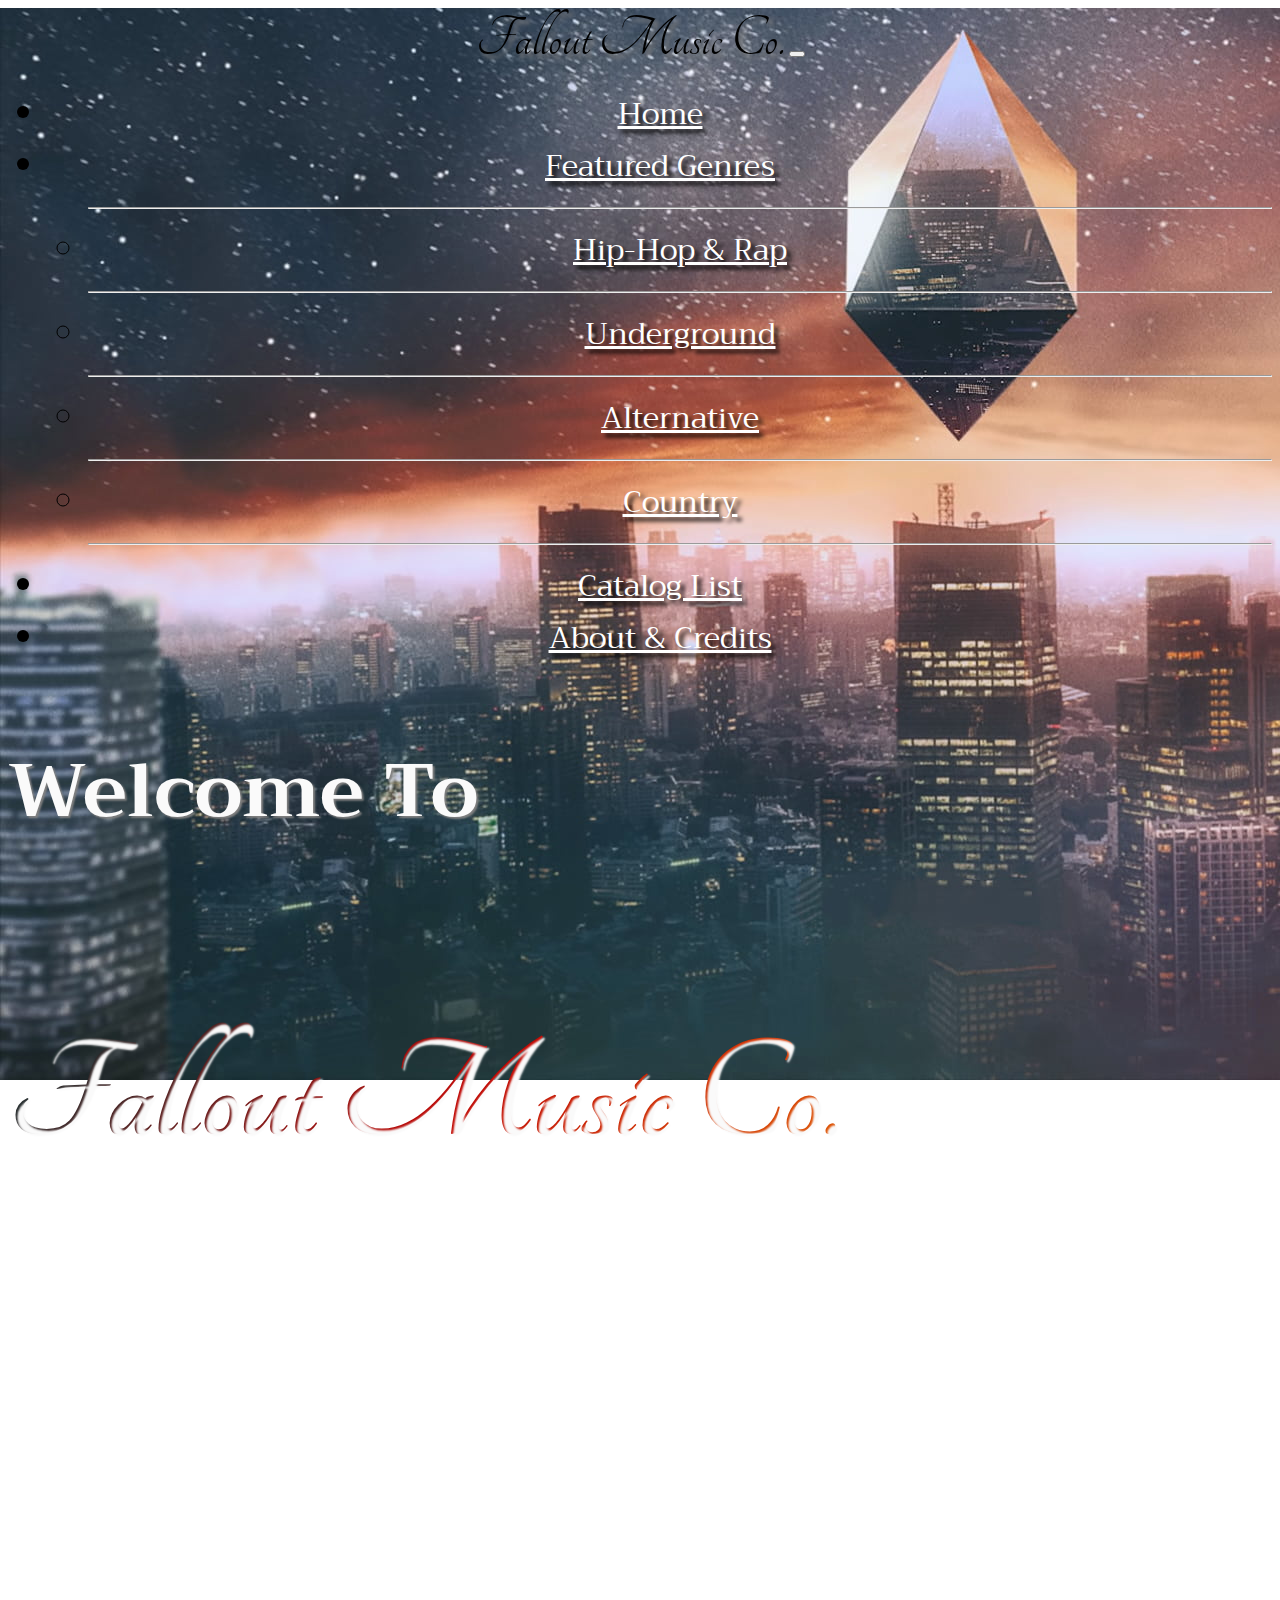
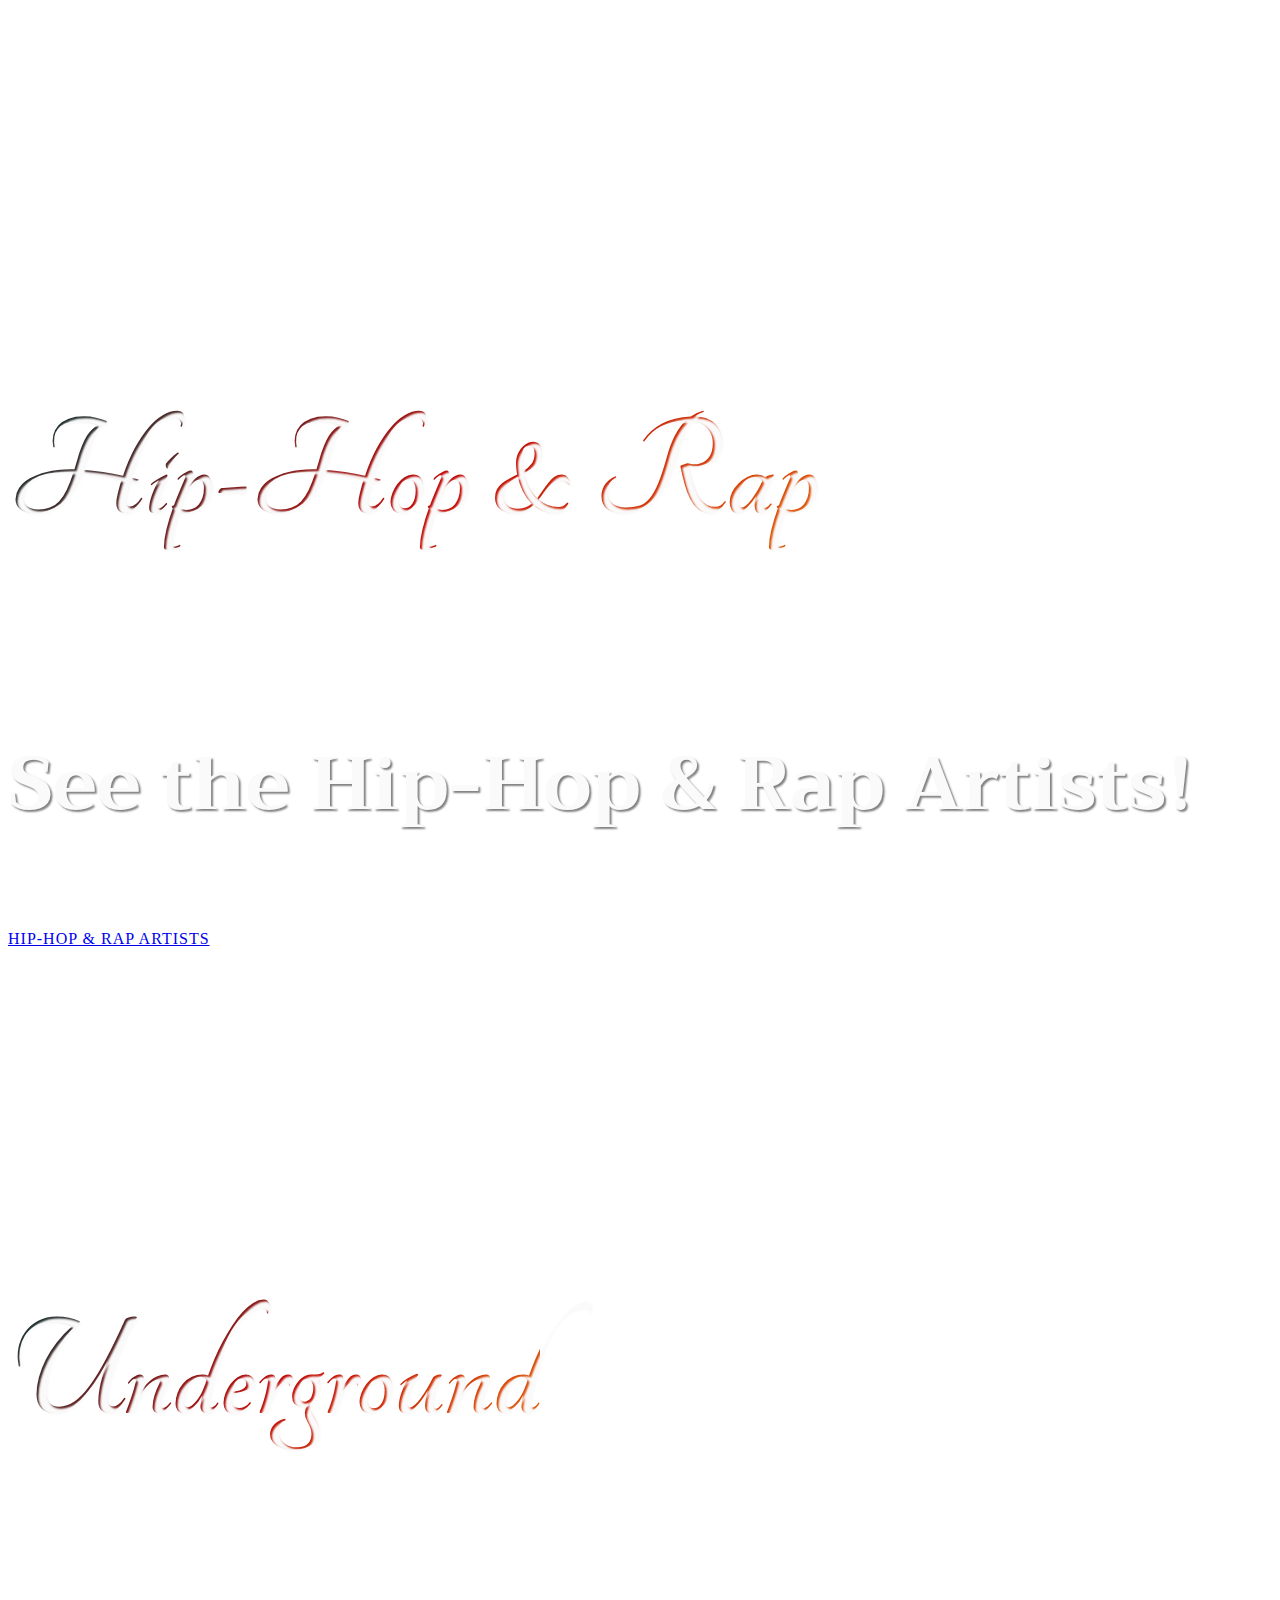
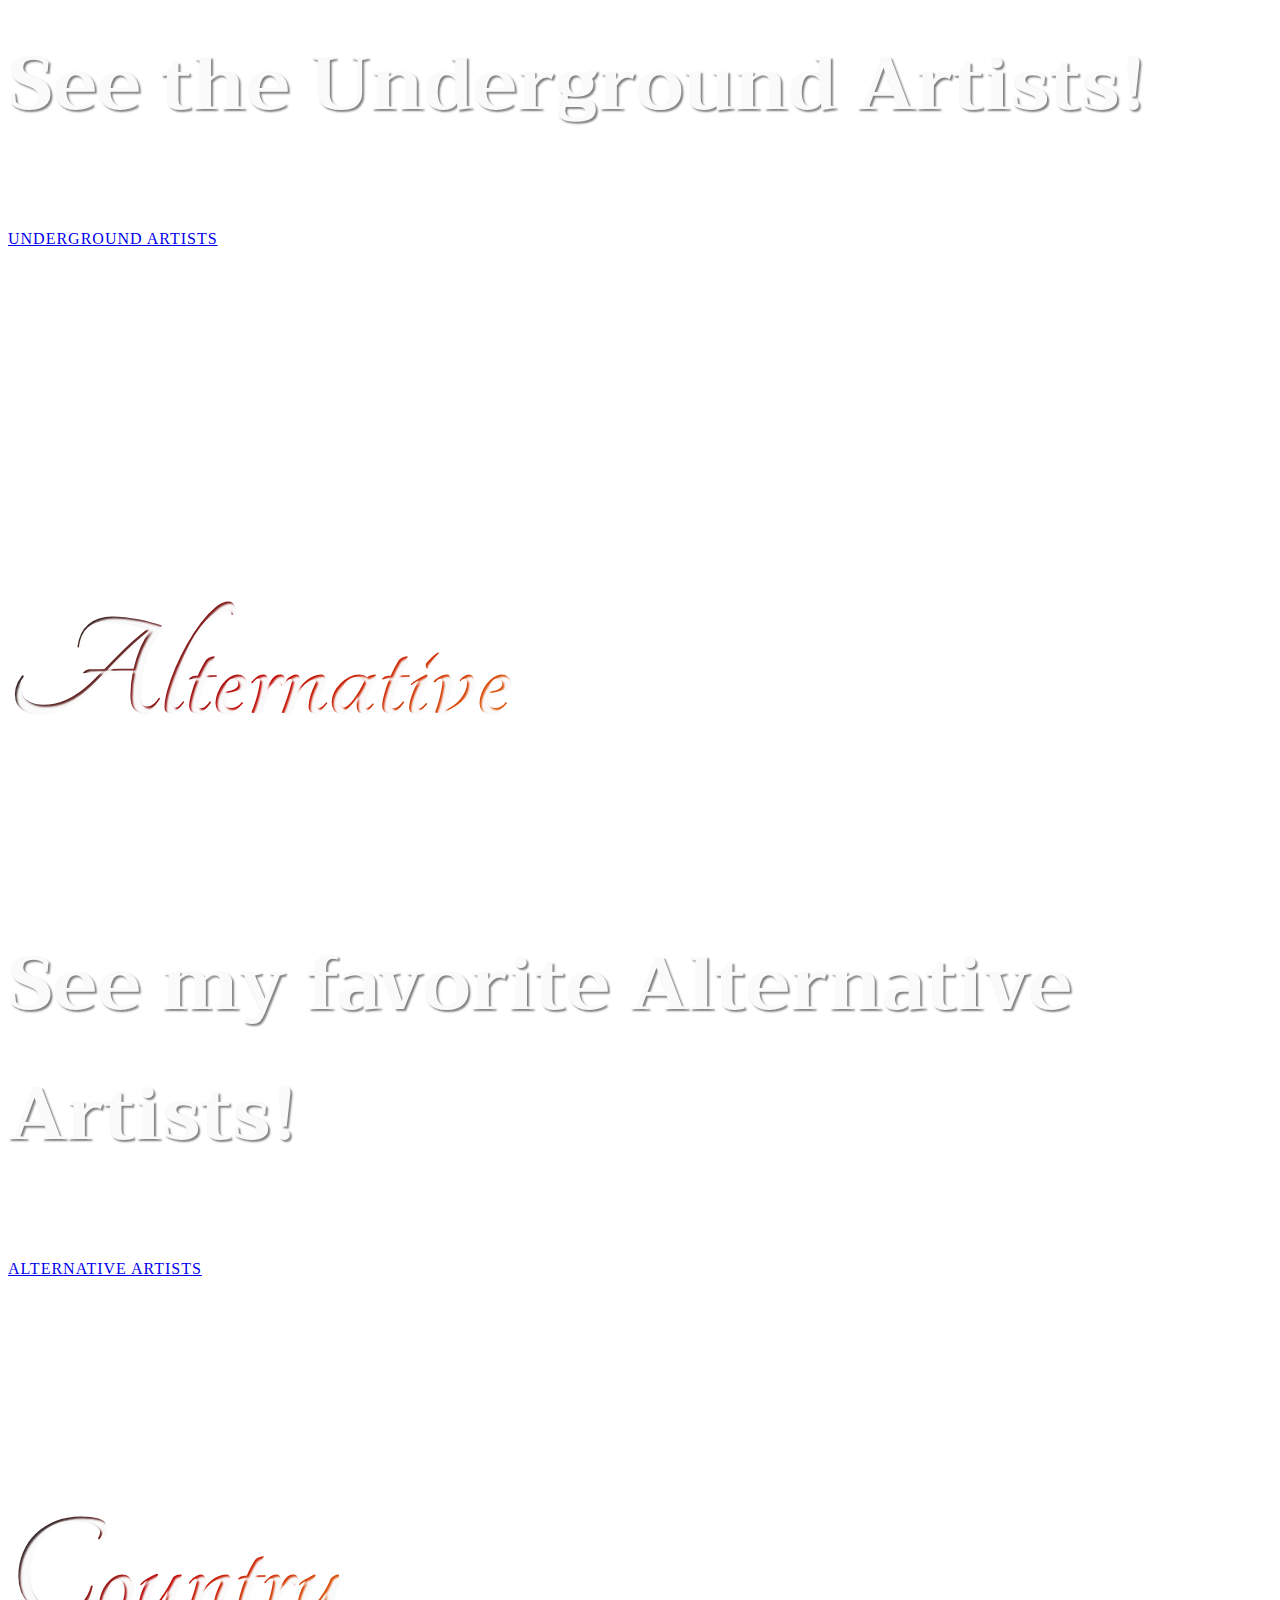
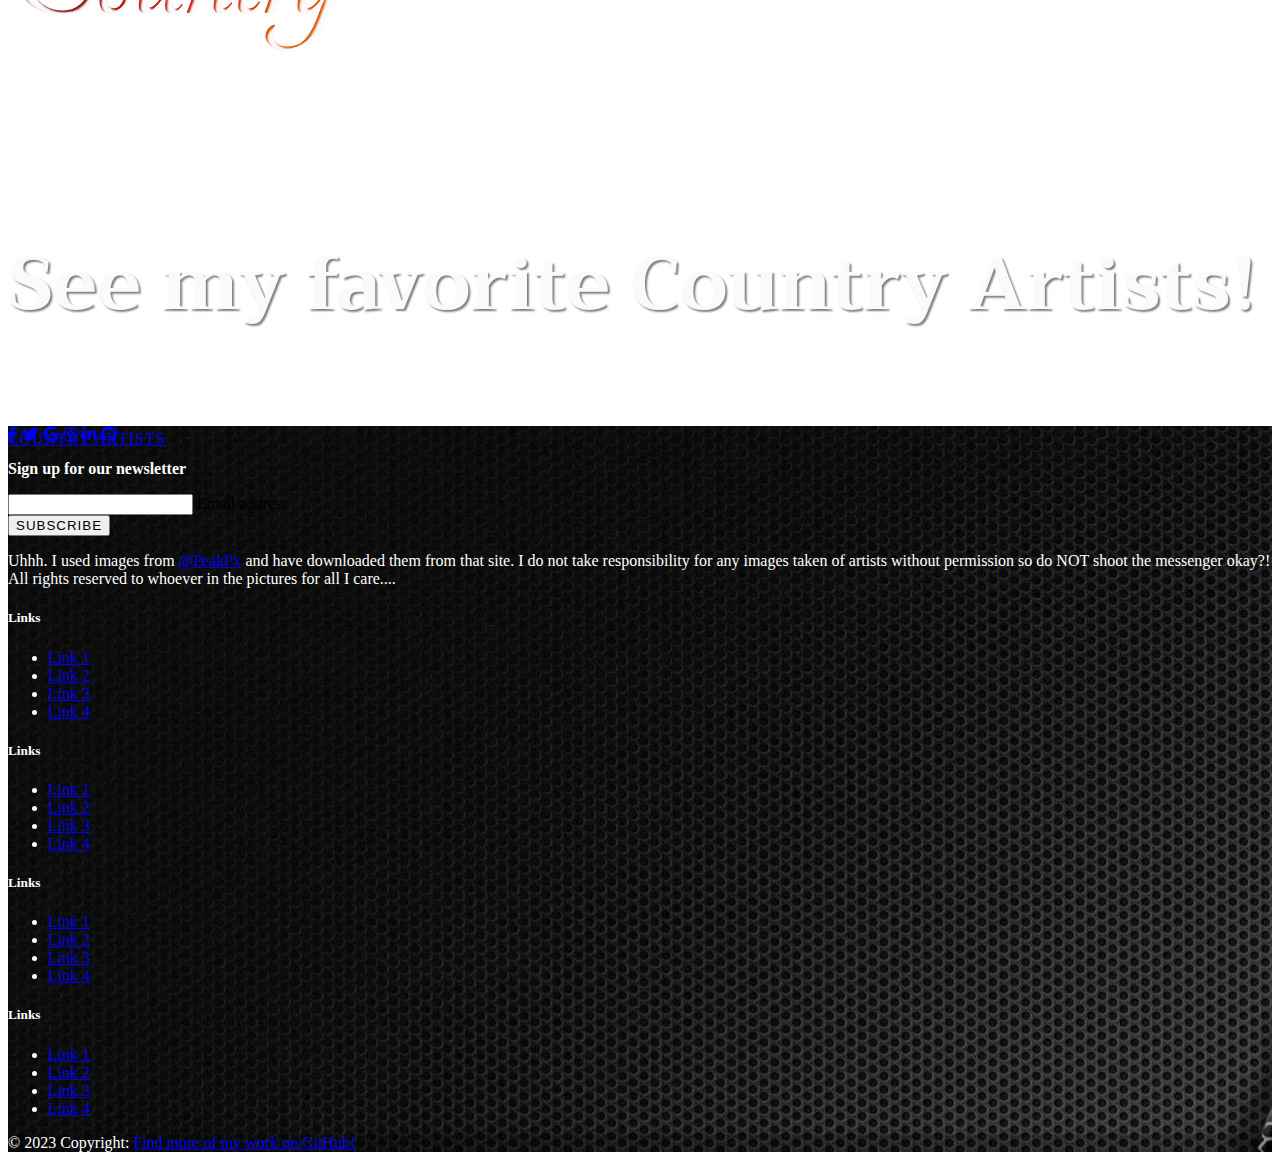
<file: index.html>
<!DOCTYPE html>
<html lang="en">

<head>
  <meta charset="utf-8">
  <meta name="viewport" content="width=device-width">
  <title>CS50B Week04</title>
  <link href="https://cdn.jsdelivr.net/npm/bootstrap@5.3.1/dist/css/bootstrap.min.css" rel="stylesheet"
    integrity="sha384-4bw+/aepP/YC94hEpVNVgiZdgIC5+VKNBQNGCHeKRQN+PtmoHDEXuppvnDJzQIu9" crossorigin="anonymous">
  <link rel="stylesheet" href="https://cdnjs.cloudflare.com/ajax/libs/font-awesome/6.0.0/css/all.min.css" integrity="sha512-9usAa10IRO0HhonpyAIVpjrylPvoDwiPUiKdWk5t3PyolY1cOd4DSE0Ga+ri4AuTroPR5aQvXU9xC6qOPnzFeg=="
    crossorigin="anonymous" referrerpolicy="no-referrer" >
  <link rel="stylesheet" href="https://fonts.googleapis.com/css?family=Tangerine">
  <link rel="stylesheet" href="https://fonts.googleapis.com/css?family=Trirong">
  <script src="https://code.jquery.com/jquery-1.11.2.min.js"></script>
  <link rel="stylesheet" href="style.css">
</head>

<body style="background-image:url('assets/images/peakpx(68).jpg'); background-repeat: no-repeat;">

  <div class="header-container">
<div class="scroll-progress mt-1"></div>
</div>
  
  <nav class="navbar navbar-expand-lg sticky-top bg-*">
    <div class="container-fluid">
      <a class="navbar-brand text-white">Fallout Music Co.</a>
      <button class="navbar-toggler" type="button" data-bs-toggle="collapse" data-bs-target="#navbarNavDropdown"
        aria-controls="navbarNavDropdown" aria-expanded="false" aria-label="Toggle navigation">
        <span class="navbar-toggler-icon"></span>
      </button>
      <div class="collapse navbar-collapse" id="navbarNavDropdown">
        <ul class="navbar-nav ms-auto">
          <li class="nav-item">
            <a class="nav-link active" aria-current="page" href="index.html">Home</a>
          </li>
          <li class="nav-item dropdown">
            <a class="nav-link dropdown-toggle" href="#" role="button" data-bs-toggle="dropdown">
              Featured Genres
            </a>
            <ul class="dropdown-menu dropdown-menu-dark">
<hr>
              <li><a class="dropdown-item" href="roots/item1.html">Hip-Hop & Rap</a></li>
<hr>
              <li><a class="dropdown-item" href="roots/item2.html">Underground</a></li>
<hr>
              <li><a class="dropdown-item" href="roots/item3.html">Alternative</a></li>
<hr>
              <li><a class="dropdown-item" href="roots/item4.html">Country</a></li>
<hr>
            </ul>
          </li>
          <li class="nav-item">
            <a class="nav-link active" aria-current="page" href="roots/catalog.html">Catalog List</a>
          </li>
          <li class="nav-item">
            <a class="nav-link active" aria-current="page" href="roots/about.html">About & Credits</a>
          </li>
        </ul>
      </div>
    </div>
  </nav>
  
  <section class="top">
    <h2 class="mt-5">Welcome To</h2>
    <h1 class="mt-5">Fallout Music Co.</h1>
  </section>
<section id="home">
  <div class="parallax-inner text-center">
                <br>
                <h1>Hip-Hop & Rap</h1>
    <h2>See the Hip-Hop & Rap Artists!</h2>
                <br>
    <a href="roots/item1.html" class="this btn btn-light btn-lg" role="button" data-toggle="tooltip" data-placement="right" title="Click to view my favorite artists!">Hip-Hop & Rap Artists</a>
  </div>
</section>
<section id="about">
  <div class="parallax-inner text-center">
                <br>
                <h1>Underground</h1>
    <h2>See the Underground Artists!</h2>
                <br>
    <a href="roots/item1.html" class="this btn btn-light btn-lg" role="button" data-toggle="tooltip" data-placement="right" title="Click to view my favorite artists!">Underground Artists</a>
  </div>
</section>
<section id="why">
  <div class="parallax-inner text-center">
                <br>
                <h1>Alternative</h1>
    <h2>See my favorite Alternative Artists!</h2>
                <br>
    <a href="roots/item1.html" class="this btn btn-light btn-lg" role="button" data-toggle="tooltip" data-placement="right" title="Click to view my favorite artists!">Alternative Artists</a>
  </div>
</section>
<section id="discover">
  <div class="parallax-inner text-center">
                <br>
                <h1>Country</h1>
    <h2>See my favorite Country Artists!</h2>
                <br>
    <a href="roots/item1.html" class="this btn btn-light btn-lg" role="button" data-toggle="tooltip" data-placement="right" title="Click to view my favorite artists!">Country Artists</a>
  </div>
</section>

  <!-- Footer -->
<footer class="text-center" style="background-image: url('assets/images/peakpx(71).jpg');">
  <!-- Grid container -->
  <div class="container p-4">
    <!-- Section: Social media -->
    <div class="mb-4 mt-5">
      <!-- Facebook -->
      <a class="btn btn-outline-light btn-floating m-1" href="#!" role="button"
        ><i class="fab fa-facebook-f"></i
      ></a>

      <!-- Twitter -->
      <a class="btn btn-outline-light btn-floating m-1" href="#!" role="button"
        ><i class="fab fa-twitter"></i
      ></a>

      <!-- Google -->
      <a class="btn btn-outline-light btn-floating m-1" href="#!" role="button"
        ><i class="fab fa-google"></i
      ></a>

      <!-- Instagram -->
      <a class="btn btn-outline-light btn-floating m-1" href="#!" role="button"
        ><i class="fab fa-instagram"></i
      ></a>

      <!-- Linkedin -->
      <a class="btn btn-outline-light btn-floating m-1" href="#!" role="button"
        ><i class="fab fa-linkedin-in"></i
      ></a>

      <!-- Github -->
      <a class="btn btn-outline-light btn-floating m-1" href="https://github.com/Josy-blackOps/GitRepl" role="button"
        ><i class="fab fa-github"></i
      ></a>
    </div>
    <!-- Div: Social media -->

    <!-- Div: Form -->
    <div class="form">
      <form action="#">
        <!--Grid row-->
        <div class="row d-flex justify-content-center">
          <!--Grid column-->
          <div class="col-auto">
            <p class="pt-2" style="color: white;">
              <strong>Sign up for our newsletter</strong>
            </p>
          </div>
          <!--Grid column-->

          <!--Grid column-->
          <div class="col-md-5 col-12">
            <!-- Email input -->
            <div class="form-outline mb-4">
              <input type="email" id="form5Example21" class="form-control" >
              <label class="form-label" for="form5Example21">Email address</label>
            </div>
          </div>
          <!--Grid column-->

          <!--Grid column-->
          <div class="col-auto">
            <!-- Submit button -->
            <button type="submit" class="btn btn-outline-light mb-4">
              Subscribe
            </button>
          </div>
          <!--Grid column-->
        </div>
        <!--Grid row-->
      </form>
    </div>
    <!-- Div: Form -->

    <!-- Div: Text -->
    <div class="mb-4">
      <p style="color: white;">
       Uhhh. I used images from <a href="https://www.peakpx.com/">@PeakPx</a> and have downloaded them from that site. I do not take responsibility for any images taken of artists without permission so do NOT shoot the messenger okay?! All rights reserved to whoever in the pictures for all I care....
      </p>
    </div>
    <!-- Div: Text -->

    <!-- Div: Links -->
    <div class="links">
      <!--Grid row-->
      <div class="row">
        <!--Grid column-->
        <div class="col-lg-3 col-md-6 mb-4 mb-md-0" style="color: white;">
          <h5 class="text-uppercase">Links</h5>

          <ul class="list-unstyled mb-0">
            <li>
              <a href="#!" class="text-white">Link 1</a>
            </li>
            <li>
              <a href="#!" class="text-white">Link 2</a>
            </li>
            <li>
              <a href="#!" class="text-white">Link 3</a>
            </li>
            <li>
              <a href="#!" class="text-white">Link 4</a>
            </li>
          </ul>
        </div>
        <!--Grid column-->

        <!--Grid column-->
        <div class="col-lg-3 col-md-6 mb-4 mb-md-0" style="color: white;">
          <h5 class="text-uppercase">Links</h5>

          <ul class="list-unstyled mb-0">
            <li>
              <a href="#!" class="text-white">Link 1</a>
            </li>
            <li>
              <a href="#!" class="text-white">Link 2</a>
            </li>
            <li>
              <a href="#!" class="text-white">Link 3</a>
            </li>
            <li>
              <a href="#!" class="text-white">Link 4</a>
            </li>
          </ul>
        </div>
        <!--Grid column-->

        <!--Grid column-->
        <div class="col-lg-3 col-md-6 mb-4 mb-md-0" style="color: white;">
          <h5 class="text-uppercase">Links</h5>

          <ul class="list-unstyled mb-0">
            <li>
              <a href="#!" class="text-white">Link 1</a>
            </li>
            <li>
              <a href="#!" class="text-white">Link 2</a>
            </li>
            <li>
              <a href="#!" class="text-white">Link 3</a>
            </li>
            <li>
              <a href="#!" class="text-white">Link 4</a>
            </li>
          </ul>
        </div>
        <!--Grid column-->

        <!--Grid column-->
        <div class="col-lg-3 col-md-6 mb-4 mb-md-0" style="color: white;">
          <h5 class="text-uppercase">Links</h5>

          <ul class="list-unstyled mb-0">
            <li>
              <a href="#!" class="text-white">Link 1</a>
            </li>
            <li>
              <a href="#!" class="text-white">Link 2</a>
            </li>
            <li>
              <a href="#!" class="text-white">Link 3</a>
            </li>
            <li>
              <a href="#!" class="text-white">Link 4</a>
            </li>
          </ul>
        </div>
        <!--Grid column-->
      </div>
      <!--Grid row-->
    </div>
    <!-- Section: Links -->
  </div>
  <!-- Grid container -->

  <!-- Copyright -->
  <div class="text-center p-3" style="background-color: rgba(0, 0, 0, 0.2); color: white;">
    © 2023 Copyright:
    <a class="text-white" href="https://github.com/">Find more of my work on GitHub!</a>
  </div>
  <!-- Copyright -->
</footer>
<!-- Footer -->

     <script src="add-content.js"></script>
  <script src="https://cdn.jsdelivr.net/npm/@popperjs/core@2.11.8/dist/umd/popper.min.js"
    integrity="sha384-I7E8VVD/ismYTF4hNIPjVp/Zjvgyol6VFvRkX/vR+Vc4jQkC+hVqc2pM8ODewa9r"
    crossorigin="anonymous"></script>
  <script src="https://cdn.jsdelivr.net/npm/bootstrap@5.3.1/dist/js/bootstrap.min.js"
    integrity="sha384-Rx+T1VzGupg4BHQYs2gCW9It+akI2MM/mndMCy36UVfodzcJcF0GGLxZIzObiEfa"
    crossorigin="anonymous"></script>
</body>

</html>
</file>
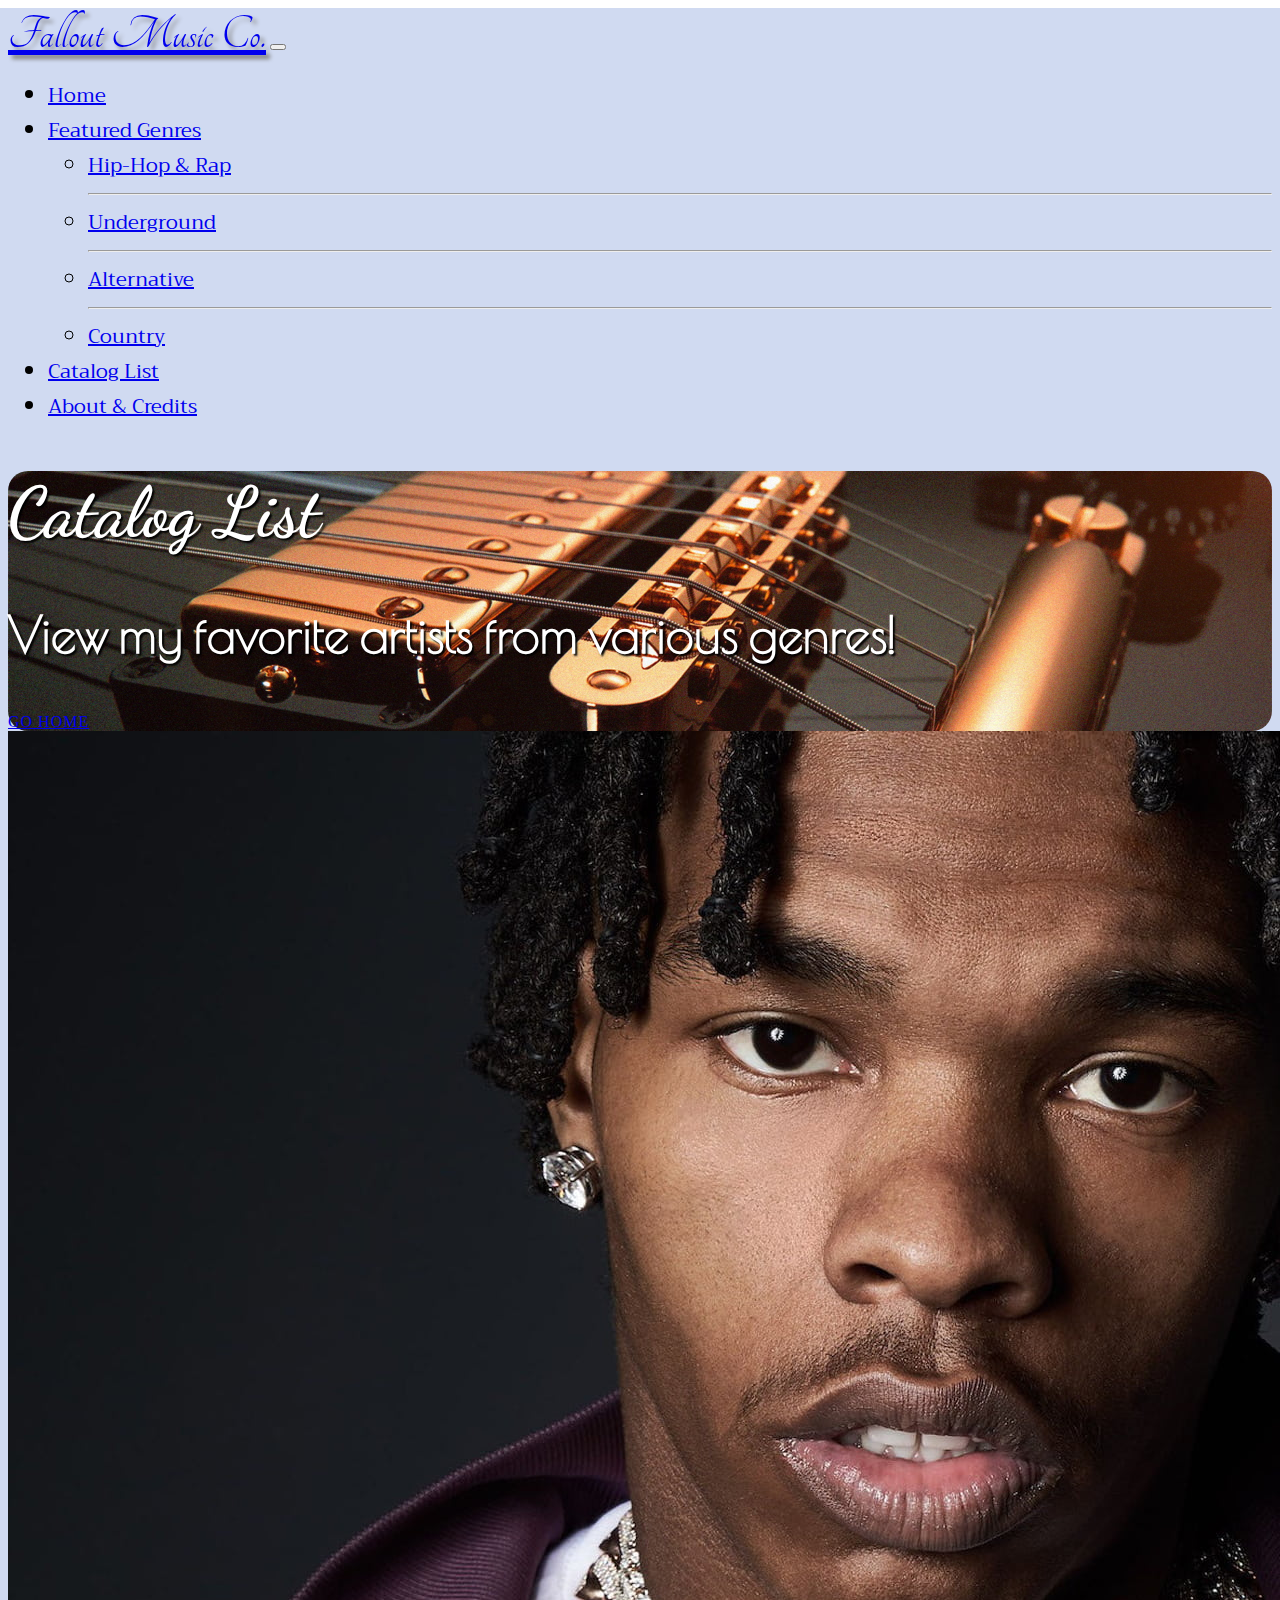
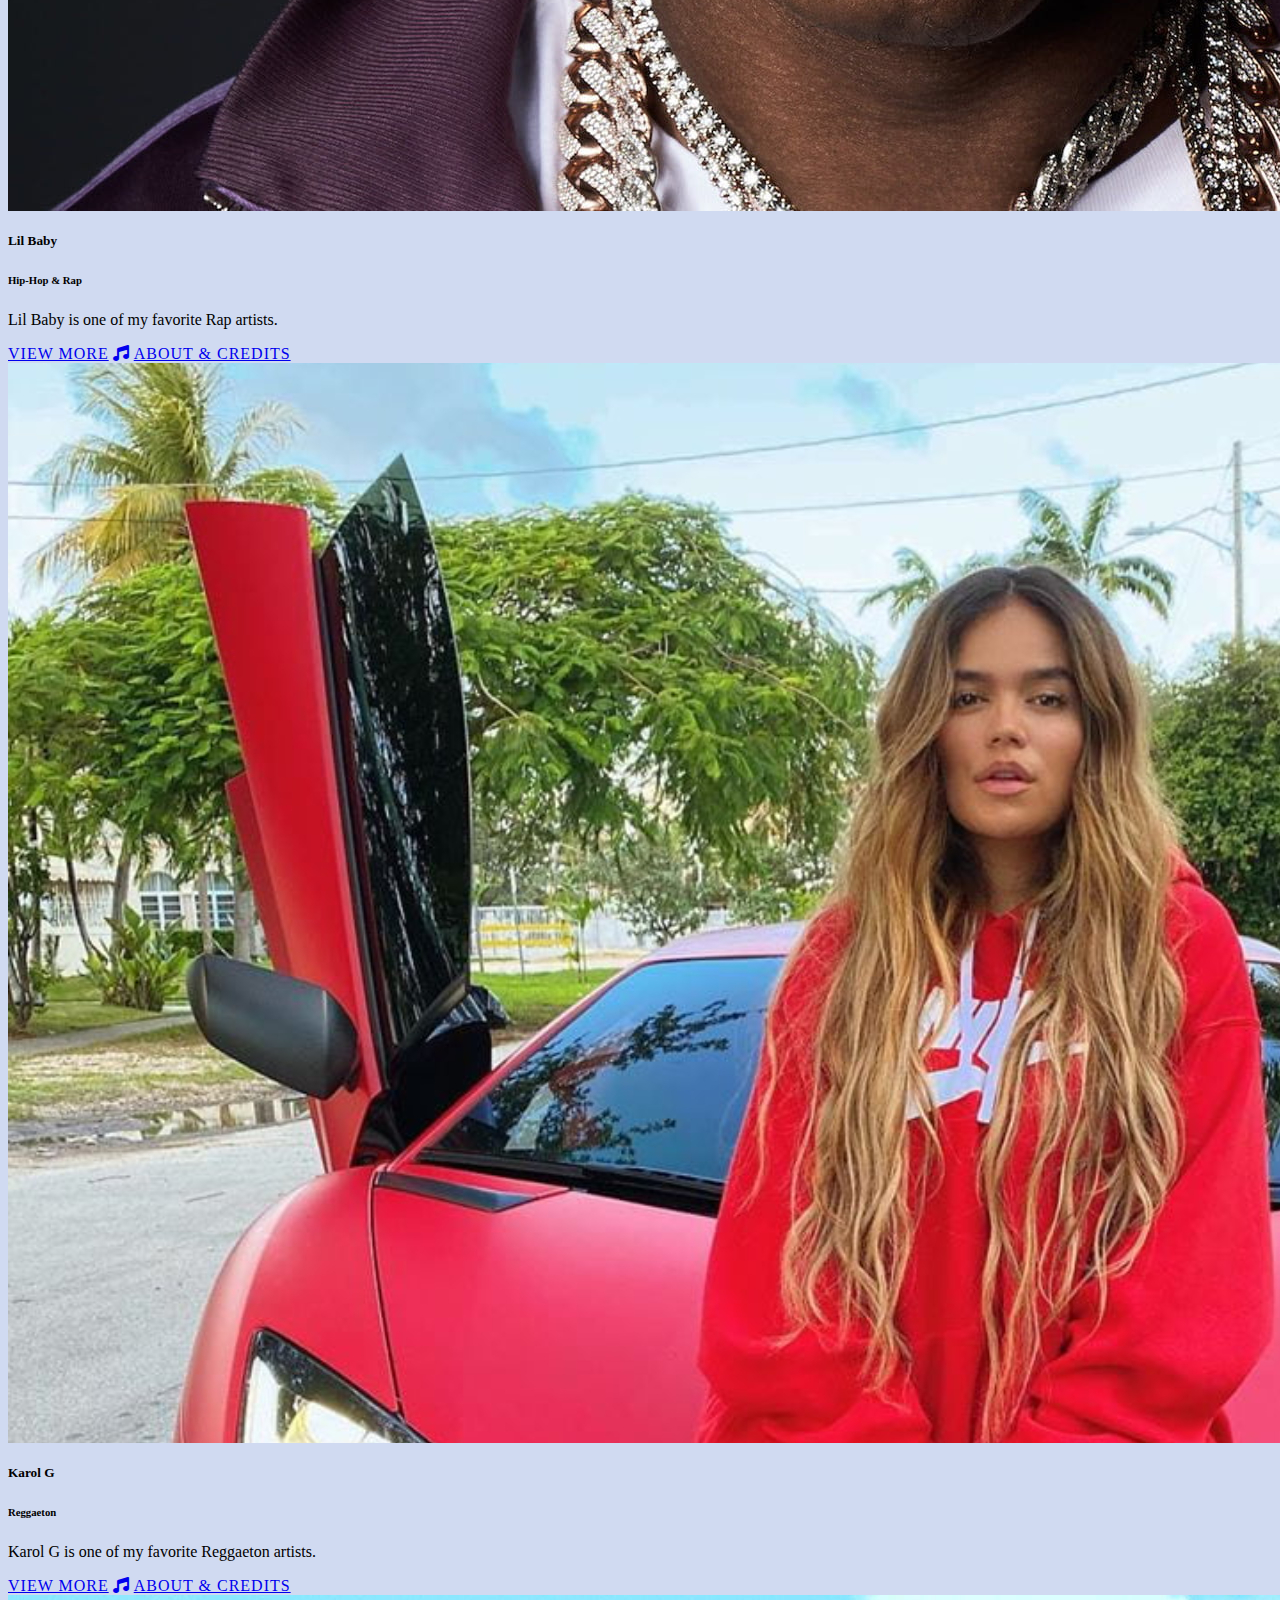
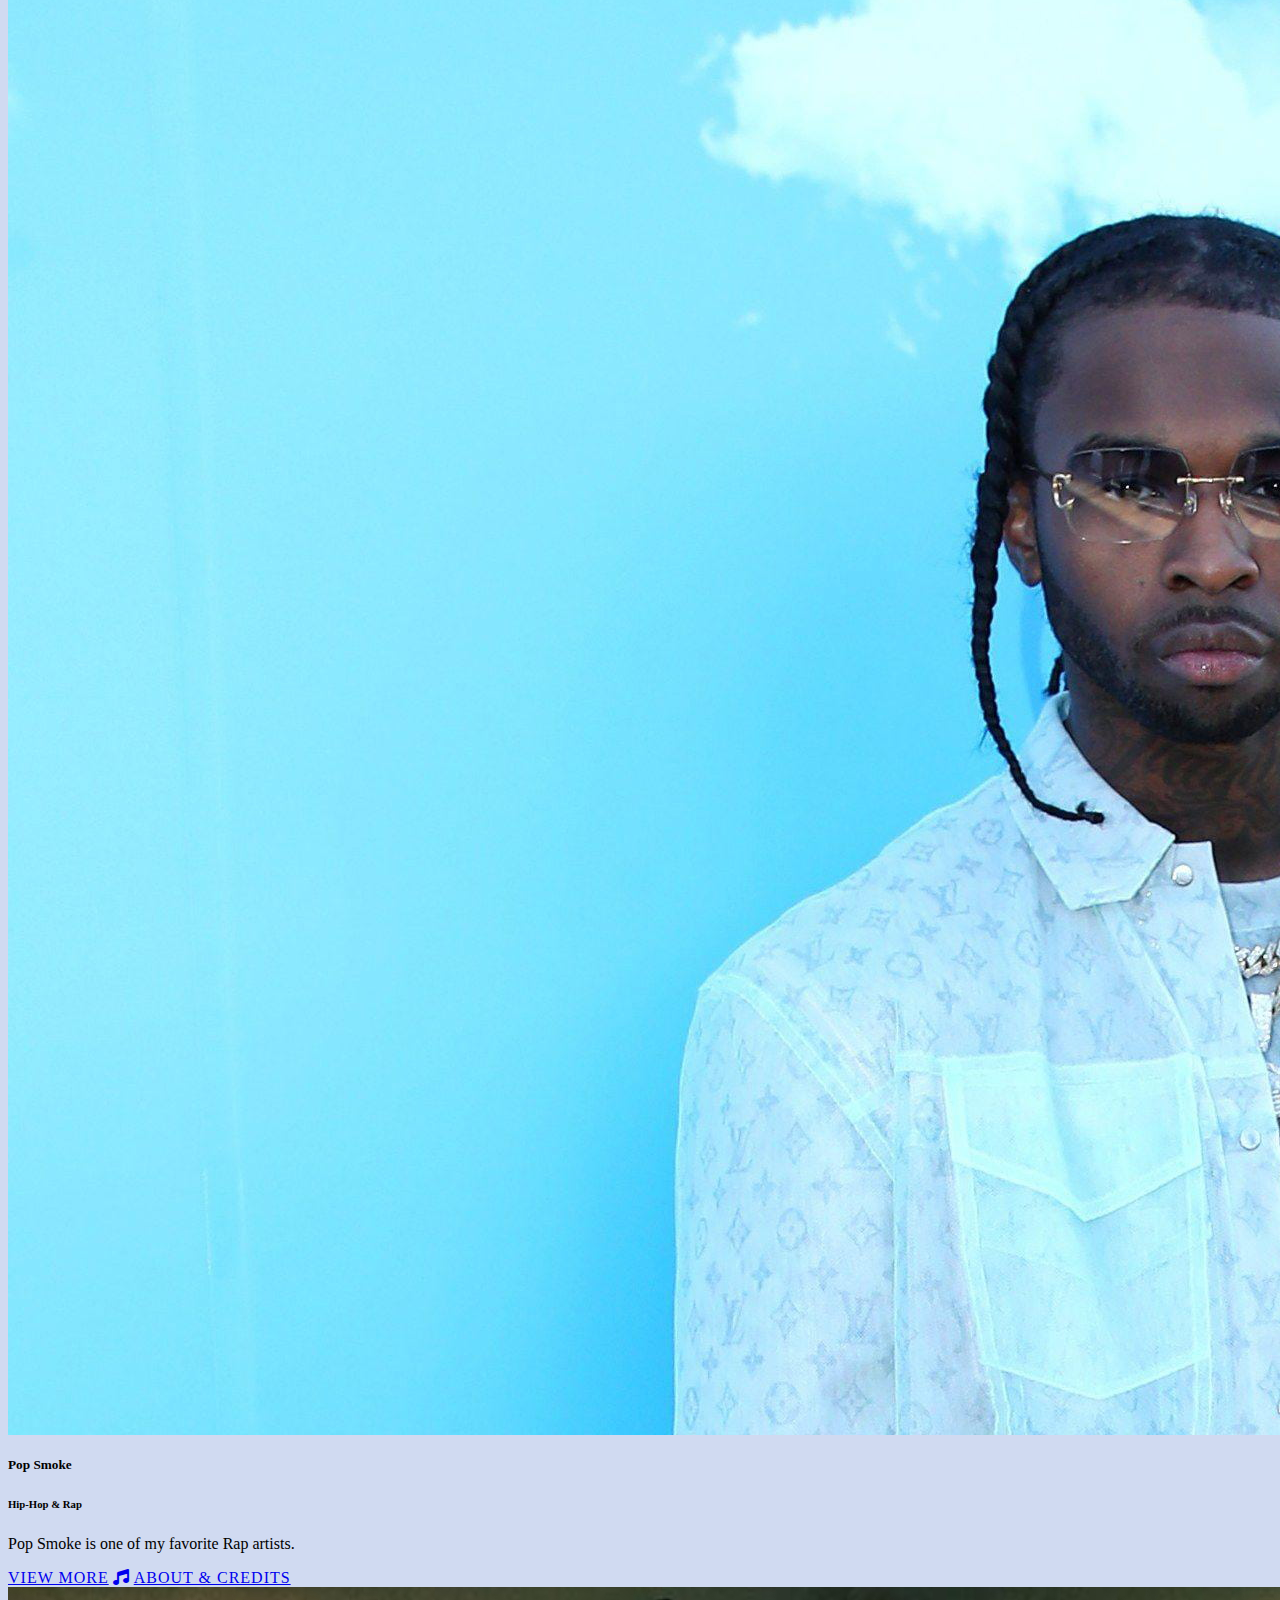
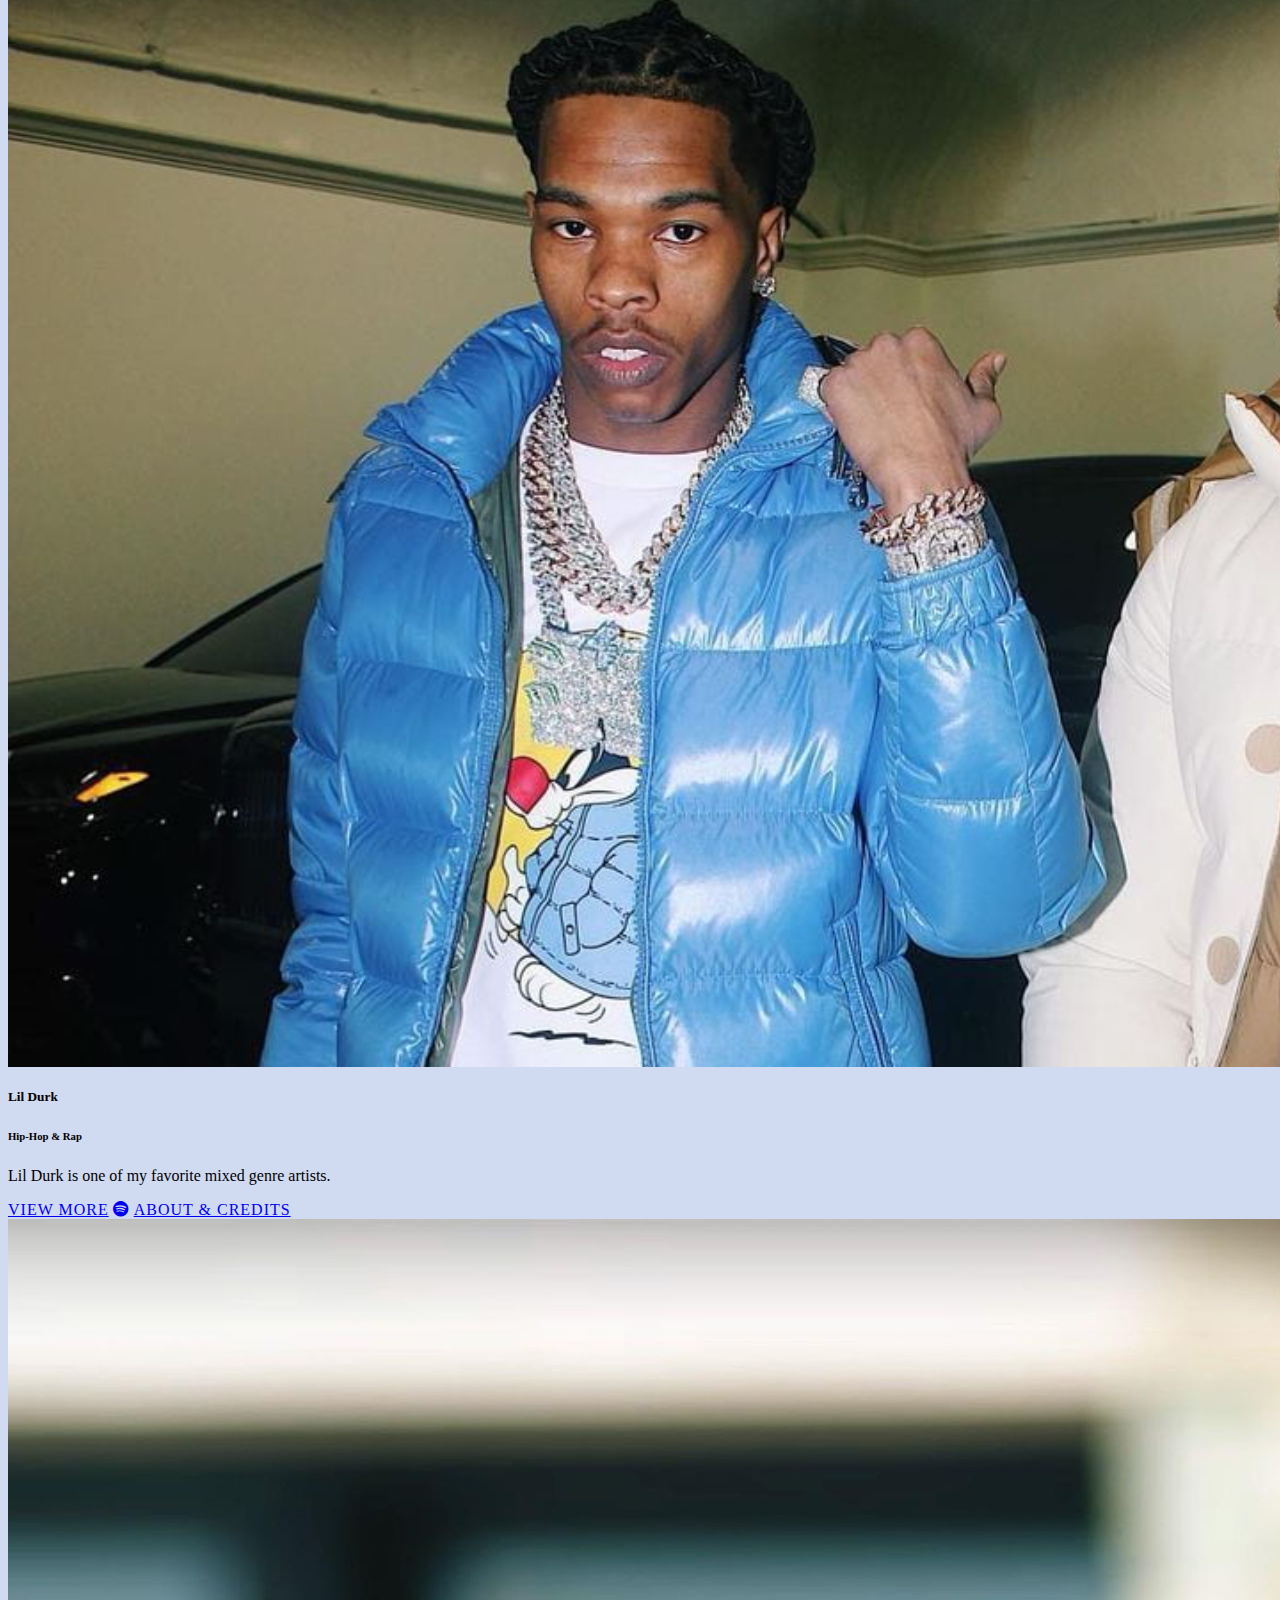
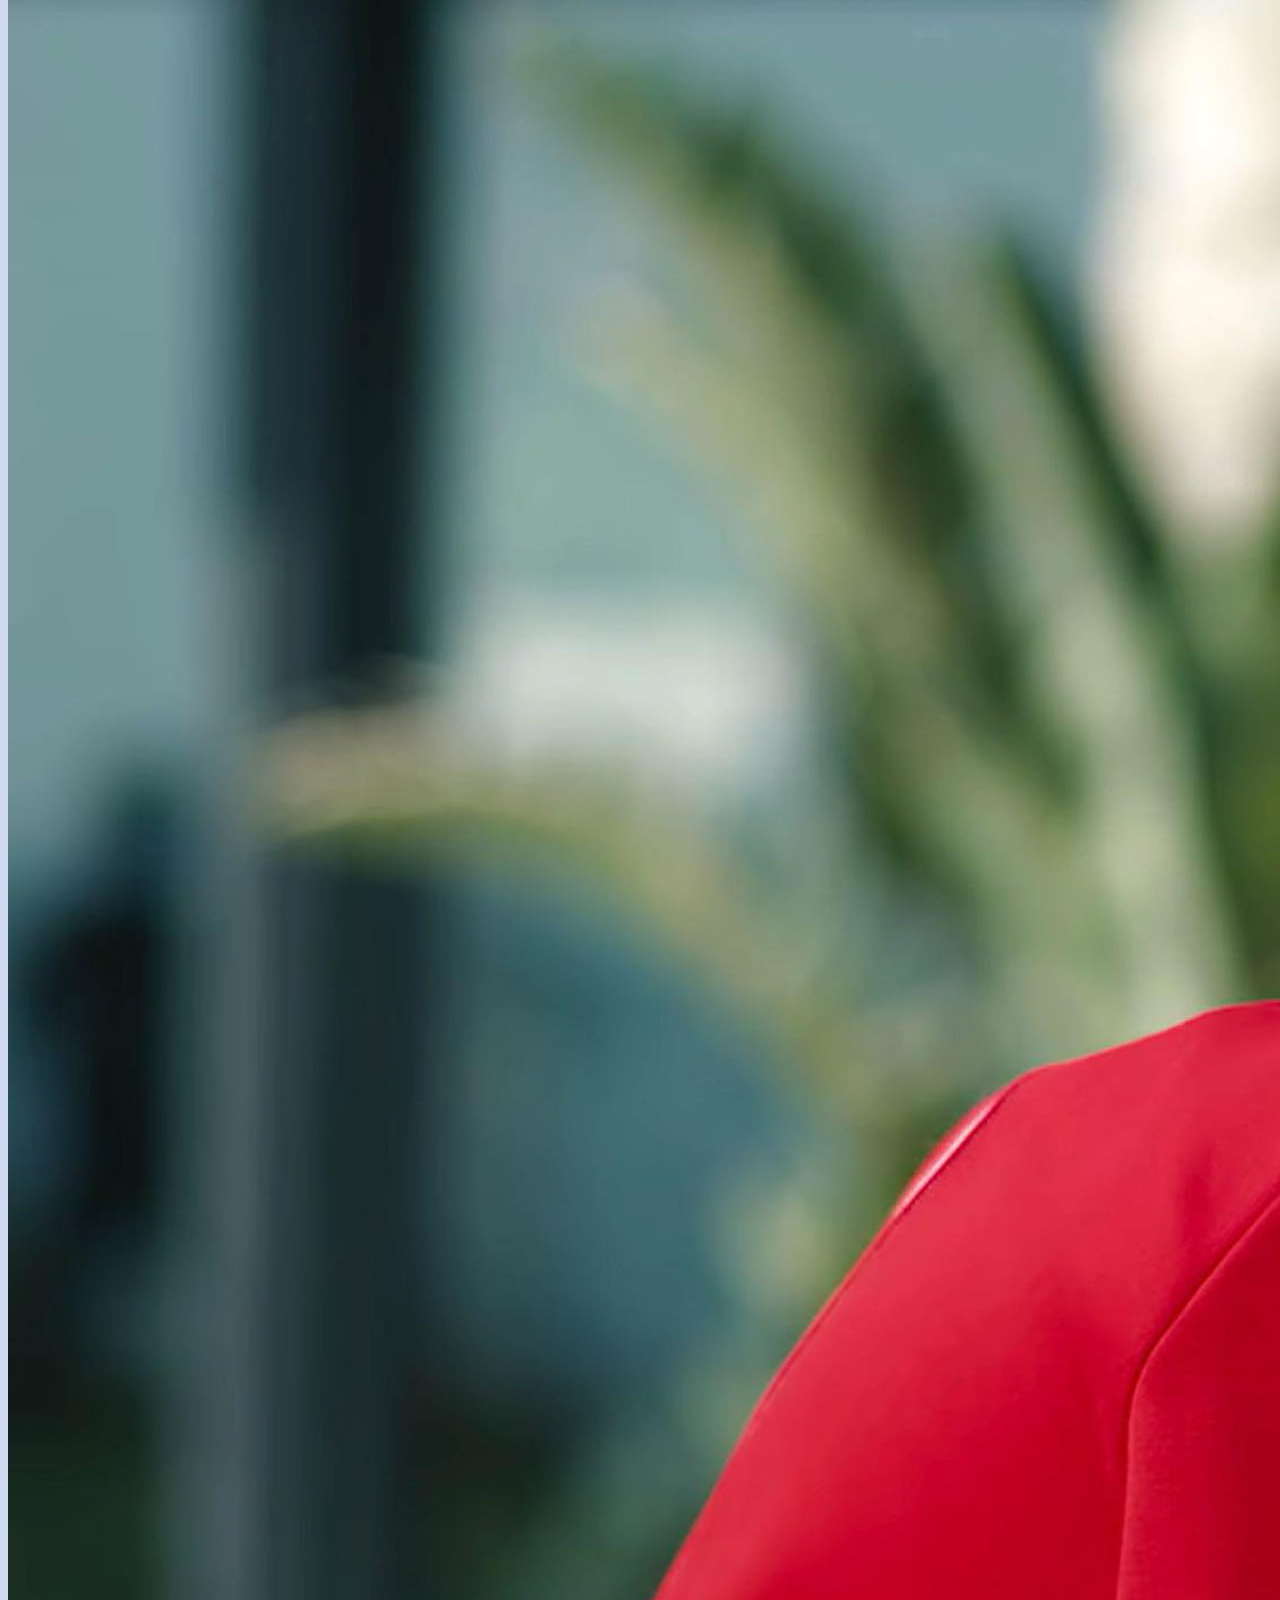
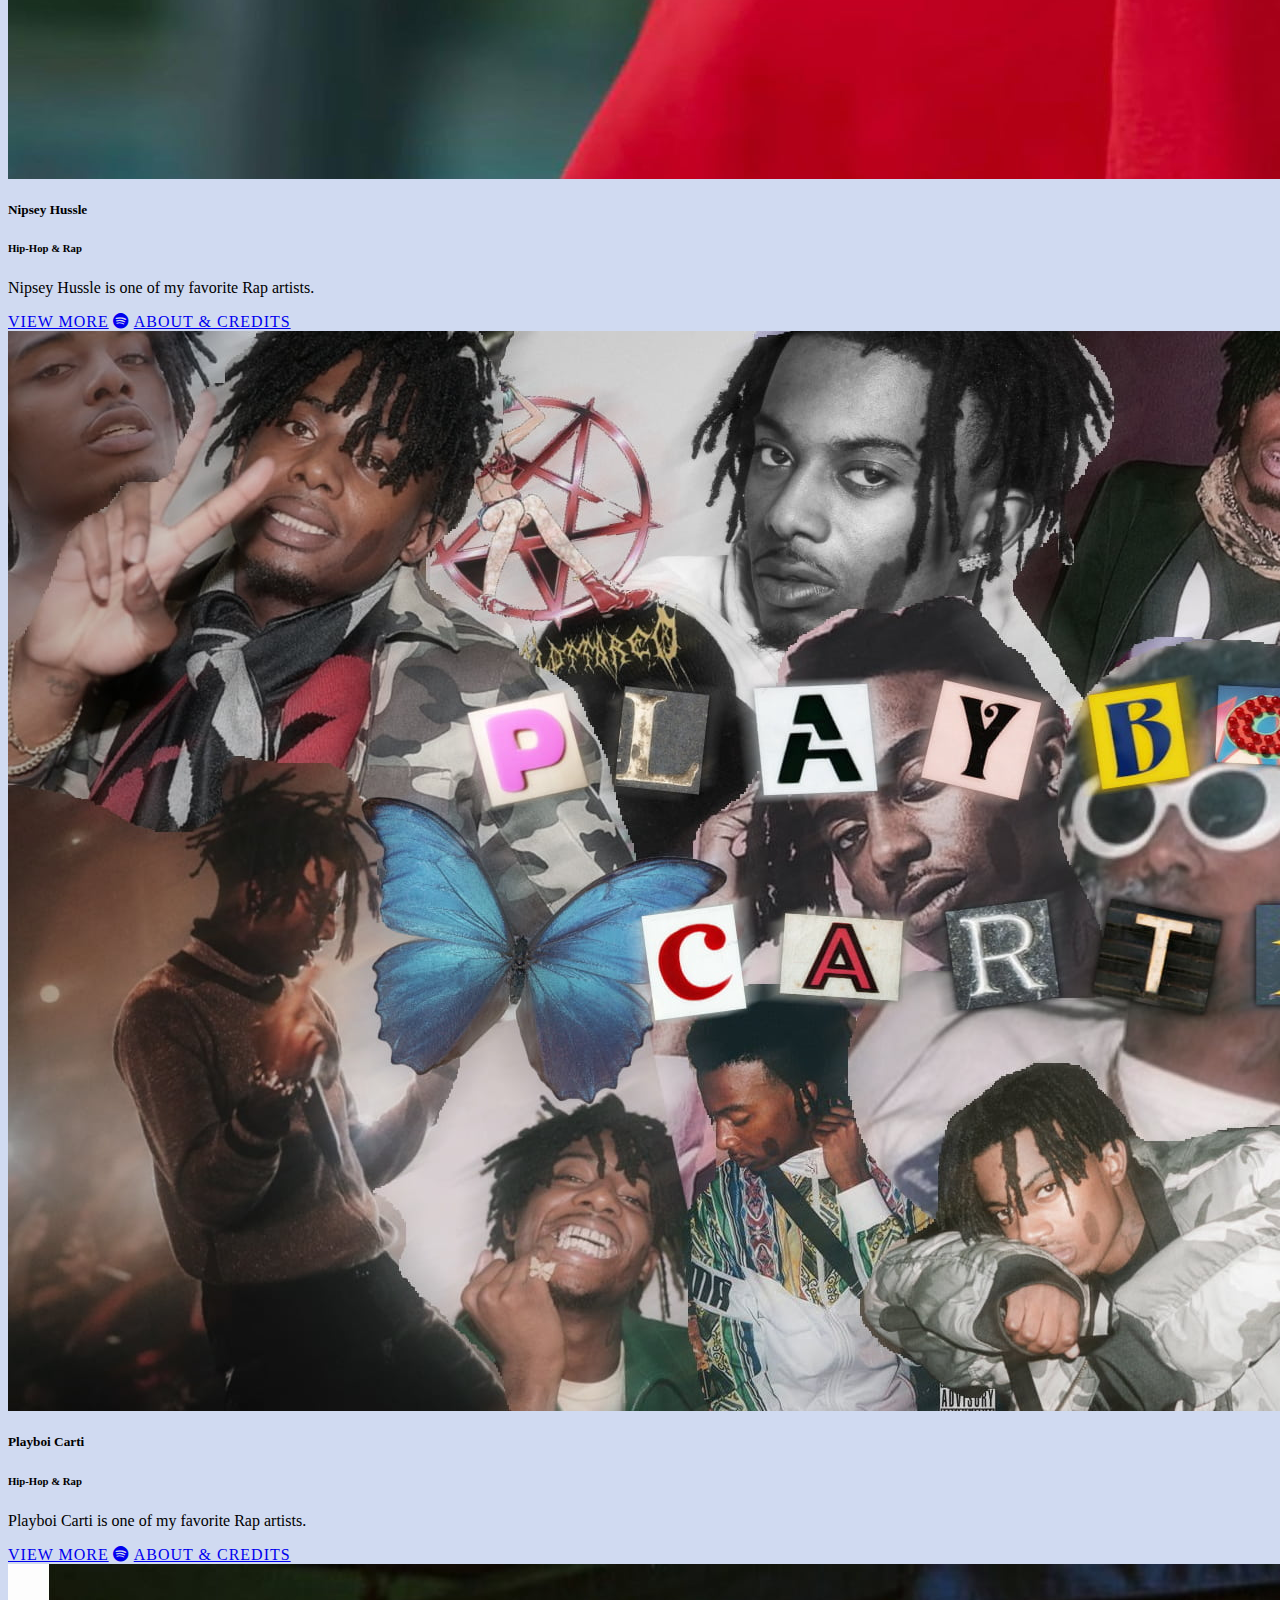
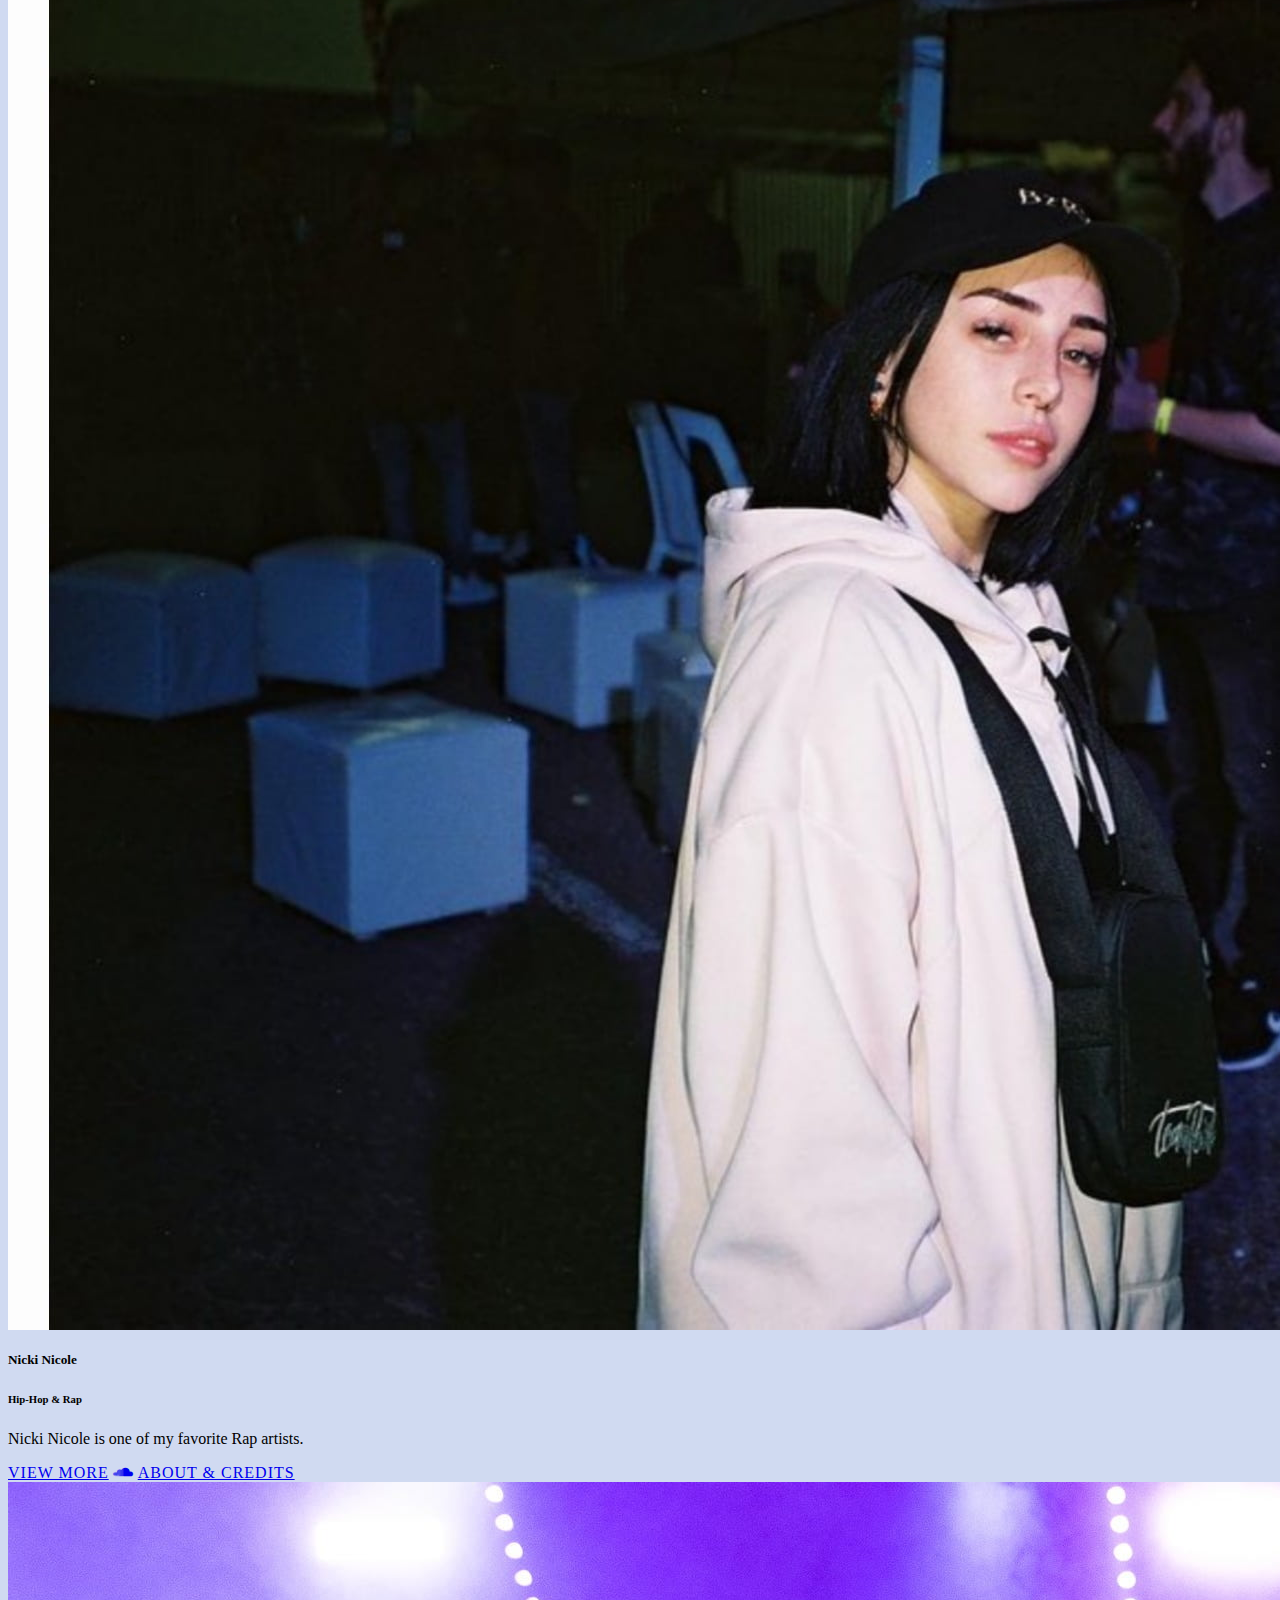
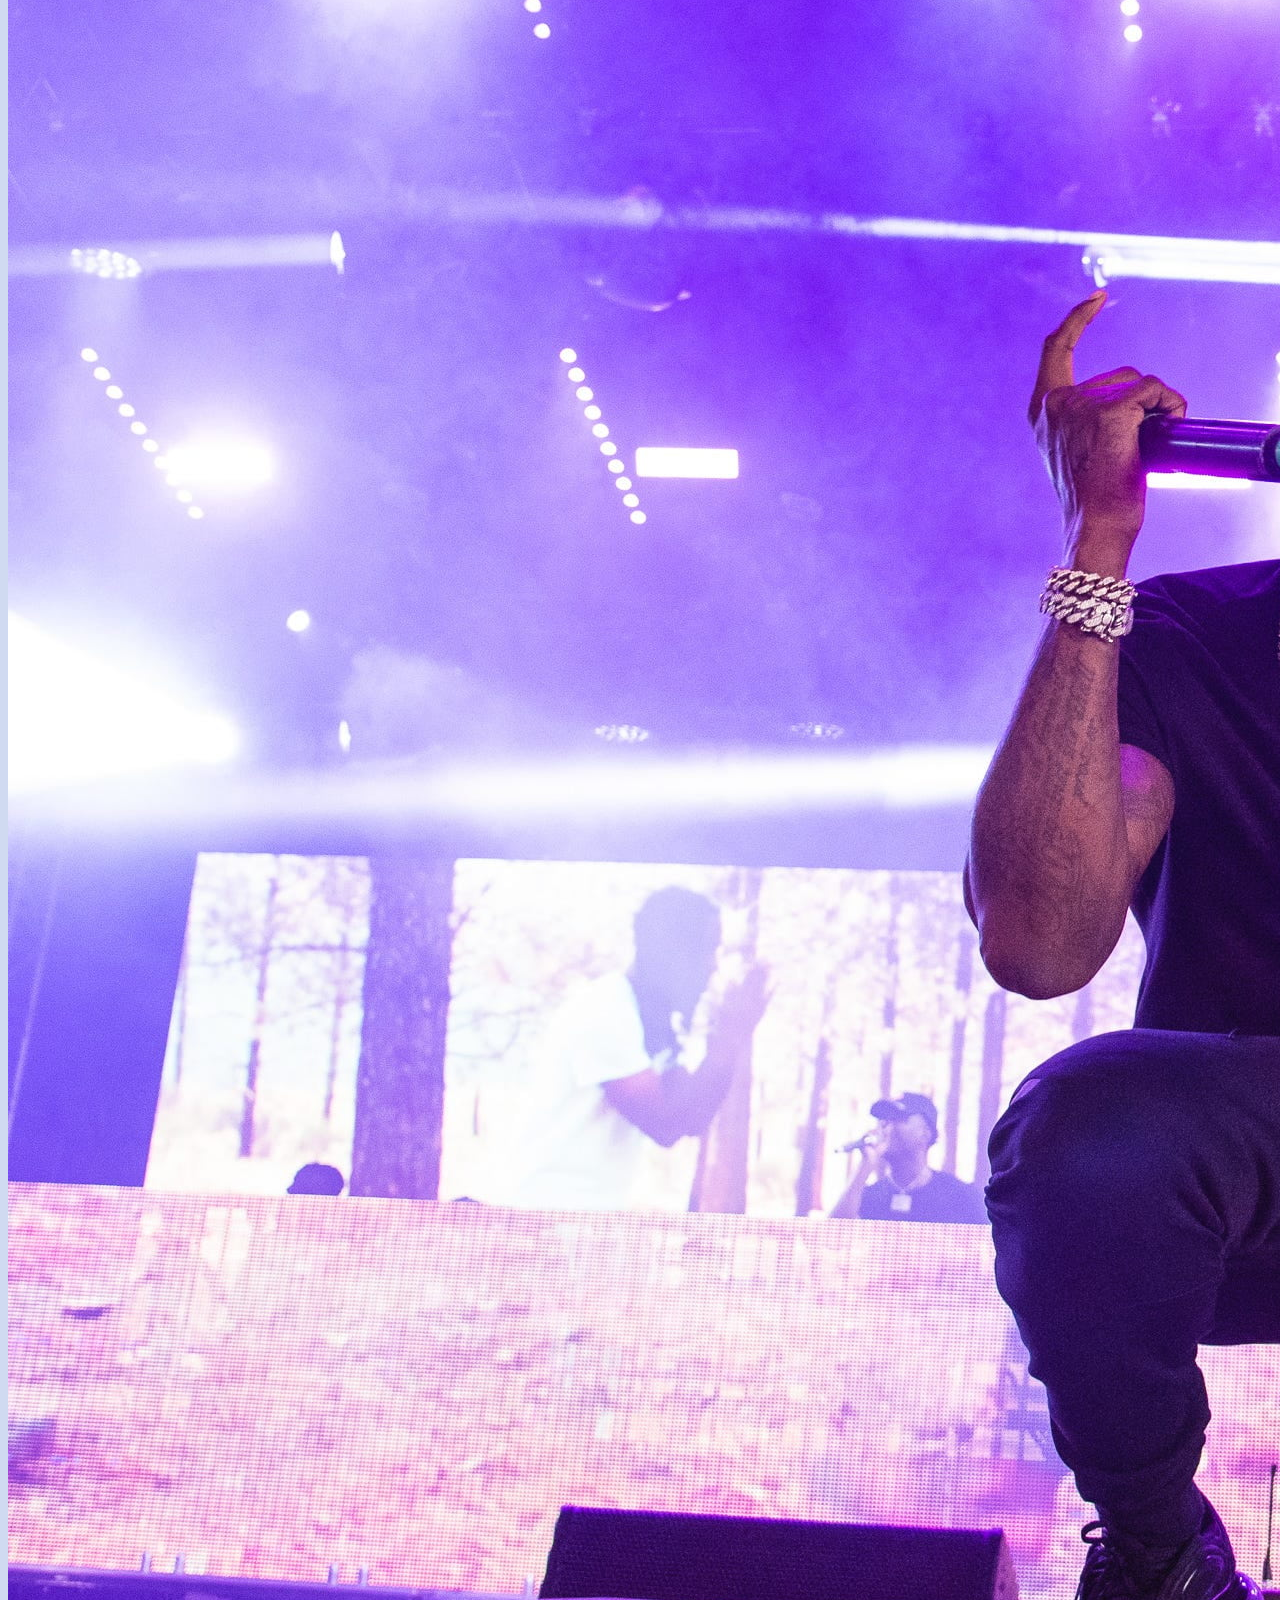
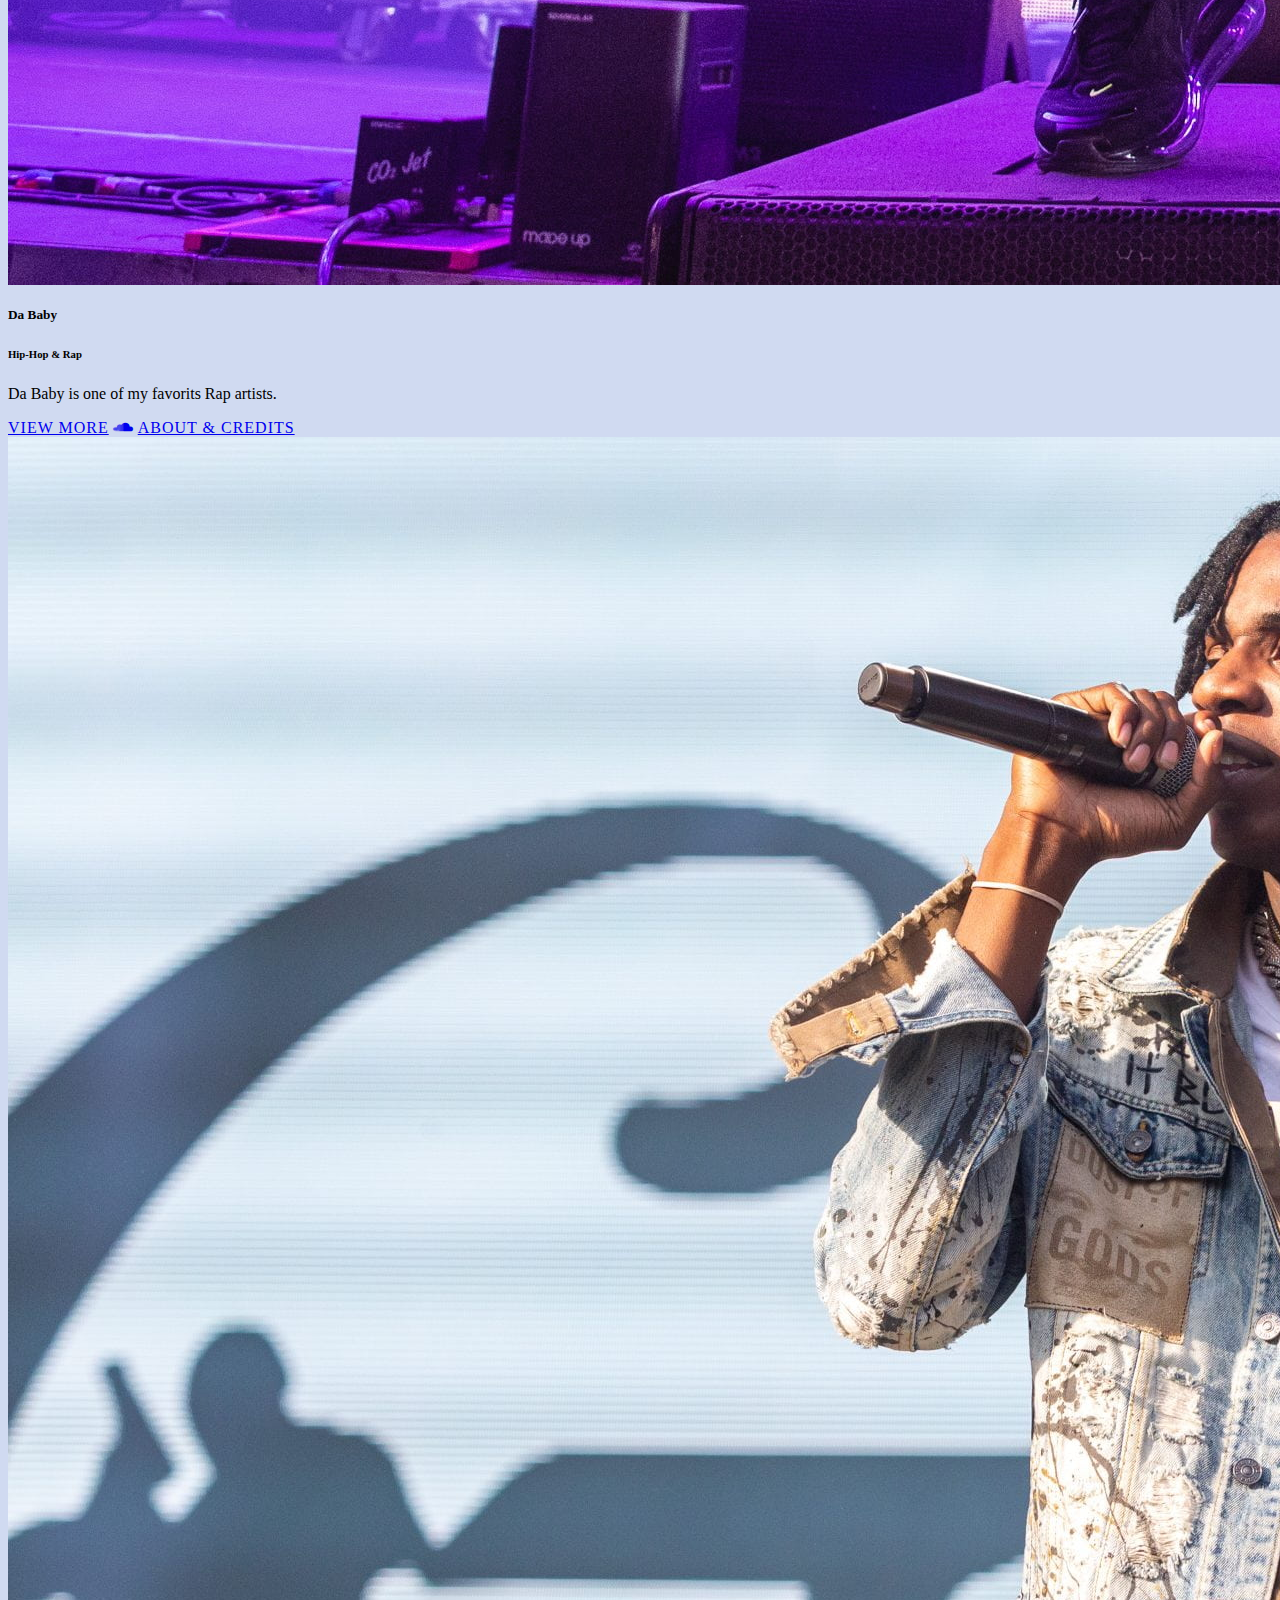
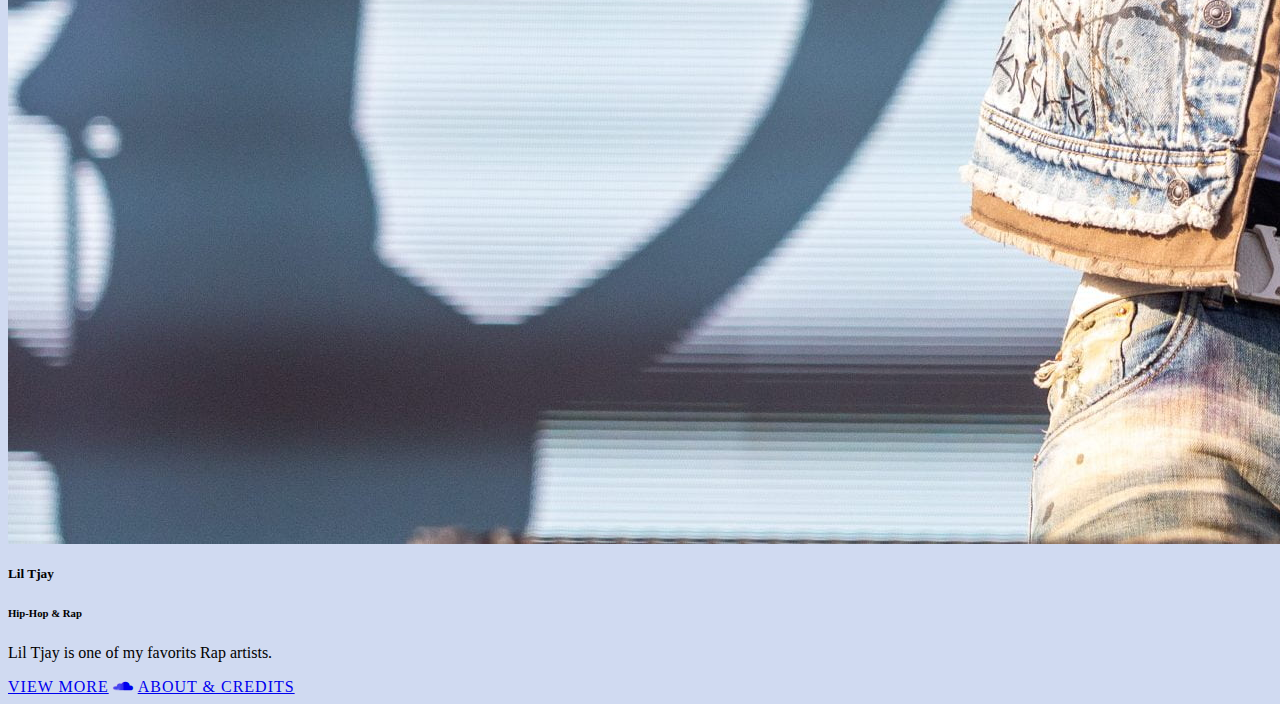
<file: roots/catalog.html>
<head>
  <meta charset="utf-8">
  <meta name="viewport" content="width=device-width">
  <link href="https://cdn.jsdelivr.net/npm/bootstrap@5.3.1/dist/css/bootstrap.min.css" rel="stylesheet"
    integrity="sha384-4bw+/aepP/YC94hEpVNVgiZdgIC5+VKNBQNGCHeKRQN+PtmoHDEXuppvnDJzQIu9" crossorigin="anonymous">
  <link href="https://fonts.googleapis.com/css2?family=Carter+One&family=Dancing+Script&family=Monoton&family=Poiret+One&display=swap"
    rel="stylesheet">
  <link rel="stylesheet" href="https://fonts.googleapis.com/css?family=Tangerine">
  <link rel="stylesheet" href="https://fonts.googleapis.com/css?family=Trirong">
  <link rel="stylesheet" href="https://cdnjs.cloudflare.com/ajax/libs/font-awesome/6.0.0/css/all.min.css"
    integrity="sha512-9usAa10IRO0HhonpyAIVpjrylPvoDwiPUiKdWk5t3PyolY1cOd4DSE0Ga+ri4AuTroPR5aQvXU9xC6qOPnzFeg=="
    crossorigin="anonymous" referrerpolicy="no-referrer">
  <script src="https://code.jquery.com/jquery-1.11.2.min.js"></script>
  <link rel="stylesheet" href="../css/catalog.css">
  <title>Catalog List</title>
</head>

<body>

  <div class="header-container">
    <div class="scroll-progress mt-1"></div>
  </div>

  <nav class="navbar navbar-expand-lg bg-*">
    <div class="container-fluid">
      <a class="navbar-brand" href="index.html">Fallout Music Co.</a>
      <button class="navbar-toggler" type="button" data-bs-toggle="collapse" data-bs-target="#navbarNavDropdown"
        aria-controls="navbarNavDropdown" aria-expanded="false" aria-label="Toggle navigation">
        <span class="navbar-toggler-icon"></span>
      </button>
      <div class="collapse navbar-collapse" id="navbarNavDropdown">
        <ul class="navbar-nav ms-auto">
          <li class="nav-item">
            <a class="nav-link active" aria-current="page" href="../index.html">Home</a>
          </li>
          <li class="nav-item dropdown">
            <a class="nav-link dropdown-toggle" href="#" role="button" data-bs-toggle="dropdown">
              Featured Genres
            </a>
            <ul class="dropdown-menu">
              <li><a class="dropdown-item" href="../roots/item1.html">Hip-Hop & Rap</a></li>
              <hr>
              <li><a class="dropdown-item" href="../roots/item2.html">Underground</a></li>
              <hr>
              <li><a class="dropdown-item" href="../roots/item3.html">Alternative</a></li>
              <hr>
              <li><a class="dropdown-item" href="../roots/item4.html">Country</a></li>
            </ul>
          </li>
          <li class="nav-item">
            <a class="nav-link active" aria-current="page" href="../roots/catalog.html">Catalog List</a>
          </li>
          <li class="nav-item">
            <a class="nav-link active" aria-current="page" href="../roots/about.html">About & Credits</a>
          </li>
        </ul>
      </div>
    </div>
  </nav>


  <div class="container">


    <!--JumboTron -->
    <div class="jumbotron jumbo-picture text-center mb-5 mt-5">
      <h1 class="text-center">Catalog List</h1>
      <p class="text-center"><strong>View my favorite artists from various genres!</strong></p>
      <a href="../index.html" class="btn btn-light btn-lg mt-5 mb-5" tabindex="-1" role="button">Go Home</a>
    </div>
    <!--JumboTron End-->


    <!--Grid System Start-->
    <div class="row">
      <div class="col-lg-4 col-md-6">
        <img src="../assets/images/peakpx(43).jpg" class="img-thumbnail">
        <div class="card text-center mb-5">
          <div class="card-body">
            <h5 class="card-title">Lil Baby</h5>
            <h6 class="card-subtitle mb-2 text-body-secondary">Hip-Hop & Rap</h6>
            <p class="card-text">Lil Baby is one of my favorite Rap artists.</p>
            <a href="../roots/item1.html" class="btn btn-outline-dark btn-sm" tabindex="-1" role="button">View More</a>
            <a class="btn btn-outline-dark btn-sm btn-floating m-1"
              href="https://www.google.com/search?q=lil+baby+songs&rlz=1CAHUVK_enUS1057&oq=lil+baby+so&aqs=chrome.0.69i59i433i512j0i512j69i57j0i512j46i512j0i512l3j46i512j0i512.5204j0j7&sourceid=chrome&ie=UTF-8&safe=active&ssui=on"
              role="button"><i class="fa-solid fa-music"></i></a>
            <a href="../roots/about.html" class="btn btn-outline-dark btn-sm" tabindex="-1" role="button">About &
              Credits</a>
          </div>
        </div>
      </div>
      <div class="col-lg-4 col-md-6">
        <img src="../assets/images/peakpx(2).jpg" class="img-thumbnail">
        <div class="card text-center mb-5">
          <div class="card-body">
            <h5 class="card-title">Karol G</h5>
            <h6 class="card-subtitle mb-2 text-body-secondary">Reggaeton</h6>
            <p class="card-text">Karol G is one of my favorite Reggaeton artists.</p>
            <a href="../roots/item5.html" class="btn btn-outline-dark btn-sm" tabindex="-1" role="button">View More</a>
            <a class="btn btn-outline-dark btn-sm btn-floating m-1"
              href="https://www.google.com/search?q=karol+g+songs&sca_esv=566617571&rlz=1CAHUVK_enUS1057&ei=X8kJZfe2L6iI0PEPjqalqAI&ved=0ahUKEwi34uanibeBAxUoBDQIHQ5TCSUQ4dUDCA8&uact=5&oq=karol+g+songs&gs_lp=[base64]&sclient=gws-wiz-serp&safe=active&ssui=on"
              role="button"><i class="fa-solid fa-music"></i></a>
            <a href="../roots/about.html" class="btn btn-outline-dark btn-sm" tabindex="-1" role="button">About &
              Credits</a>
          </div>
        </div>
      </div>
      <div class="col-lg-4 col-md-6">
        <img src="../assets/images/peakpx(80).jpg" class="img-thumbnail">
        <div class="card text-center mb-5">
          <div class="card-body">
            <h5 class="card-title">Pop Smoke</h5>
            <h6 class="card-subtitle mb-2 text-body-secondary">Hip-Hop & Rap</h6>
            <p class="card-text">Pop Smoke is one of my favorite Rap artists.</p>
            <a href="../roots/item1.html" class="btn btn-outline-dark btn-sm" tabindex="-1" role="button">View More</a>
            <a class="btn btn-outline-dark btn-sm btn-floating m-1"
              href="https://www.google.com/search?q=pop+smoke+songs&sca_esv=566617571&rlz=1CAHUVK_enUS1057&ei=l8kJZYy9AaWm0PEPptu6oAw&ved=0ahUKEwjM5JLCibeBAxUlEzQIHaatDsQQ4dUDCA8&uact=5&oq=pop+smoke+songs&gs_lp=[base64]&sclient=gws-wiz-serp&safe=active&ssui=on"
              role="button"><i class="fa-solid fa-music"></i></a>
            <a href="../roots/about.html" class="btn btn-outline-dark btn-sm" tabindex="-1" role="button">About &
              Credits</a>
          </div>
        </div>
      </div>

      <!--Row 2 -->

      <div class="col-lg-4 col-md-6">
        <img src="../assets/images/babydurakwrist.jpg" class="img-thumbnail">
        <div class="card text-center mb-5">
          <div class="card-body">
            <h5 class="card-title">Lil Durk</h5>
            <h6 class="card-subtitle mb-2 text-body-secondary">Hip-Hop & Rap </h6>
            <p class="card-text">Lil Durk is one of my favorite mixed genre artists.</p>
            <a href="../roots/item1.html" class="btn btn-outline-dark btn-sm" tabindex="-1" role="button">View More</a>
            <a class="btn btn-outline-dark btn-sm btn-floating m-1"
              href="https://www.google.com/search?q=lil+durk&rlz=1CAHUVK_enUS1057&oq=lil+durk&aqs=chrome.0.0i271j46i131i433i512j46i512j0i131i433i650j0i512j0i3l2j69i61.1607j0j7&sourceid=chrome&ie=UTF-8&safe=active&ssui=on"
              role="button"><i class="fa-brands fa-spotify"></i></a>
            <a href="../roots/about.html" class="btn btn-outline-dark btn-sm" tabindex="-1" role="button">About &
              Credits</a>
          </div>
        </div>
      </div>
      <div class="col-lg-4 col-md-6">
        <img src="../assets/images/peakpx(72).jpg" class="img-thumbnail">
        <div class="card text-center mb-5">
          <div class="card-body">
            <h5 class="card-title">Nipsey Hussle</h5>
            <h6 class="card-subtitle mb-2 text-body-secondary">Hip-Hop & Rap</h6>
            <p class="card-text">Nipsey Hussle is one of my favorite Rap artists.</p>
            <a href="../roots/item1.html" class="btn btn-outline-dark btn-sm" tabindex="-1" role="button">View More</a>
            <a class="btn btn-outline-dark btn-sm btn-floating m-1"
              href="https://www.google.com/search?q=nipsey+hussle+songs&sca_esv=566617571&rlz=1CAHUVK_enUS1057&ei=6ckJZe6aD7HI0PEPpu2owAc&ved=0ahUKEwius63pibeBAxUxJDQIHaY2CngQ4dUDCA8&uact=5&oq=nipsey+hussle+songs&gs_lp=[base64]&sclient=gws-wiz-serp&safe=active&ssui=on"
              role="button"><i class="fa-brands fa-spotify"></i></a>
            <a href="../roots/about.html" class="btn btn-outline-dark btn-sm" tabindex="-1" role="button">About &
              Credits</a>
          </div>
        </div>
      </div>
      <div class="col-lg-4 col-md-6">
        <img src="../assets/images/peakpx(54).jpg" class="img-thumbnail">
        <div class="card text-center mb-5">
          <div class="card-body">
            <h5 class="card-title">Playboi Carti</h5>
            <h6 class="card-subtitle mb-2 text-body-secondary">Hip-Hop & Rap</h6>
            <p class="card-text">Playboi Carti is one of my favorite Rap artists.</p>
            <a href="../roots/item1.html" class="btn btn-outline-dark btn-sm" tabindex="-1" role="button">View More</a>
            <a class="btn btn-outline-dark btn-sm btn-floating m-1"
              href="https://www.google.com/search?q=playboi+carti+songs&sca_esv=566617571&rlz=1CAHUVK_enUS1057&ei=MMoJZZmcF6Dz0PEP6fuNgAo&oq=playboi+songs&gs_lp=[base64]&sclient=gws-wiz-serp&safe=active&ssui=on"
              role="button"><i class="fa-brands fa-spotify"></i></a>
            <a href="../roots/about.html" class="btn btn-outline-dark btn-sm" tabindex="-1" role="button">About &
              Credits</a>
          </div>
        </div>
      </div>

      <!--Row 3 -->
      <div class="col-lg-4 col-md-6">
        <img src="../assets/images/peakpx(56).jpg" class="img-thumbnail">
        <div class="card text-center mb-5">
          <div class="card-body">
            <h5 class="card-title">Nicki Nicole</h5>
            <h6 class="card-subtitle mb-2 text-body-secondary">Hip-Hop & Rap</h6>
            <p class="card-text">Nicki Nicole is one of my favorite Rap artists.</p>
            <a href="../roots/item1.html" class="btn btn-outline-dark btn-sm" tabindex="-1" role="button">View More</a>
            <a class="btn btn-outline-dark btn-sm btn-floating m-1"
              href="https://www.google.com/search?sca_esv=566617571&rlz=1CAHUVK_enUS1057&q=nicki+nicole+songs&spell=1&sa=X&ved=2ahUKEwibgevRireBAxV0MDQIHbh2CfEQBSgAegQICBAB&biw=1536&bih=740&dpr=1.25&safe=active&ssui=on"
              role="button"><i class="fa-brands fa-soundcloud"></i></a>
            <a href="../roots/about.html" class="btn btn-outline-dark btn-sm" tabindex="-1" role="button">About &
              Credits</a>
          </div>
        </div>
      </div>
      <div class="col-lg-4 col-md-6">
        <img src="../assets/images/dababy.jpg" class="img-thumbnail">
        <div class="card text-center mb-5">
          <div class="card-body">
            <h5 class="card-title">Da Baby</h5>
            <h6 class="card-subtitle mb-2 text-body-secondary">Hip-Hop & Rap</h6>
            <p class="card-text">Da Baby is one of my favorits Rap artists.</p>
            <a href="../roots/item1.html" class="btn btn-outline-dark btn-sm" tabindex="-1" role="button">View More</a>
            <a class="btn btn-outline-dark btn-sm btn-floating m-1"
              href="https://www.google.com/search?q=da+baby+songs&rlz=1CAHUVK_enUS1057&oq=da+baby+songs&aqs=chrome..69i57j0i10i512l4j0i512j0i10i512l2j0i390i650l2.4947j0j9&sourceid=chrome&ie=UTF-8&safe=active&ssui=on"
              role="button"><i class="fa-brands fa-soundcloud"></i></a>
            <a href="../roots/about.html" class="btn btn-outline-dark btn-sm" tabindex="-1" role="button">About &
              Credits</a>
          </div>
        </div>
      </div>
      <div class="col-lg-4 col-md-6">
        <img src="../assets/images/tjay.jpg" class="img-thumbnail">
        <div class="card text-center mb-5">
          <div class="card-body">
            <h5 class="card-title">Lil Tjay</h5>
            <h6 class="card-subtitle mb-2 text-body-secondary">Hip-Hop & Rap</h6>
            <p class="card-text">Lil Tjay is one of my favorits Rap artists.</p>
            <a href="../roots/item1.html" class="btn btn-outline-dark btn-sm" tabindex="-1" role="button">View More</a>
            <a class="btn btn-outline-dark btn-sm btn-floating m-1"
              href="https://www.google.com/search?q=lil+tjay+songs&rlz=1CAHUVK_enUS1057&oq=lil+&aqs=chrome.0.69i59l4j69i57j69i60l2j69i61.1709j0j7&sourceid=chrome&ie=UTF-8&safe=active&ssui=on"
              role="button"><i class="fa-brands fa-soundcloud"></i></a>
            <a href="../roots/about.html" class="btn btn-outline-dark btn-sm" tabindex="-1" role="button">About &
              Credits</a>
          </div>
        </div>
      </div>
    </div>
  </div>

  <script src="../add-content/cata.js"></script>
  <script src="https://cdn.jsdelivr.net/npm/@popperjs/core@2.11.8/dist/umd/popper.min.js"
    integrity="sha384-I7E8VVD/ismYTF4hNIPjVp/Zjvgyol6VFvRkX/vR+Vc4jQkC+hVqc2pM8ODewa9r"
    crossorigin="anonymous"></script>
  <script src="https://cdn.jsdelivr.net/npm/bootstrap@5.3.1/dist/js/bootstrap.min.js"
    integrity="sha384-Rx+T1VzGupg4BHQYs2gCW9It+akI2MM/mndMCy36UVfodzcJcF0GGLxZIzObiEfa"
    crossorigin="anonymous"></script>
</body>

</html>
</file>
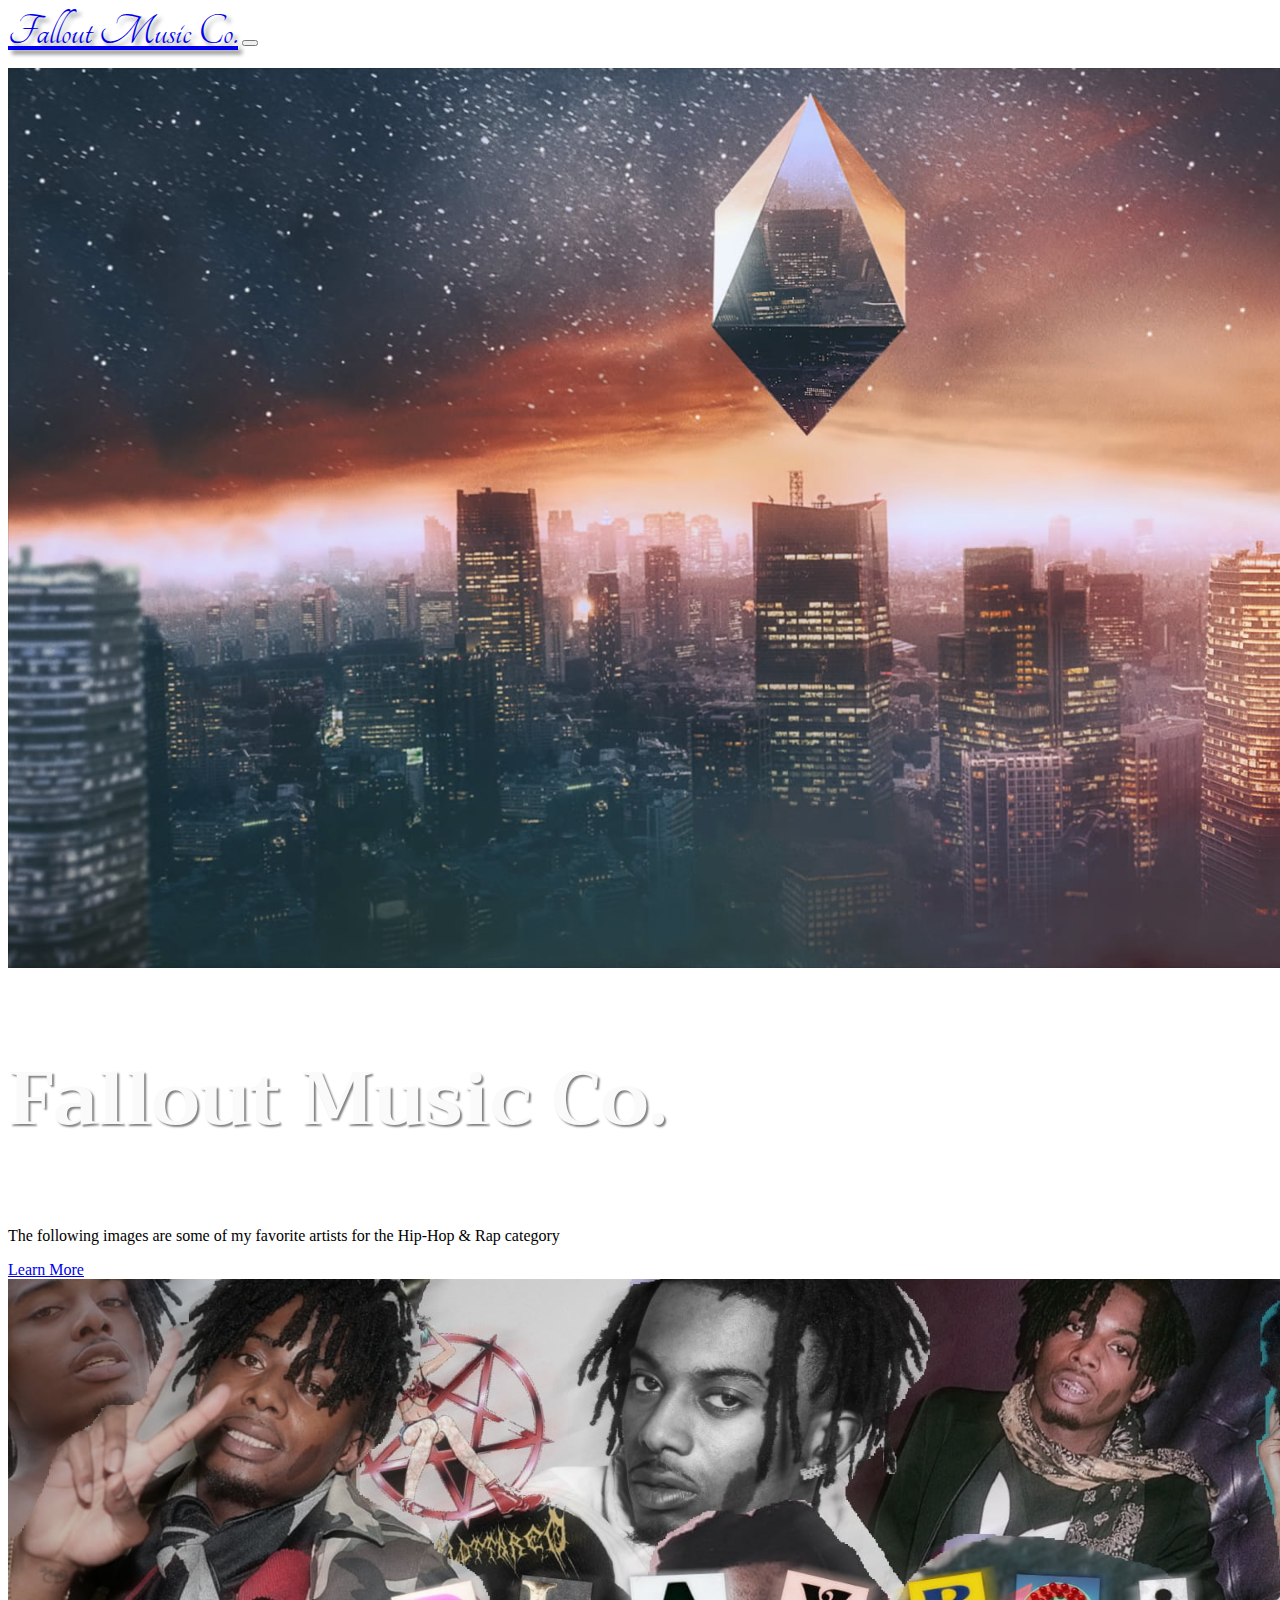
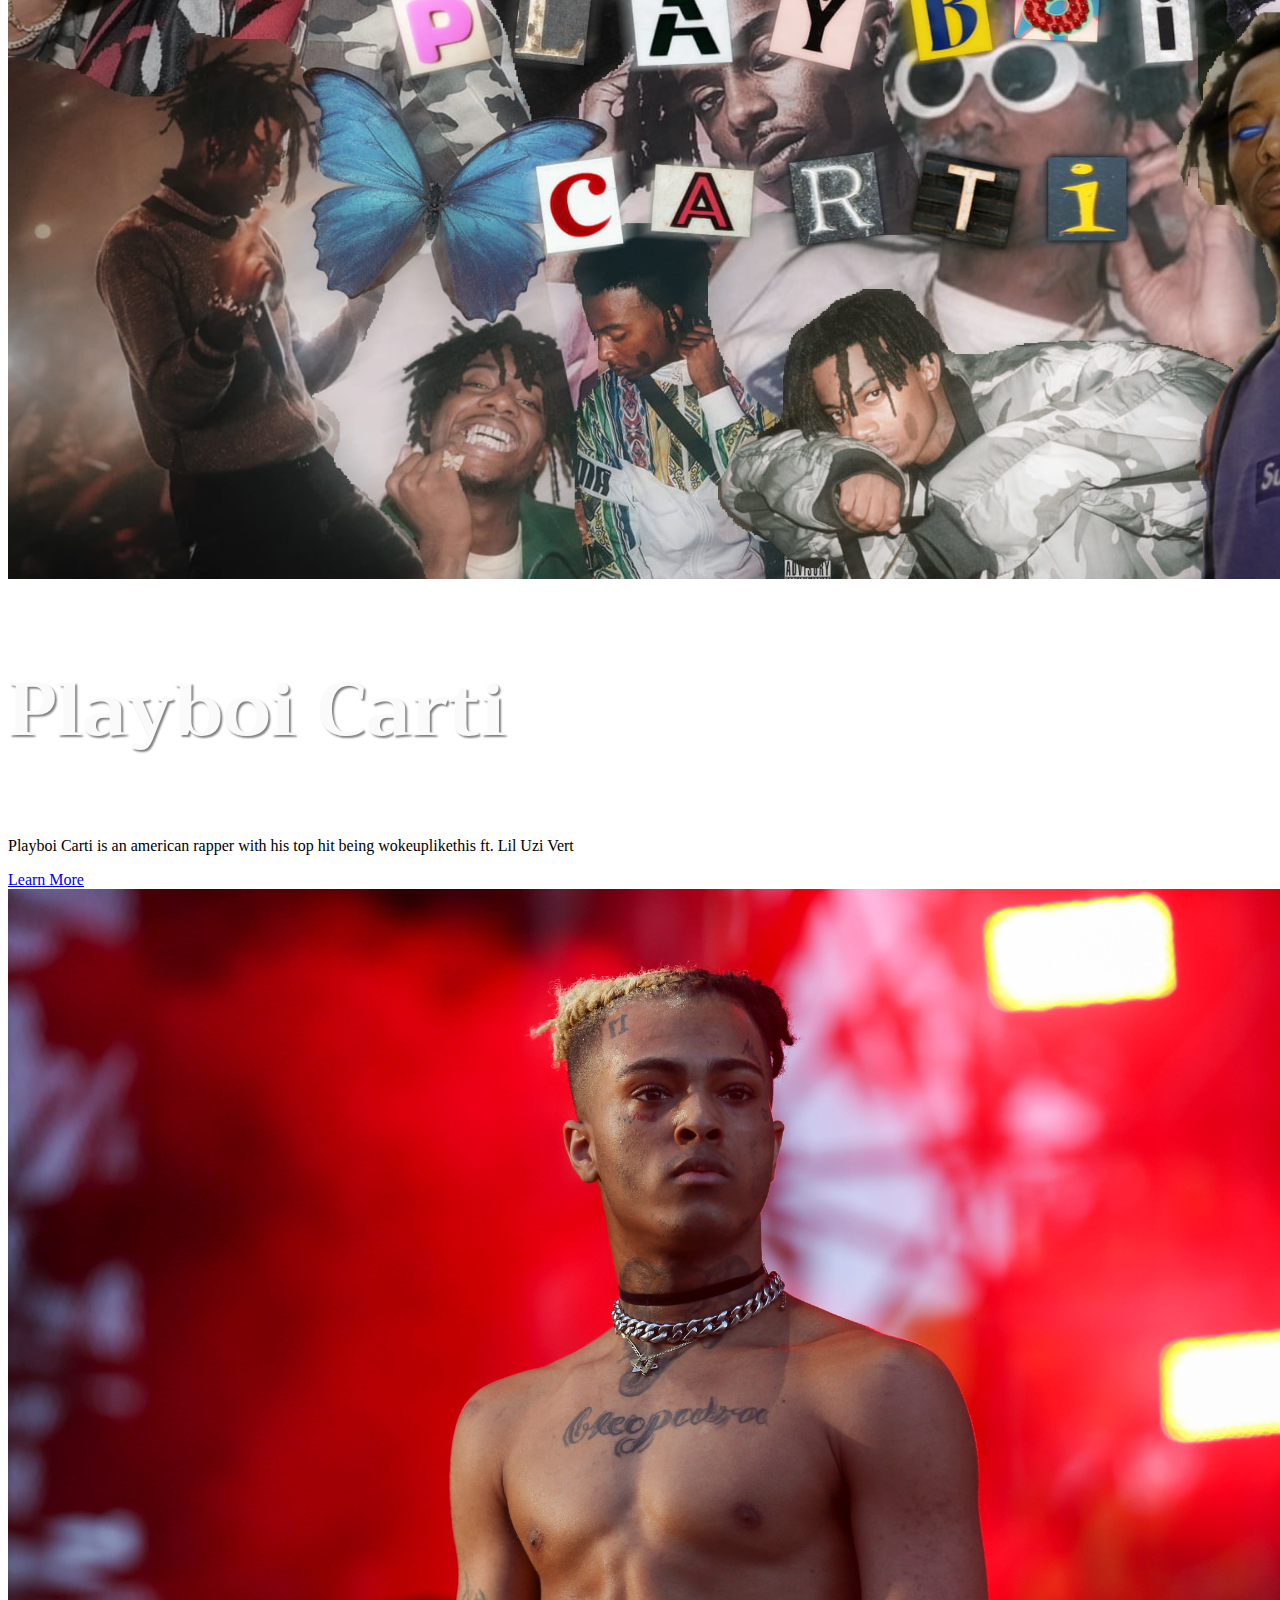
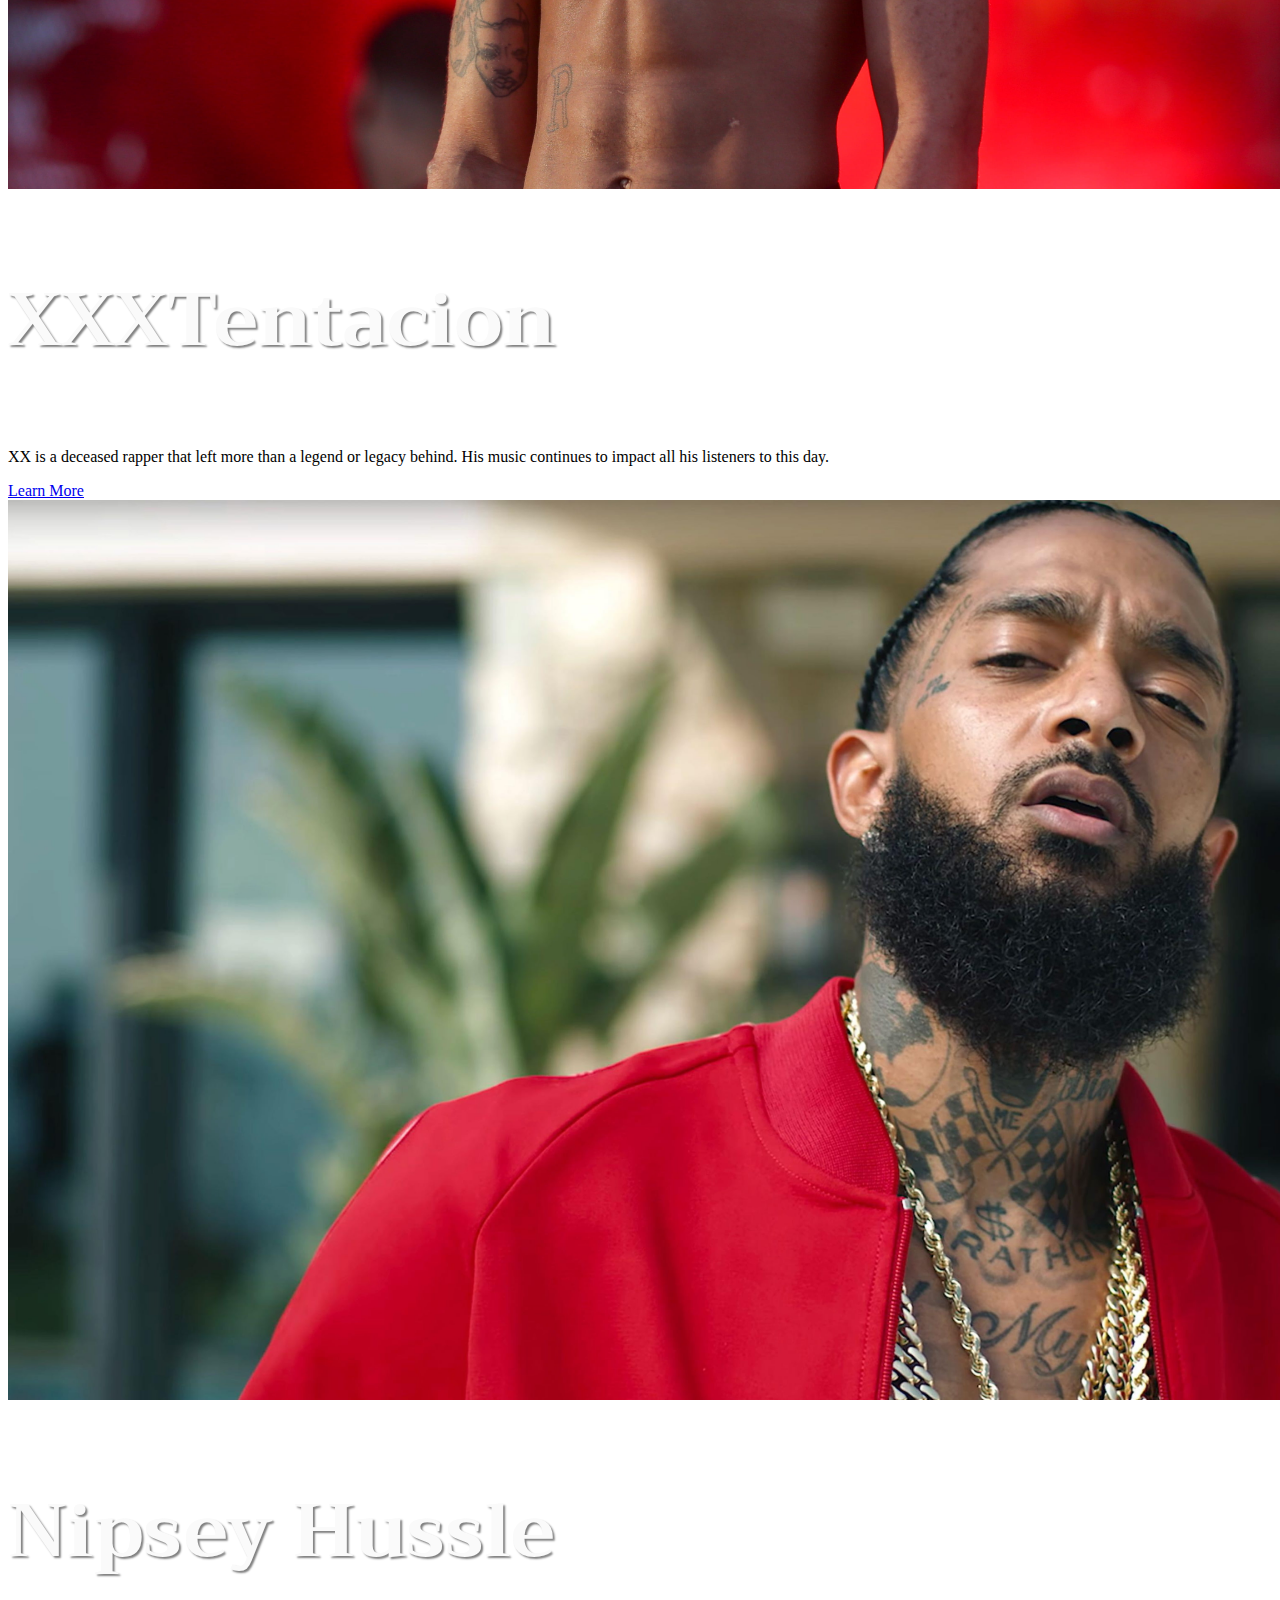
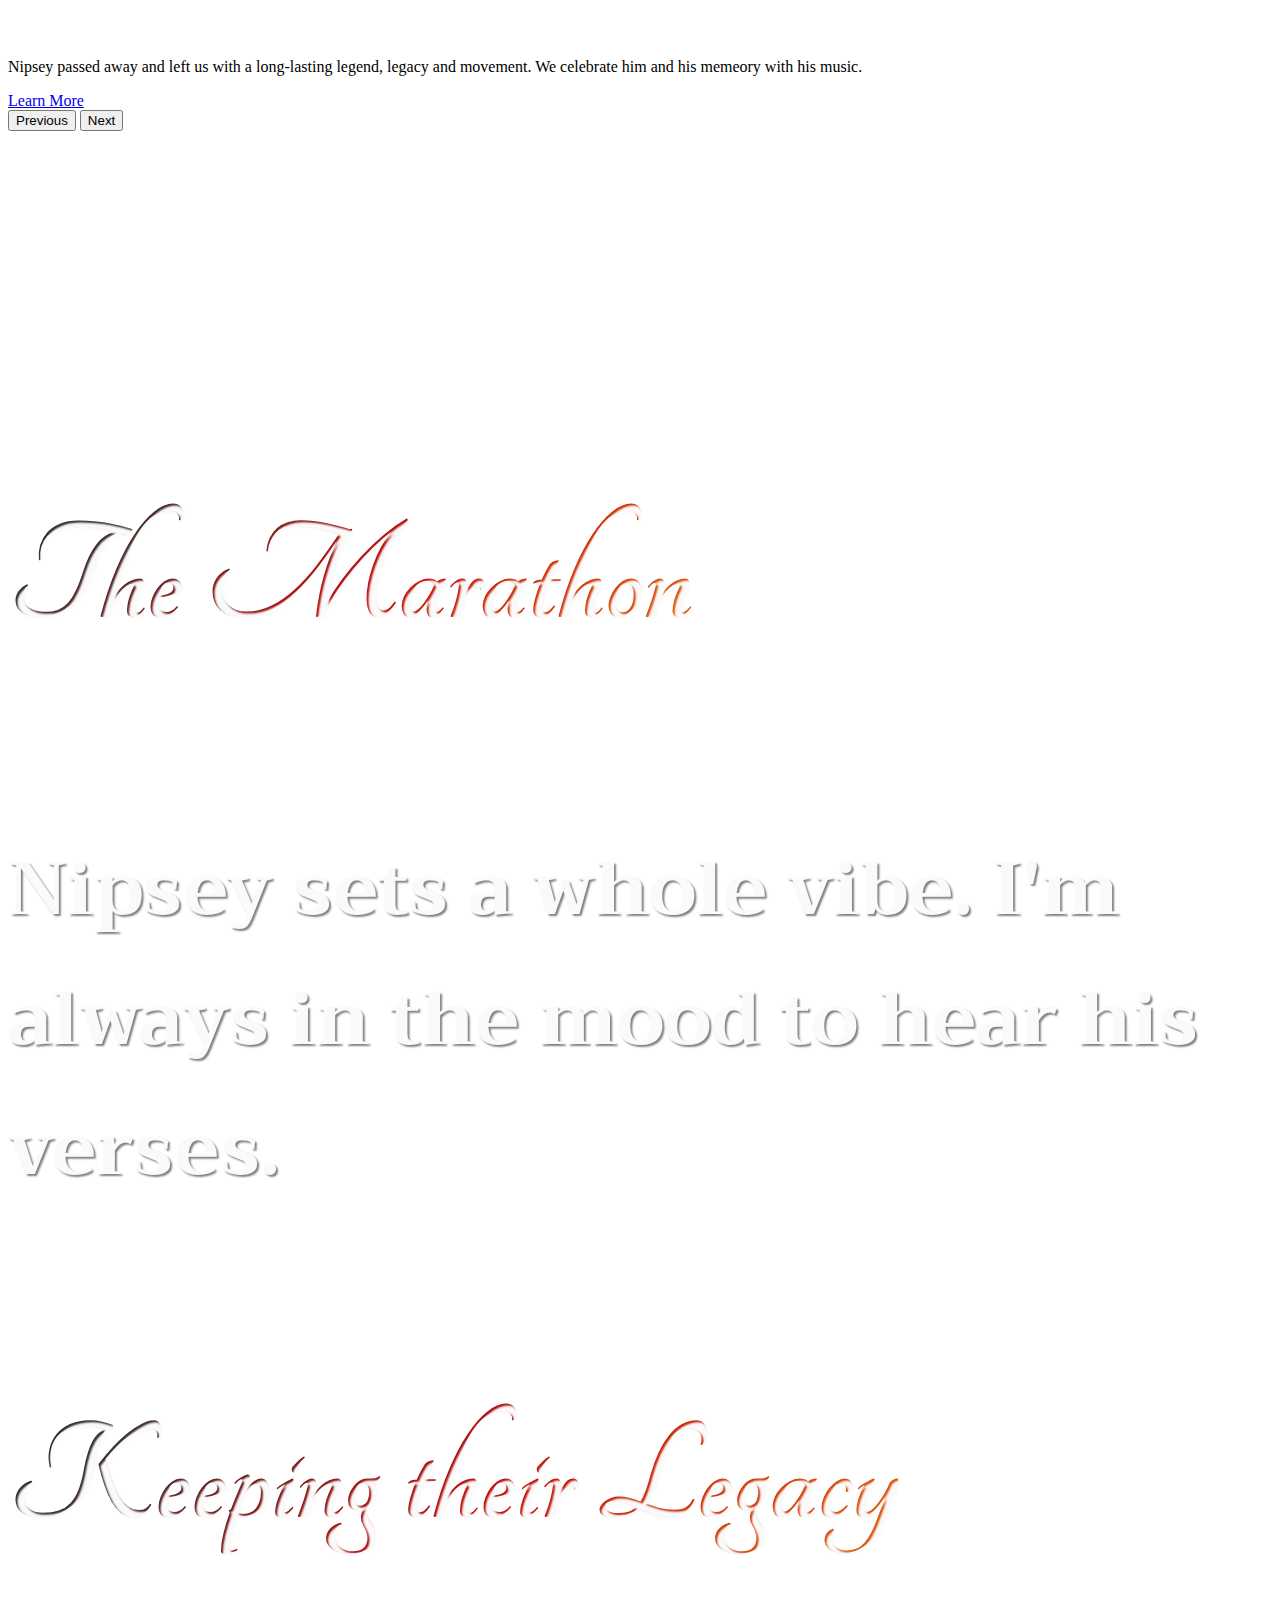
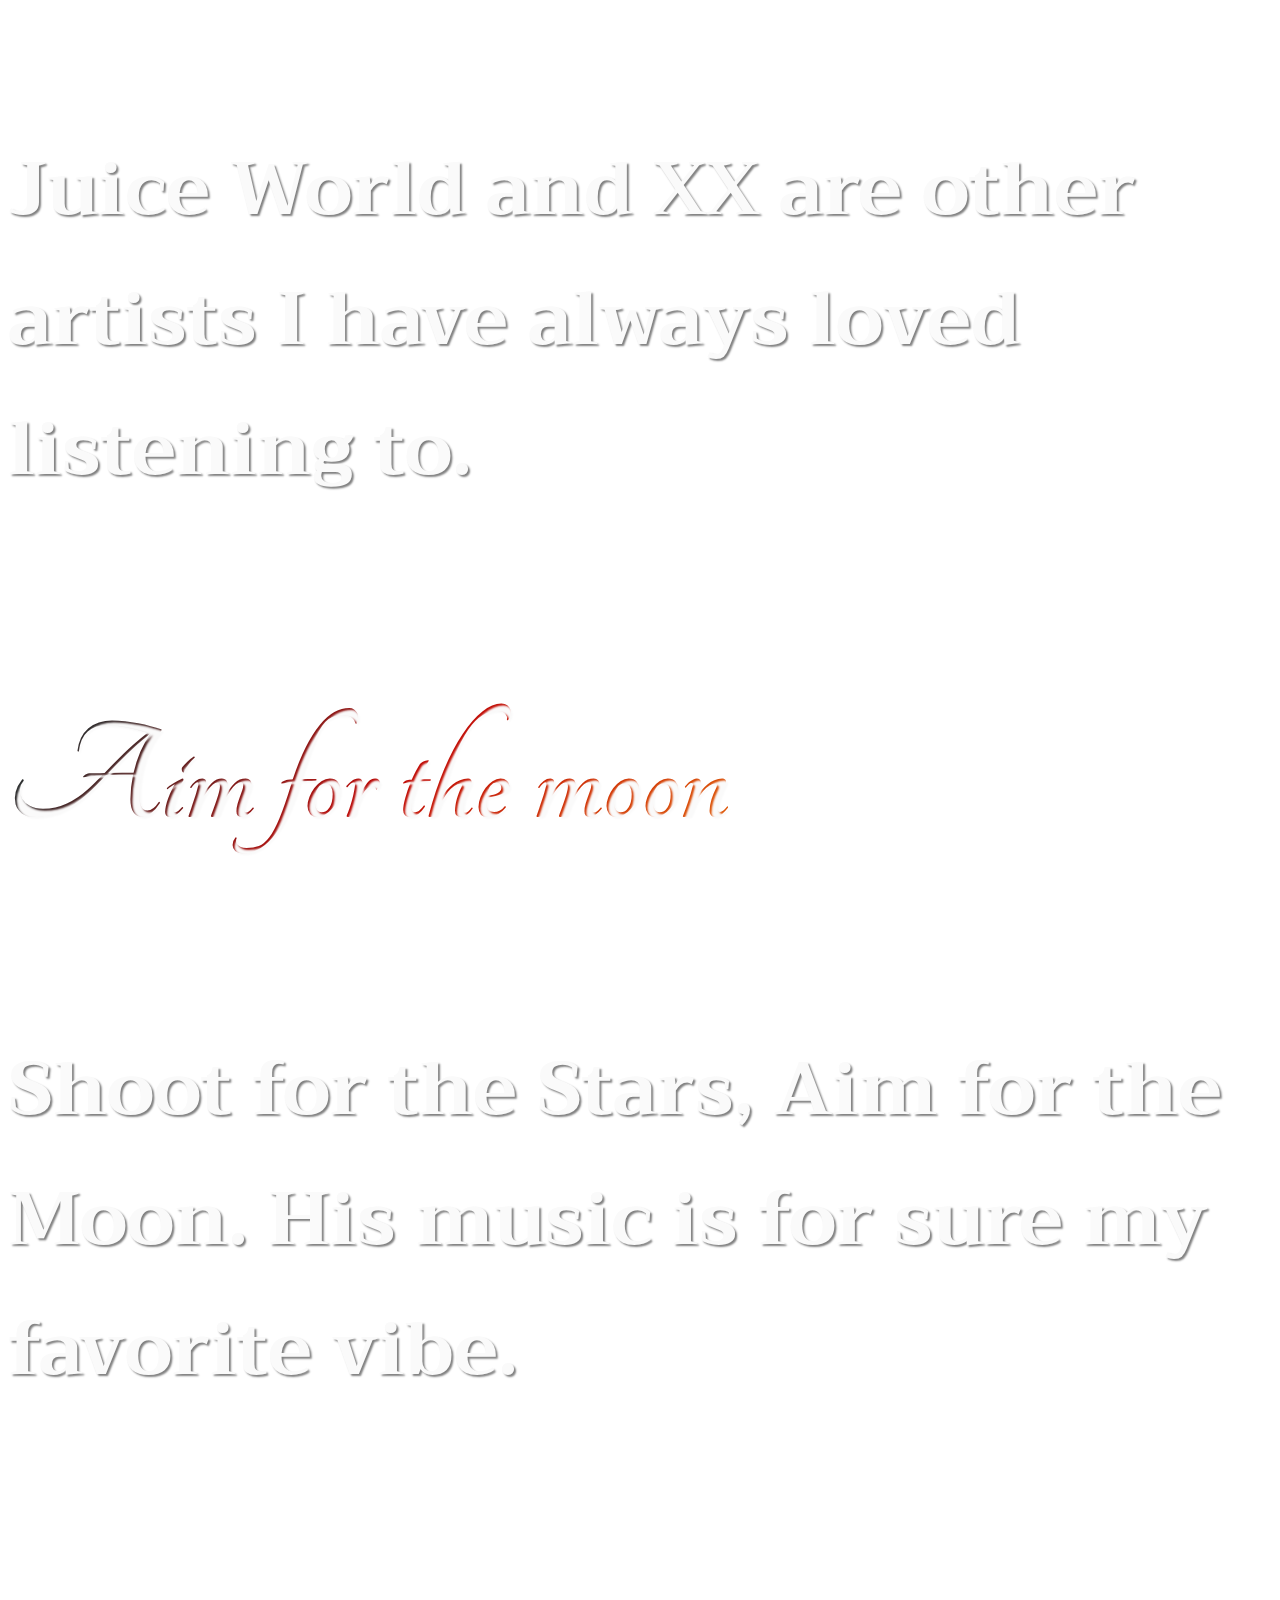
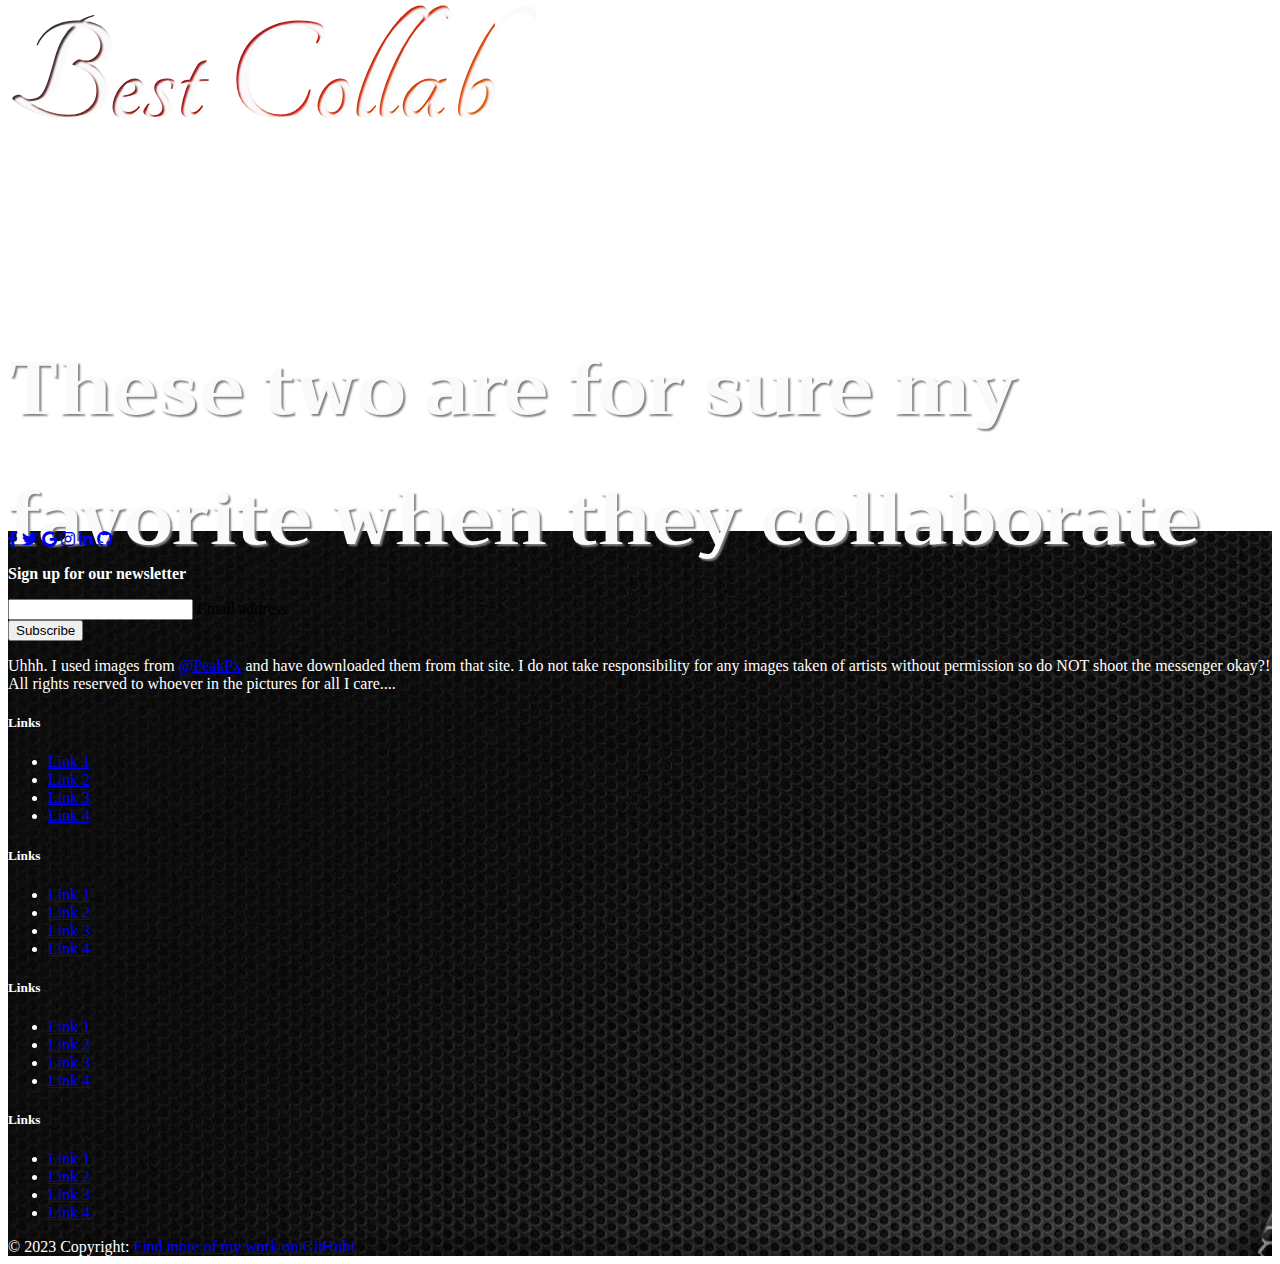
<file: roots/item1.html>
<!DOCTYPE html>
<html lang="en">

<head>
  <meta charset="utf-8">
  <meta name="viewport" content="width=device-width">
  <link href="https://cdn.jsdelivr.net/npm/bootstrap@5.3.1/dist/css/bootstrap.min.css" rel="stylesheet"
    integrity="sha384-4bw+/aepP/YC94hEpVNVgiZdgIC5+VKNBQNGCHeKRQN+PtmoHDEXuppvnDJzQIu9" crossorigin="anonymous">
  <link rel="stylesheet" href="https://cdnjs.cloudflare.com/ajax/libs/font-awesome/6.0.0/css/all.min.css" integrity="sha512-9usAa10IRO0HhonpyAIVpjrylPvoDwiPUiKdWk5t3PyolY1cOd4DSE0Ga+ri4AuTroPR5aQvXU9xC6qOPnzFeg=="
    crossorigin="anonymous" referrerpolicy="no-referrer" >
  <link rel="stylesheet" href="https://fonts.googleapis.com/css?family=Tangerine">
  <link rel="stylesheet" href="https://fonts.googleapis.com/css?family=Trirong">
  <script src="https://code.jquery.com/jquery-1.11.2.min.js"></script>
  <link rel="stylesheet" href="../css/item1.css">
    <title>Hip-Hop & Rap</title>
</head>

<body>

 <div class="header-container">
<div class="scroll-progress mt-1"></div>
</div>
  
  <nav class="navbar navbar-expand-lg bg-light">
    <div class="container-fluid">
      <a class="navbar-brand" href="index.html">Fallout Music Co.</a>
      <button class="navbar-toggler" type="button" data-bs-toggle="collapse" data-bs-target="#navbarNavDropdown"
        aria-controls="navbarNavDropdown" aria-expanded="false" aria-label="Toggle navigation">
        <span class="navbar-toggler-icon"></span>
      </button>
      <div class="collapse navbar-collapse" id="navbarNavDropdown">
        <ul class="navbar-nav ms-auto">
          <li class="nav-item">
            <a class="nav-link active" aria-current="page" href="../index.html">Home</a>
          </li>
          <li class="nav-item dropdown">
            <a class="nav-link dropdown-toggle" href="#" role="button" data-bs-toggle="dropdown">
              Featured Genres
            </a>
            <ul class="dropdown-menu dropdown-menu-dark">
              <li><a class="dropdown-item" href="../roots/item1.html">Hip-Hop & Rap</a></li>
              <hr>
              <li><a class="dropdown-item" href="../roots/item2.html">Underground</a></li>
              <hr>
              <li><a class="dropdown-item" href="../roots/item3.html">Alternative</a></li>
              <hr>
              <li><a class="dropdown-item" href="../roots/item4.html">Country</a></li>
            </ul>
          </li>
          <li class="nav-item">
            <a class="nav-link active" aria-current="page" href="../roots/catalog.html">Catalog List</a>
          </li>
          <li class="nav-item">
            <a class="nav-link active" aria-current="page" href="../roots/about.html">About & Credits</a>
          </li>
        </ul>
      </div>
    </div>
  </nav>

  <div id="carouselExampleCaptions" class="carousel slide">
  <div class="carousel-inner">
    <div class="carousel-item active">
      <img src="../assets/images/peakpx(68).jpg" class=" w-100" alt="rap">
      <div class="carousel-caption d-flex flex-column h-100 align-items-center justify-content-center">
        <h2 class="bg-dark bg-opacity-50 py-2 px-4">Fallout Music Co.</h2>
        <p class="bg-dark bg-opacity-50 py-2 px-4">The following images are some of my favorite artists for the Hip-Hop & Rap category</p>
        <a href="../roots/item1.html" class="btn btn-light px-4 py-2 rounded-0">Learn More</a>
      </div>
    </div>
    <div class="carousel-item">
      <img src="../assets/images/peakpx(54).jpg" class=" w-100" alt="hip">
      <div class="carousel-caption d-flex flex-column h-100 align-items-center justify-content-center">
        <h2 class="bg-dark bg-opacity-50 py-2 px-4">Playboi Carti</h2>
        <p class="bg-dark bg-opacity-50 py-2 px-4">Playboi Carti is an american rapper with his top hit being wokeuplikethis ft. Lil Uzi Vert</p>
        <a href="https://www.google.com/search?q=playboi+carti&rlz=1CAHUVK_enUS1057&oq=playboi+&aqs=chrome.0.0i355i433i512j46i433i512j69i57j0i131i433i512j0i433i512j0i512j69i61l2.2456j0j4&sourceid=chrome&ie=UTF-8&safe=active&ssui=on" class="btn btn-light px-4 py-2 rounded-0">Learn More</a>
      </div>
    </div>
    <div class="carousel-item">
      <img src="../assets/images/peakpx(52).jpg" class=" w-100" alt="hop">
      <div class="carousel-caption d-flex flex-column h-100 align-items-center justify-content-center">
        <h2 class="bg-dark bg-opacity-50 py-2 px-4">XXXTentacion</h2>
        <p class="bg-dark bg-opacity-50 py-2 px-4">XX is a deceased rapper that left more than a legend or legacy behind. His music continues to impact all his listeners to this day.</p>
        <a href="https://www.google.com/search?gs_ssp=eJzj4tVP1zc0TDZLqbCoNI43YPTiqaioKEnNK0lMzszPAwCEGQmr&q=xxxtentacion&rlz=1CAHUVK_enUS1057&oq=xx&aqs=chrome.1.69i57j46i131i433i512j0i131i433i512j0i512j0i131i433i512j69i60l3.1922j0j9&sourceid=chrome&ie=UTF-8&safe=active&ssui=on" class="btn btn-light px-4 py-2 rounded-0">Learn More</a>
      </div>
    </div>
    <div class="carousel-item">
      <img src="../assets/images/peakpx(72).jpg" class=" w-100" alt="pic">
      <div class="carousel-caption d-flex flex-column h-100 align-items-center justify-content-center">
        <h2 class="bg-dark bg-opacity-50 py-2 px-4">Nipsey Hussle</h2>
        <p class="bg-dark bg-opacity-50 py-2 px-4">Nipsey passed away and left us with a long-lasting legend, legacy and movement. We celebrate him and his memeory with his music.</p>
        <a href="https://www.google.com/search?gs_ssp=eJzj4tLP1TcwzasqKc42YPTizcssKE6tVMgoLS7OSQUAejkJUw&q=nipsey+hussle&rlz=1CAHUVK_enUS1057&oq=nipsey&aqs=chrome.1.0i355i433i512j46i433i512j69i57j0i131i433i512j0i433i512j46i433i512j69i61l2.1901j0j7&sourceid=chrome&ie=UTF-8&safe=active&ssui=on" class="btn btn-light px-4 py-2 rounded-0">Learn More</a>
      </div>
  </div>
  <button class="carousel-control-prev" type="button" data-bs-target="#carouselExampleCaptions" data-bs-slide="prev">
    <span class="carousel-control-prev-icon" aria-hidden="true"></span>
    <span class="visually-hidden">Previous</span>
  </button>
  <button class="carousel-control-next" type="button" data-bs-target="#carouselExampleCaptions" data-bs-slide="next">
    <span class="carousel-control-next-icon" aria-hidden="true"></span>
    <span class="visually-hidden">Next</span>
  </button>
</div>

<section id="home">
  <div class="parallax-inner text-center">
                <br>
                <h1>The Marathon</h1>
    <h2>Nipsey sets a whole vibe. I'm always in the mood to hear his verses.</h2>
                <br>
  </div>
</section>
<section id="about">
  <div class="parallax-inner text-center">
                <br>
                <h1>Keeping their Legacy</h1>
    <h2>Juice World and XX are other artists I have always loved listening to.</h2>
                <br>
  </div>
</section>
<section id="why">
  <div class="parallax-inner text-center">
                <br>
                <h1>Aim for the moon</h1>
    <h2>Shoot for the Stars, Aim for the Moon. His music is for sure my favorite vibe.</h2>
                <br>
  </div>
</section>
<section id="discover">
  <div class="parallax-inner text-center">
                <br>
                <h1>Best Collab</h1>
    <h2>These two are for sure my favorite when they collaborate</h2>
                <br>
  </div>
</section>

 <!-- Footer -->
<footer class="text-center" style="background-image: url('../assets/images/peakpx(71).jpg');">
  <!-- Grid container -->
  <div class="container p-4">
    <!-- Section: Social media -->
    <div class="mb-4 mt-5">
      <!-- Facebook -->
      <a class="btn btn-outline-light btn-floating m-1" href="#!" role="button"
        ><i class="fab fa-facebook-f"></i
      ></a>

      <!-- Twitter -->
      <a class="btn btn-outline-light btn-floating m-1" href="#!" role="button"
        ><i class="fab fa-twitter"></i
      ></a>

      <!-- Google -->
      <a class="btn btn-outline-light btn-floating m-1" href="#!" role="button"
        ><i class="fab fa-google"></i
      ></a>

      <!-- Instagram -->
      <a class="btn btn-outline-light btn-floating m-1" href="#!" role="button"
        ><i class="fab fa-instagram"></i
      ></a>

      <!-- Linkedin -->
      <a class="btn btn-outline-light btn-floating m-1" href="#!" role="button"
        ><i class="fab fa-linkedin-in"></i
      ></a>

      <!-- Github -->
      <a class="btn btn-outline-light btn-floating m-1" href="https://github.com/Josy-blackOps/GitRepl" role="button"
        ><i class="fab fa-github"></i
      ></a>
    </div>
    <!-- Div: Social media -->

    <!-- Div: Form -->
    <div class="form">
      <form action="#">
        <!--Grid row-->
        <div class="row d-flex justify-content-center">
          <!--Grid column-->
          <div class="col-auto">
            <p class="pt-2" style="color: white;">
              <strong>Sign up for our newsletter</strong>
            </p>
          </div>
          <!--Grid column-->

          <!--Grid column-->
          <div class="col-md-5 col-12">
            <!-- Email input -->
            <div class="form-outline mb-4">
              <input type="email" id="form5Example21" class="form-control" >
              <label class="form-label" for="form5Example21">Email address</label>
            </div>
          </div>
          <!--Grid column-->

          <!--Grid column-->
          <div class="col-auto">
            <!-- Submit button -->
            <button type="submit" class="btn btn-outline-light mb-4">
              Subscribe
            </button>
          </div>
          <!--Grid column-->
        </div>
        <!--Grid row-->
      </form>
    </div>
    <!-- Div: Form -->

    <!-- Div: Text -->
    <div class="mb-4">
      <p style="color: white;">
       Uhhh. I used images from <a href="https://www.peakpx.com/">@PeakPx</a> and have downloaded them from that site. I do not take responsibility for any images taken of artists without permission so do NOT shoot the messenger okay?! All rights reserved to whoever in the pictures for all I care....
      </p>
    </div>
    <!-- Div: Text -->

    <!-- Div: Links -->
    <div class="links">
      <!--Grid row-->
      <div class="row">
        <!--Grid column-->
        <div class="col-lg-3 col-md-6 mb-4 mb-md-0" style="color: white;">
          <h5 class="text-uppercase">Links</h5>

          <ul class="list-unstyled mb-0">
            <li>
              <a href="#!" class="text-white">Link 1</a>
            </li>
            <li>
              <a href="#!" class="text-white">Link 2</a>
            </li>
            <li>
              <a href="#!" class="text-white">Link 3</a>
            </li>
            <li>
              <a href="#!" class="text-white">Link 4</a>
            </li>
          </ul>
        </div>
        <!--Grid column-->

        <!--Grid column-->
        <div class="col-lg-3 col-md-6 mb-4 mb-md-0" style="color: white;">
          <h5 class="text-uppercase">Links</h5>

          <ul class="list-unstyled mb-0">
            <li>
              <a href="#!" class="text-white">Link 1</a>
            </li>
            <li>
              <a href="#!" class="text-white">Link 2</a>
            </li>
            <li>
              <a href="#!" class="text-white">Link 3</a>
            </li>
            <li>
              <a href="#!" class="text-white">Link 4</a>
            </li>
          </ul>
        </div>
        <!--Grid column-->

        <!--Grid column-->
        <div class="col-lg-3 col-md-6 mb-4 mb-md-0" style="color: white;">
          <h5 class="text-uppercase">Links</h5>

          <ul class="list-unstyled mb-0">
            <li>
              <a href="#!" class="text-white">Link 1</a>
            </li>
            <li>
              <a href="#!" class="text-white">Link 2</a>
            </li>
            <li>
              <a href="#!" class="text-white">Link 3</a>
            </li>
            <li>
              <a href="#!" class="text-white">Link 4</a>
            </li>
          </ul>
        </div>
        <!--Grid column-->

        <!--Grid column-->
        <div class="col-lg-3 col-md-6 mb-4 mb-md-0" style="color: white;">
          <h5 class="text-uppercase">Links</h5>

          <ul class="list-unstyled mb-0">
            <li>
              <a href="#!" class="text-white">Link 1</a>
            </li>
            <li>
              <a href="#!" class="text-white">Link 2</a>
            </li>
            <li>
              <a href="#!" class="text-white">Link 3</a>
            </li>
            <li>
              <a href="#!" class="text-white">Link 4</a>
            </li>
          </ul>
        </div>
        <!--Grid column-->
      </div>
      <!--Grid row-->
    </div>
    <!-- Section: Links -->
  </div>
  <!-- Grid container -->

  <!-- Copyright -->
  <div class="text-center p-3" style="background-color: rgba(0, 0, 0, 0.2); color: white;">
    © 2023 Copyright:
    <a class="text-white" href="https://github.com/">Find more of my work on GitHub!</a>
  </div>
  <!-- Copyright -->
</footer>
<!-- Footer -->    
    
 <script src="../add-content/item1.js"></script>
  <script src="https://cdn.jsdelivr.net/npm/@popperjs/core@2.11.8/dist/umd/popper.min.js"
    integrity="sha384-I7E8VVD/ismYTF4hNIPjVp/Zjvgyol6VFvRkX/vR+Vc4jQkC+hVqc2pM8ODewa9r"
    crossorigin="anonymous"></script>
  <script src="https://cdn.jsdelivr.net/npm/bootstrap@5.3.1/dist/js/bootstrap.min.js"
    integrity="sha384-Rx+T1VzGupg4BHQYs2gCW9It+akI2MM/mndMCy36UVfodzcJcF0GGLxZIzObiEfa"
    crossorigin="anonymous"></script>
</body>

</html>
</file>
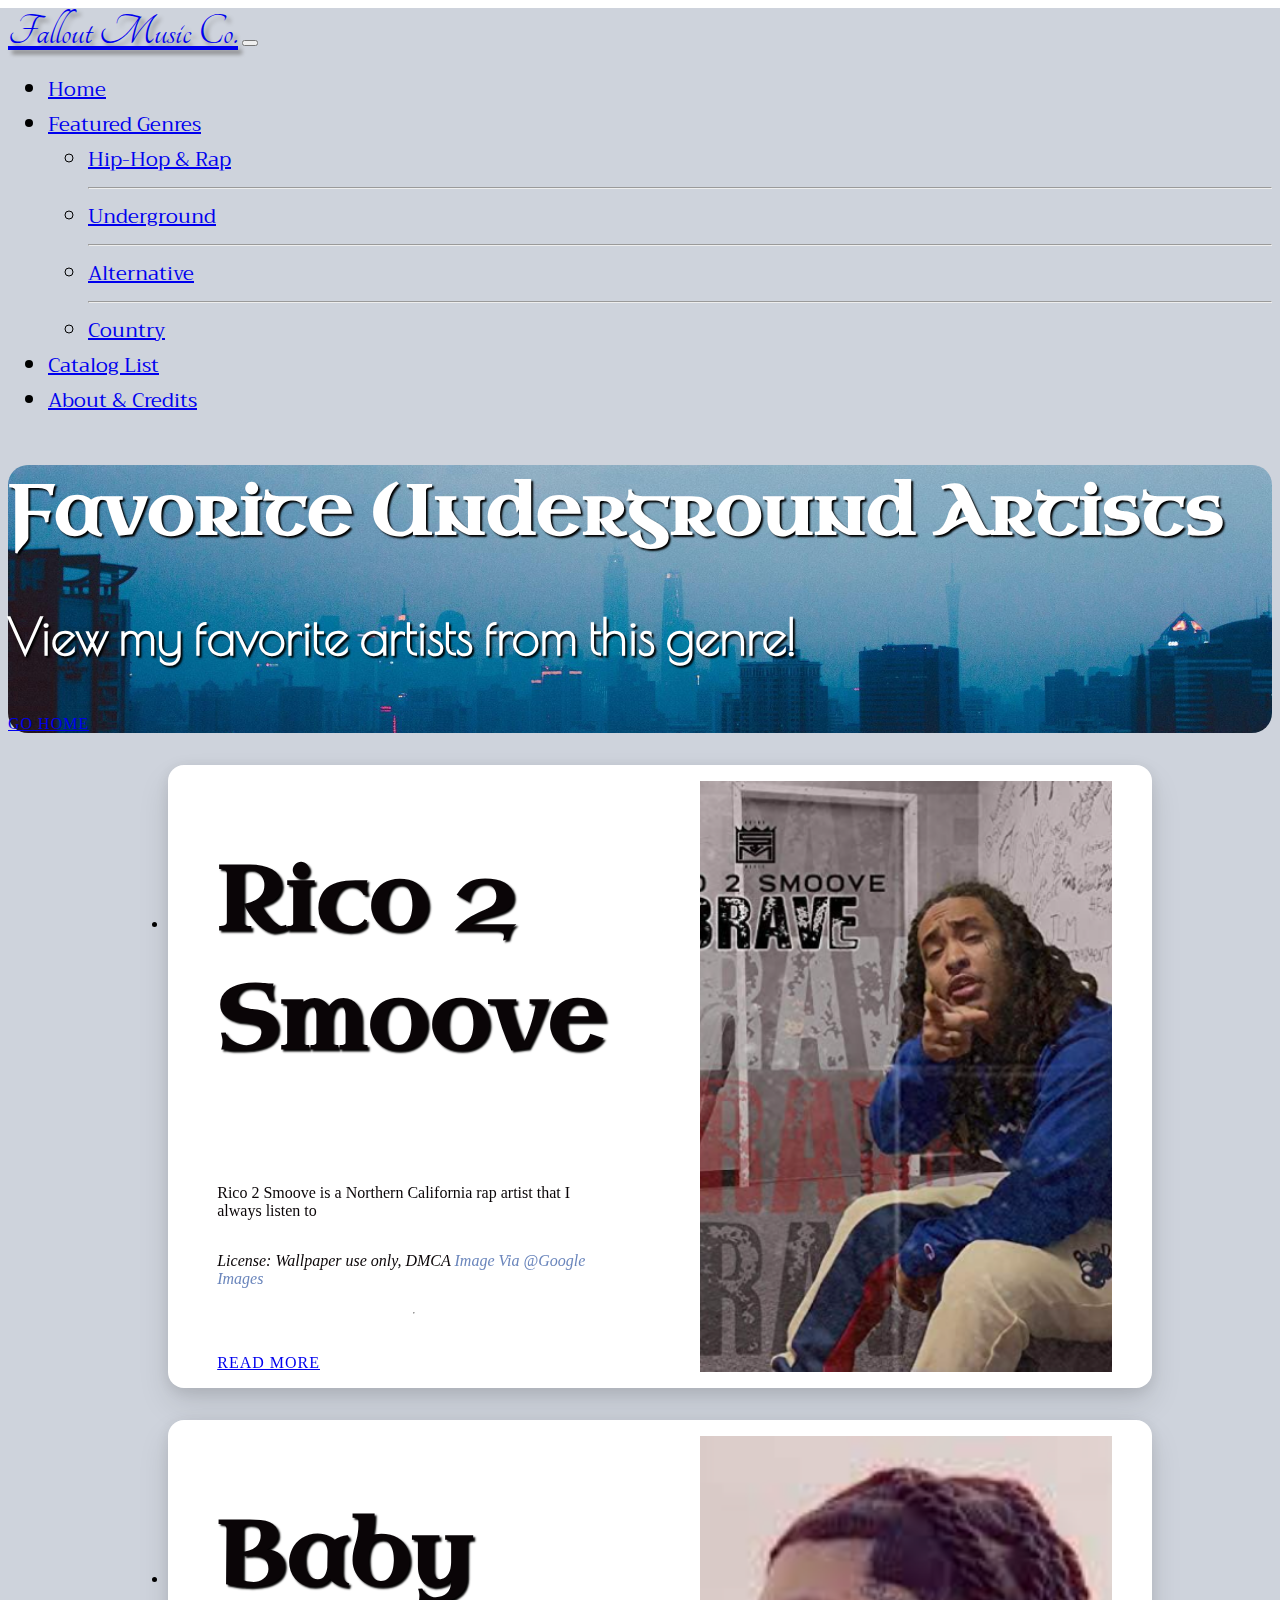
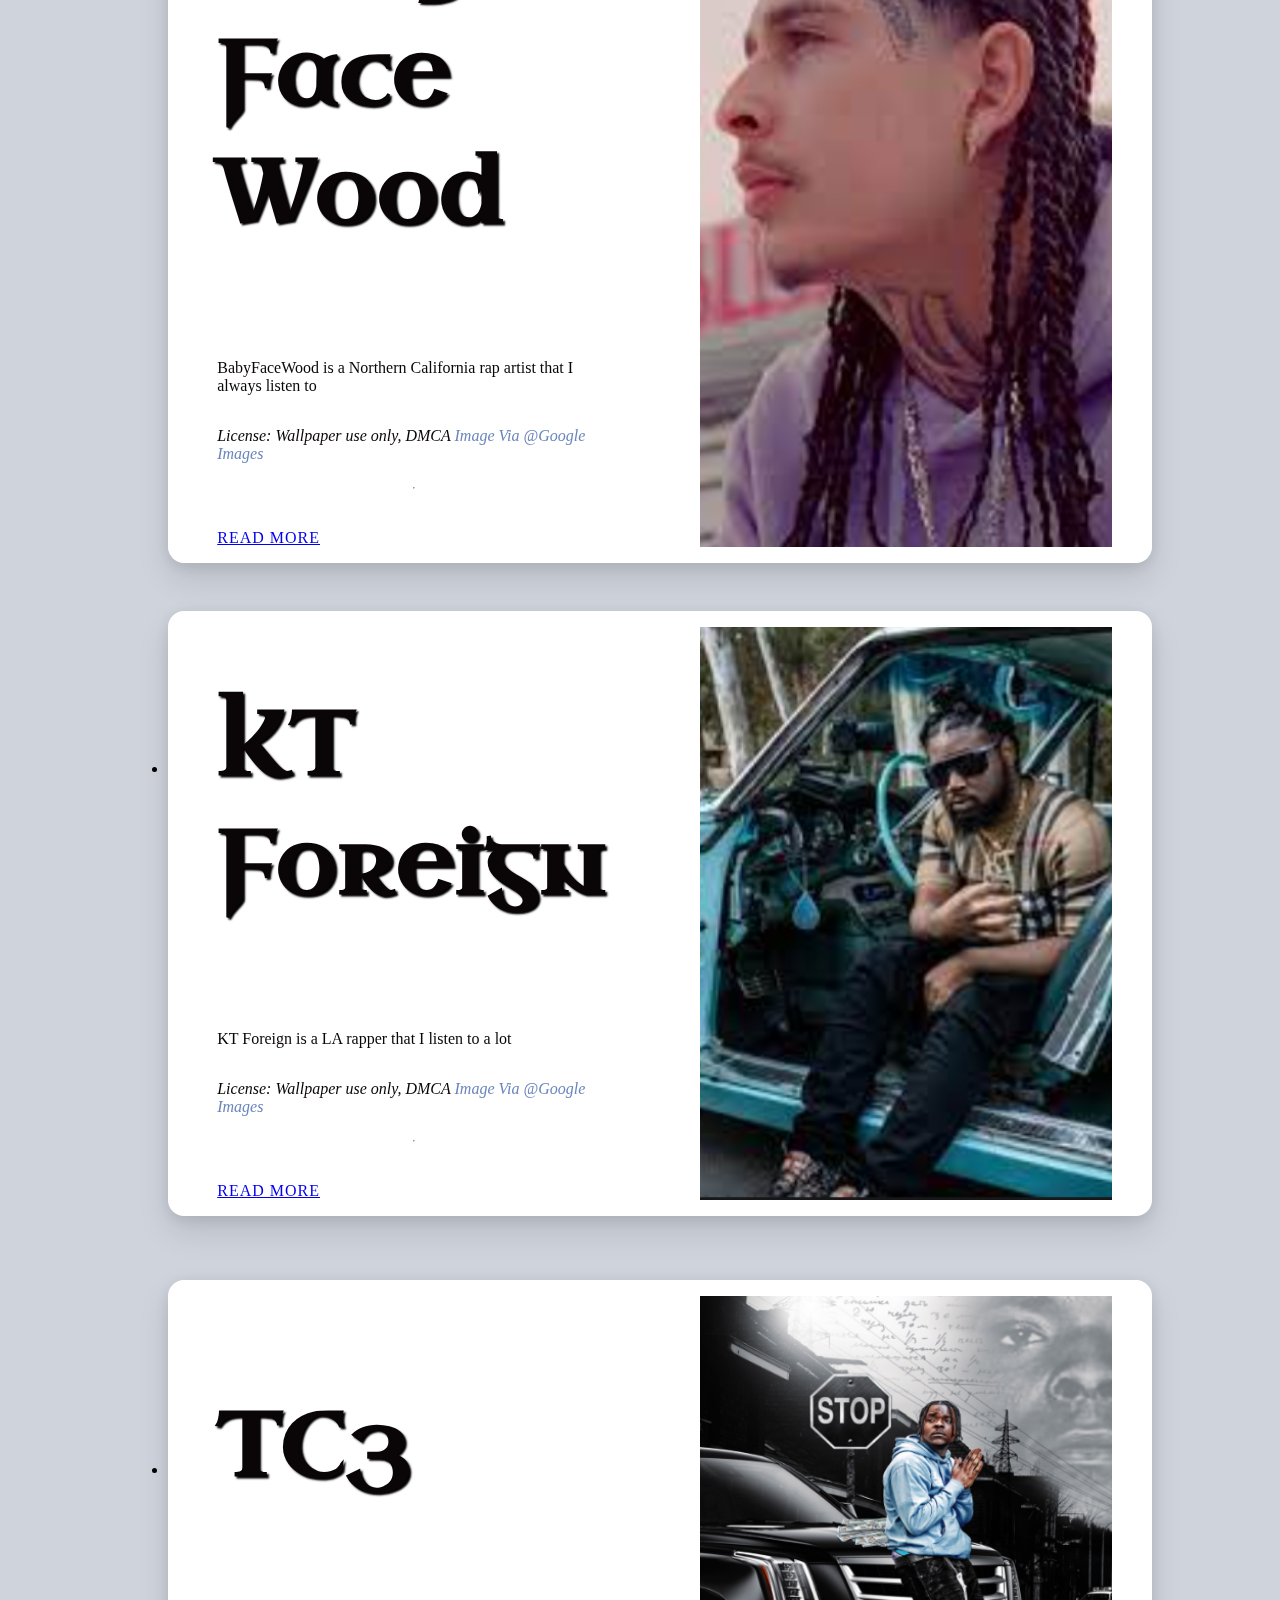
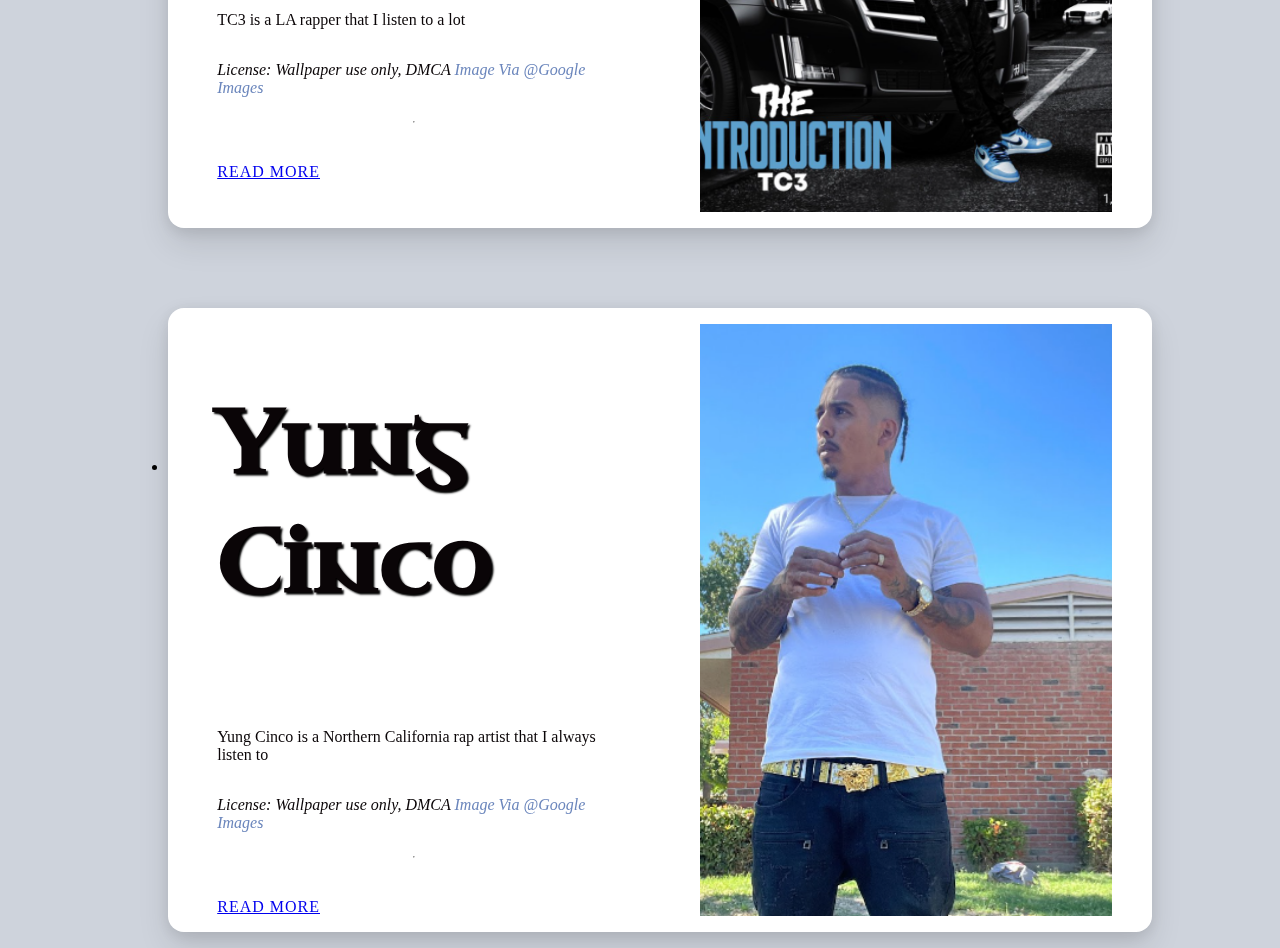
<file: roots/item2.html>
<!DOCTYPE html>
<html lang="en">

<head>
  <meta charset="utf-8">
  <meta name="viewport" content="width=device-width">
  <link href="https://cdn.jsdelivr.net/npm/bootstrap@5.3.2/dist/css/bootstrap.min.css" rel="stylesheet"
    integrity="sha384-T3c6CoIi6uLrA9TneNEoa7RxnatzjcDSCmG1MXxSR1GAsXEV/Dwwykc2MPK8M2HN" crossorigin="anonymous">
  <link rel="stylesheet" href="https://fonts.googleapis.com/css?family=Tangerine">
  <link rel="stylesheet" href="https://fonts.googleapis.com/css?family=Trirong">
  <link
    href="https://fonts.googleapis.com/css2?family=Carter+One&family=Dancing+Script&family=Monoton&family=Poiret+One&display=swap"
    rel="stylesheet">
  <link rel="preconnect" href="https://fonts.googleapis.com">
  <link rel="preconnect" href="https://fonts.gstatic.com" crossorigin>
  <link href="https://fonts.googleapis.com/css2?family=Uncial+Antiqua&display=swap" rel="stylesheet">
  <script src="https://code.jquery.com/jquery-1.11.2.min.js"></script>
  <link rel="stylesheet" href="../css/item2.css">
  <title>Underground</title>
</head>

<body>

<div class="header-container">
<div class="scroll-progress mt-1"></div>
</div>
  
  <nav class="navbar navbar-expand-lg sticky-top bg-*">
    <div class="container-fluid">
      <a class="navbar-brand" href="index.html">Fallout Music Co.</a>
      <button class="navbar-toggler" type="button" data-bs-toggle="collapse" data-bs-target="#navbarNavDropdown"
        aria-controls="navbarNavDropdown" aria-expanded="false" aria-label="Toggle navigation">
        <span class="navbar-toggler-icon"></span>
      </button>
      <div class="collapse navbar-collapse" id="navbarNavDropdown">
        <ul class="navbar-nav ms-auto">
          <li class="nav-item">
            <a class="nav-link active" aria-current="page" href="../index.html">Home</a>
          </li>
          <li class="nav-item dropdown">
            <a class="nav-link dropdown-toggle" href="#" role="button" data-bs-toggle="dropdown">
              Featured Genres
            </a>
            <ul class="dropdown-menu">
              <li><a class="dropdown-item" href="../roots/item1.html">Hip-Hop & Rap</a></li>
              <hr>
              <li><a class="dropdown-item" href="../roots/item2.html">Underground</a></li>
              <hr>
              <li><a class="dropdown-item" href="../roots/item3.html">Alternative</a></li>
              <hr>
              <li><a class="dropdown-item" href="../roots/item4.html">Country</a></li>
            </ul>
          </li>
          <li class="nav-item">
            <a class="nav-link active" aria-current="page" href="../roots/catalog.html">Catalog List</a>
          </li>
          <li class="nav-item">
            <a class="nav-link active" aria-current="page" href="../roots/about.html">About & Credits</a>
          </li>
        </ul>
      </div>
    </div>
  </nav>

  <!--JumboTron -->
  <div class="jumbotron jumbo-picture text-center mb-5 mt-5">
    <h1 class="text-center">Favorite Underground Artists</h1>
    <p class="text-center"><strong>View my favorite artists from this genre!</strong></p>
    <a href="../index.html" class="btn btn-light btn-lg mt-5 mb-5" tabindex="-1" role="button">Go Home</a>
  </div>
  <!--JumboTron End-->

  <main class="mt-5 my-5">
    <ul id="cards mb-5">
      <li class="card" id="card_1">
        <div class="card__content">
          <div>
            <h2>Rico 2 Smoove</h2>
            <p>Rico 2 Smoove is a Northern California rap artist that I always listen to</p>
            <cite>License: Wallpaper use only, DMCA <a class="card-link"
                href="https://sheridancollege.libguides.com/findingimages/copyright#:~:text=Many%20people%20like%20to%20use,licence%20or%20payment%20to%20use.">Image
                Via
                @Google Images</a></cite>
            <hr>
            <p><a
                href="https://www.google.com/search?q=rico+2+smoove&rlz=1CAHUVK_enUS1057&oq=rico+2+smoove&aqs=chrome.0.0i355i512j46i512j0i512l8.2390j0j4&sourceid=chrome&ie=UTF-8&safe=active&ssui=on"
                class="btn btn-outline-dark mb-5">Read more</a></p>
          </div>
          <figure>
            <img src="../assets/images/rico2.png" alt="Image description">
          </figure>
        </div>
      </li>
      <li class="card" id="card_2">
        <div class="card__content">
          <div>
            <h2>Baby Face <br> Wood</h2>
            <p>BabyFaceWood is a Northern California rap artist that I always listen to</p>
            <cite>License: Wallpaper use only, DMCA <a class="card-link"
                href="https://sheridancollege.libguides.com/findingimages/copyright#:~:text=Many%20people%20like%20to%20use,licence%20or%20payment%20to%20use.">Image
                Via
                @Google Images</a></cite>
            <hr>
            <p><a
                href="https://www.google.com/search?gs_ssp=eJzj4tVP1zc0TCvOTTcyriw2YPTiSUpMqkxLTE4tz89PAQCG0gmq&q=babyfacewood&rlz=1CAHUVK_enUS1057&oq=babyface&aqs=chrome.1.69i59j46i512j46i433i512l2j0i512j46i175i199i512j0i433i512j69i60.6061j0j9&sourceid=chrome&ie=UTF-8&safe=active&ssui=on"
                class="btn btn-outline-dark mb-5">Read more</a></p>
          </div>
          <figure>
            <img src="../assets/images/babyfacewood.png" alt="Image description">
          </figure>
        </div>
      </li>
      <li class="card" id="card_3">
        <div class="card__content">
          <div>
            <h2>KT Foreign</h2>
            <p>KT Foreign is a LA rapper that I listen to a lot</p>
            <cite>License: Wallpaper use only, DMCA <a class="card-link"
                href="https://sheridancollege.libguides.com/findingimages/copyright#:~:text=Many%20people%20like%20to%20use,licence%20or%20payment%20to%20use.">Image
                Via
                @Google Images</a></cite>
            <hr>
            <p><a
                href="https://www.google.com/search?q=kt+foreign&rlz=1CAHUVK_enUS1057&oq=KT+&aqs=chrome.0.69i59j46i131i199i433i465i512j69i57j46i131i433i512j46i175i199i512j46i433i512j69i60l2.1566j0j9&sourceid=chrome&ie=UTF-8&safe=active&ssui=on"
                class="btn btn-outline-dark mb-5">Read more</a></p>
          </div>
          <figure>
            <img src="../assets/images/kt1.png" alt="Image description">
          </figure>
        </div>
      </li>
      <li class="card" id="card_4">
        <div class="card__content">
          <div>
            <h2>TC3</h2>
            <p>TC3 is a LA rapper that I listen to a lot</p>
            <cite>License: Wallpaper use only, DMCA <a class="card-link"
                href="https://sheridancollege.libguides.com/findingimages/copyright#:~:text=Many%20people%20like%20to%20use,licence%20or%20payment%20to%20use.">Image
                Via
                @Google Images</a></cite>
            <hr>
            <p><a
                href="https://www.google.com/search?q=TC3+Rapper&sca_esv=571353794&rlz=1CAHUVK_enUS1057&ei=2zUgZebZEPr50PEPs86SuA8&ved=0ahUKEwims6Tu6-GBAxX6PDQIHTOnBPcQ4dUDCA8&uact=5&oq=TC3+Rapper&gs_lp=[base64]&sclient=gws-wiz-serp&safe=active&ssui=on"
                class="btn btn-outline-dark mb-5">Read more</a></p>
          </div>
          <figure>
            <img src="../assets/images/tc3.png" alt="Image description">
          </figure>
        </div>
      </li>
      <li class="card" id="card_5">
        <div class="card__content">
          <div>
            <h2>Yung Cinco</h2>
            <p>Yung Cinco is a Northern California rap artist that I always listen to</p>
            <cite>License: Wallpaper use only, DMCA <a class="card-link"
                href="https://sheridancollege.libguides.com/findingimages/copyright#:~:text=Many%20people%20like%20to%20use,licence%20or%20payment%20to%20use.">Image
                Via
                @Google Images</a></cite>
            <hr>
            <p><a
                href="https://www.google.com/search?q=yung+cinco&rlz=1CAHUVK_enUS1057&oq=yung+cinco&aqs=chrome.0.0i355i512j46i512.1997j0j9&sourceid=chrome&ie=UTF-8&safe=active&ssui=on"
                class="btn btn-outline-dark mb-5">Read more</a></p>
          </div>
          <figure>
            <img src="../assets/images/cinco.png" alt="Image description">
          </figure>
        </div>
      </li>
    </ul>
  </main>


<script src="../add-content/item2.js"></script>
  <script src="https://cdn.jsdelivr.net/npm/@popperjs/core@2.11.8/dist/umd/popper.min.js"
    integrity="sha384-I7E8VVD/ismYTF4hNIPjVp/Zjvgyol6VFvRkX/vR+Vc4jQkC+hVqc2pM8ODewa9r"
    crossorigin="anonymous"></script>
  <script src="https://cdn.jsdelivr.net/npm/bootstrap@5.3.1/dist/js/bootstrap.min.js"
    integrity="sha384-Rx+T1VzGupg4BHQYs2gCW9It+akI2MM/mndMCy36UVfodzcJcF0GGLxZIzObiEfa"
    crossorigin="anonymous"></script>
</body>

</html>
</file>
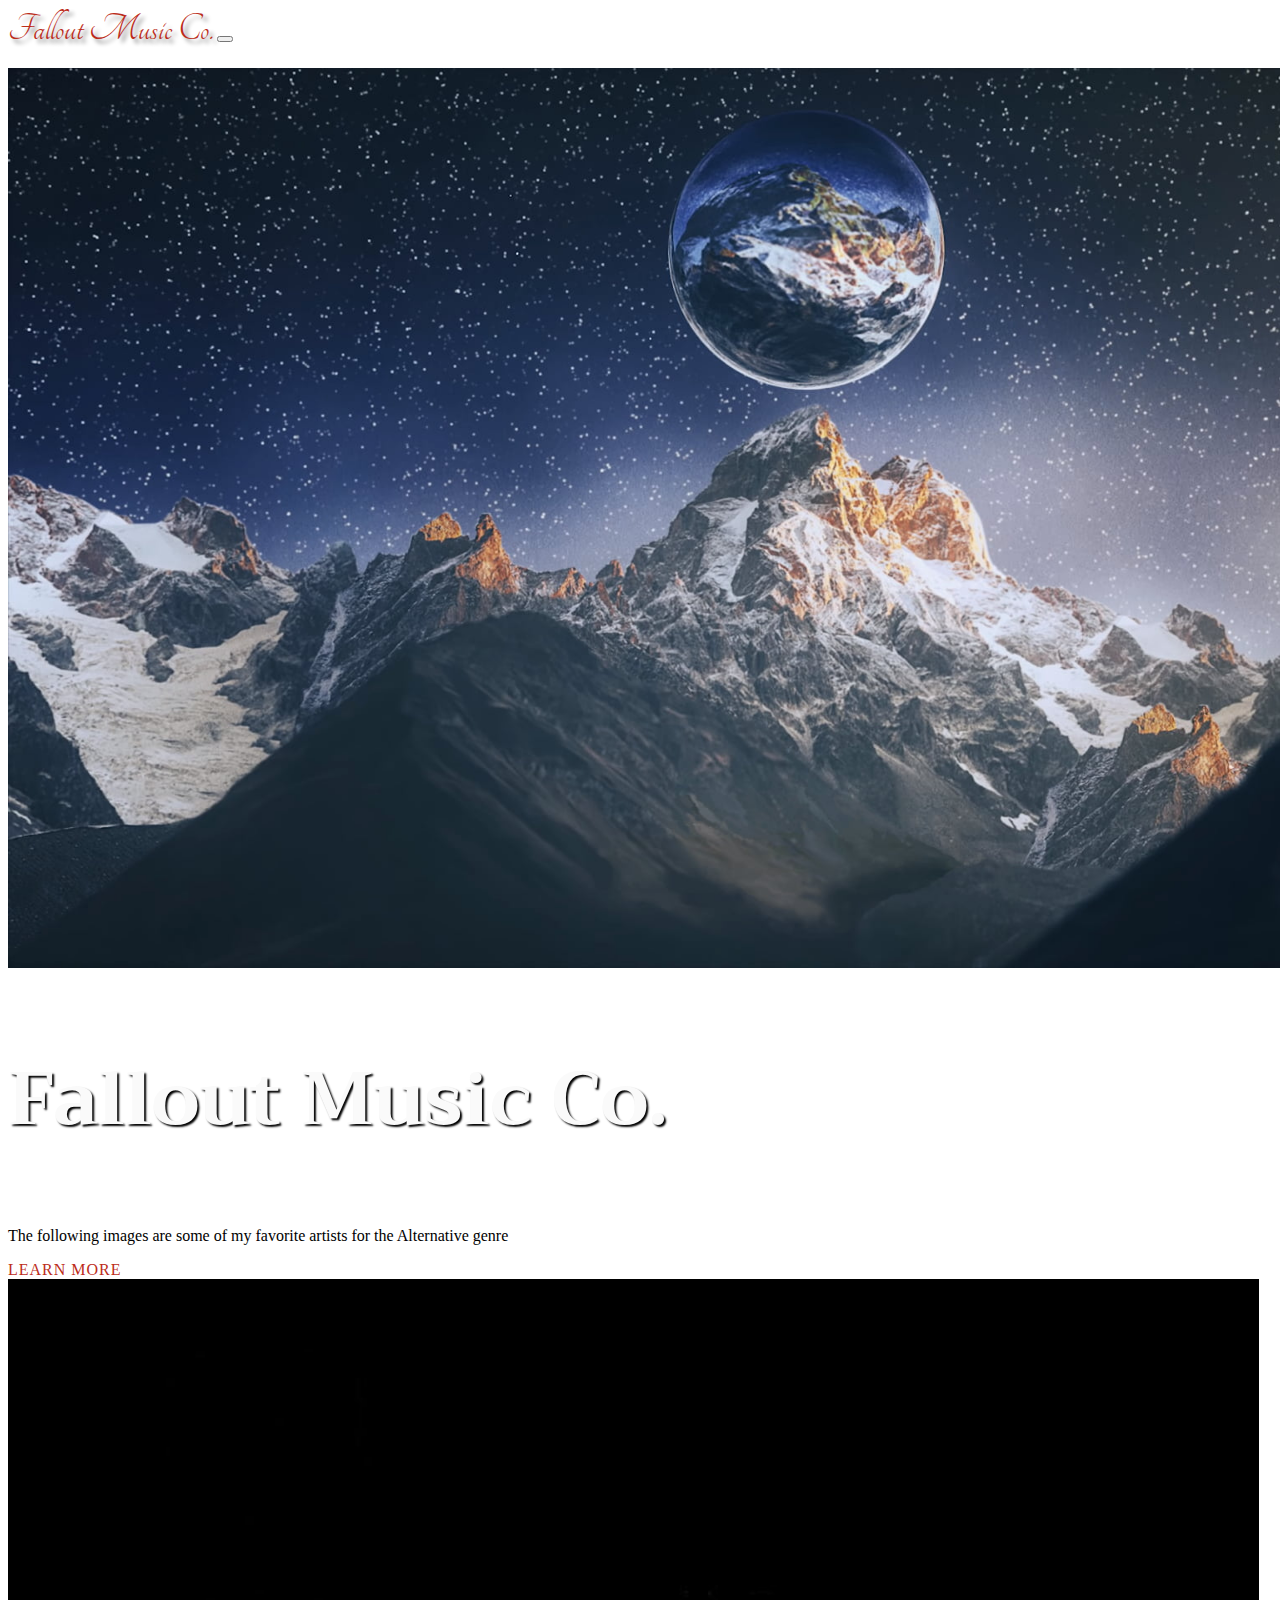
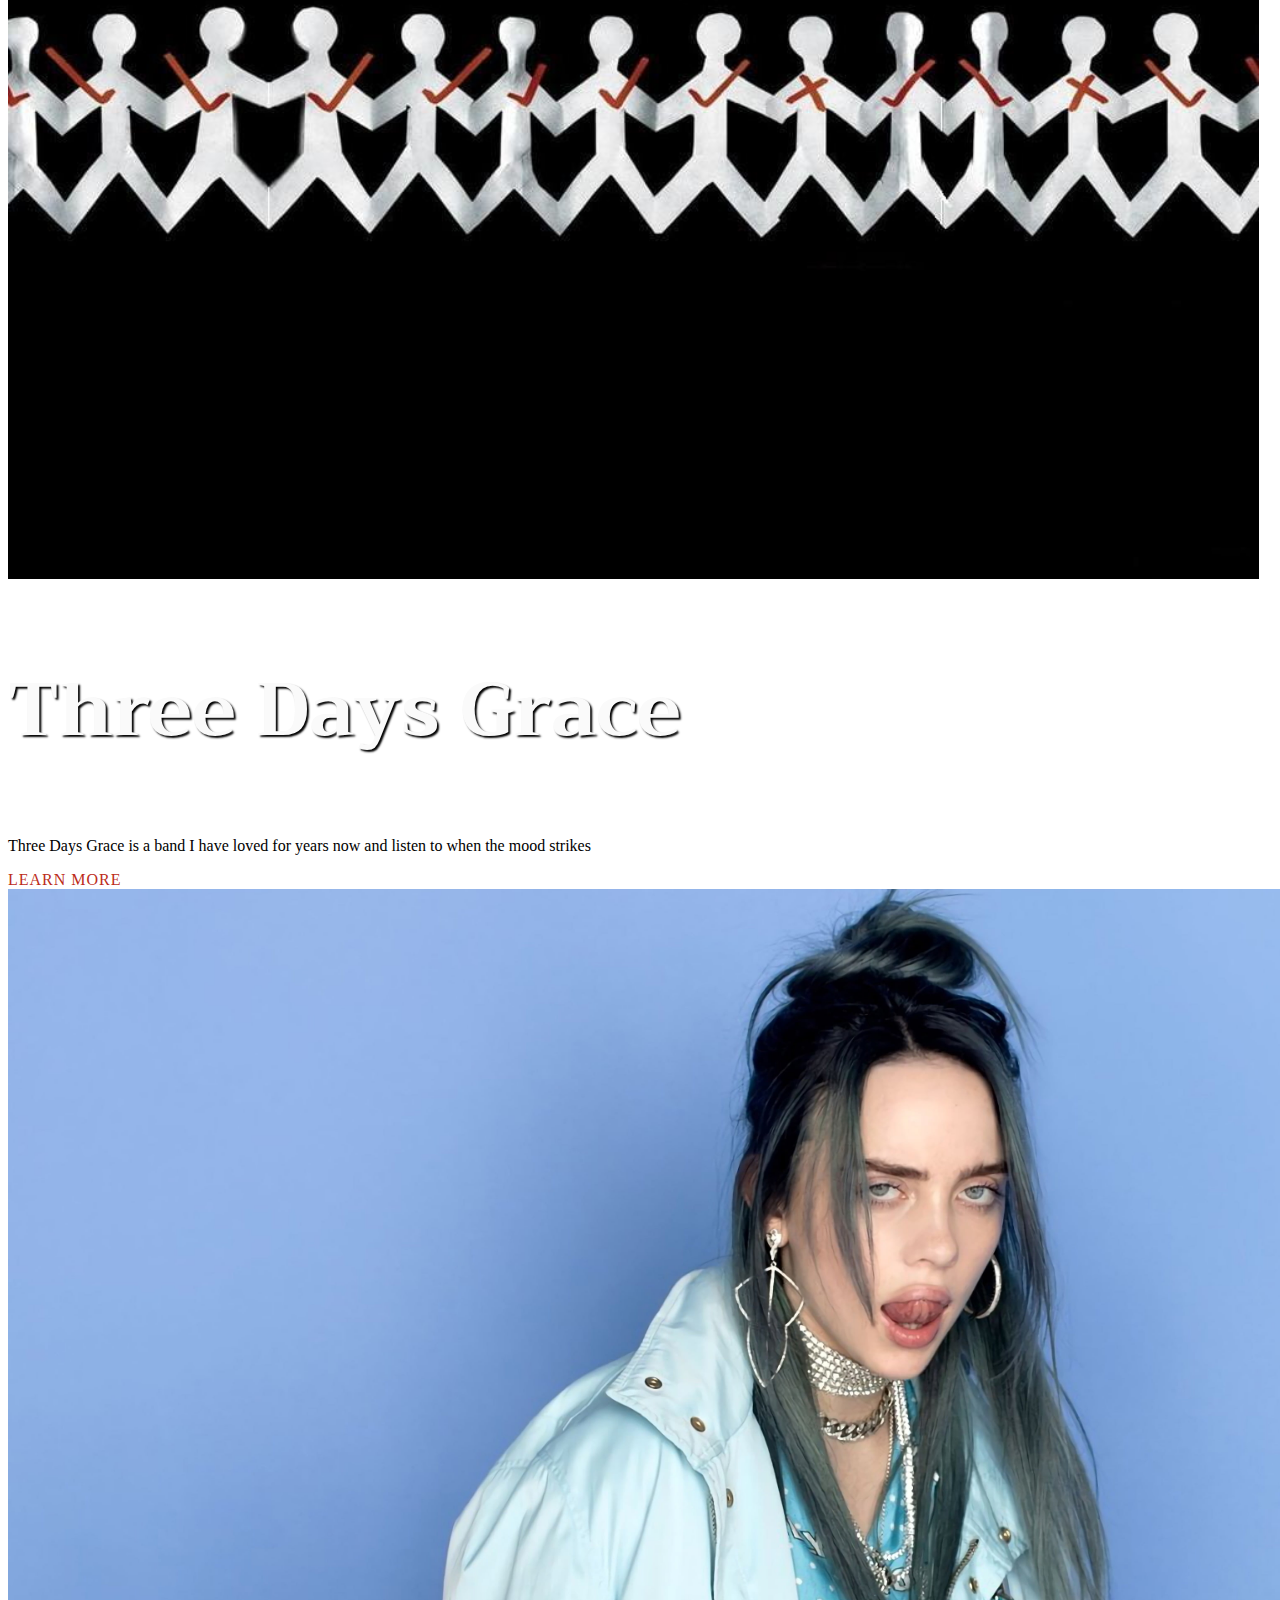
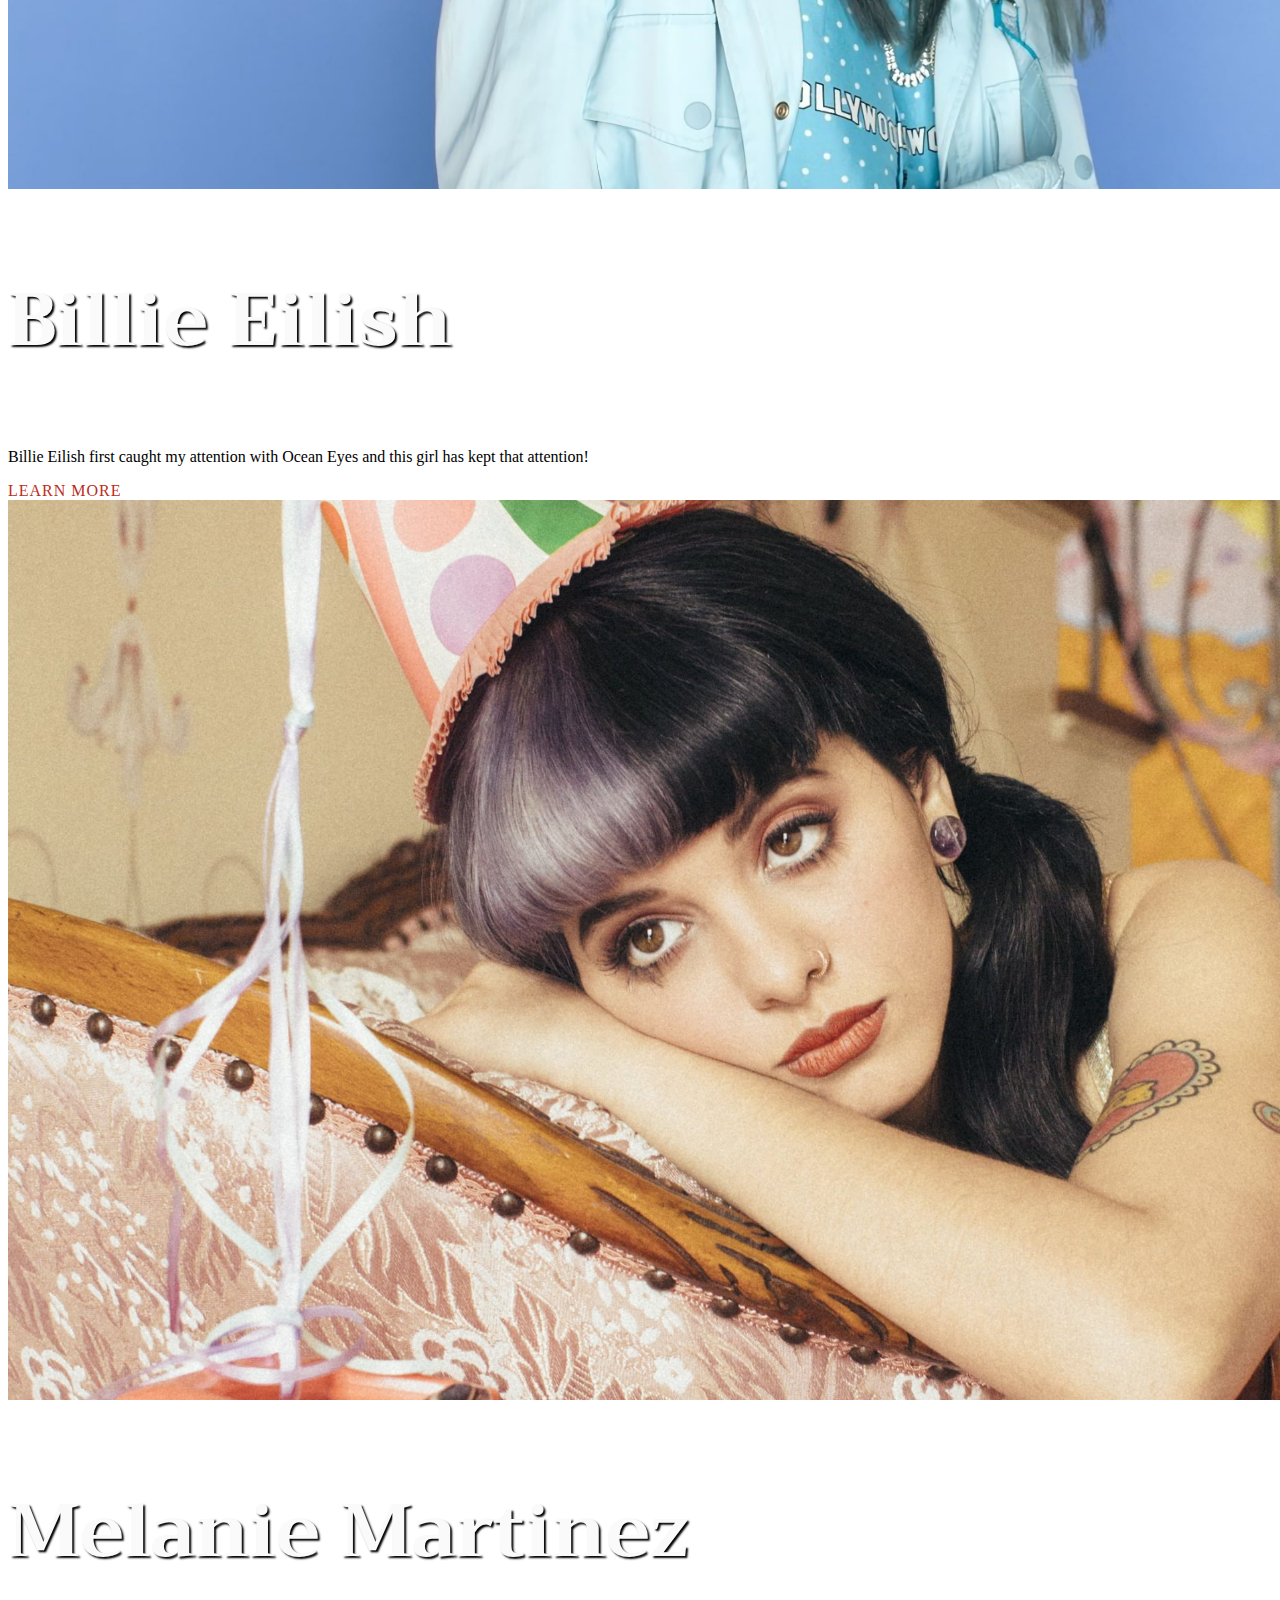
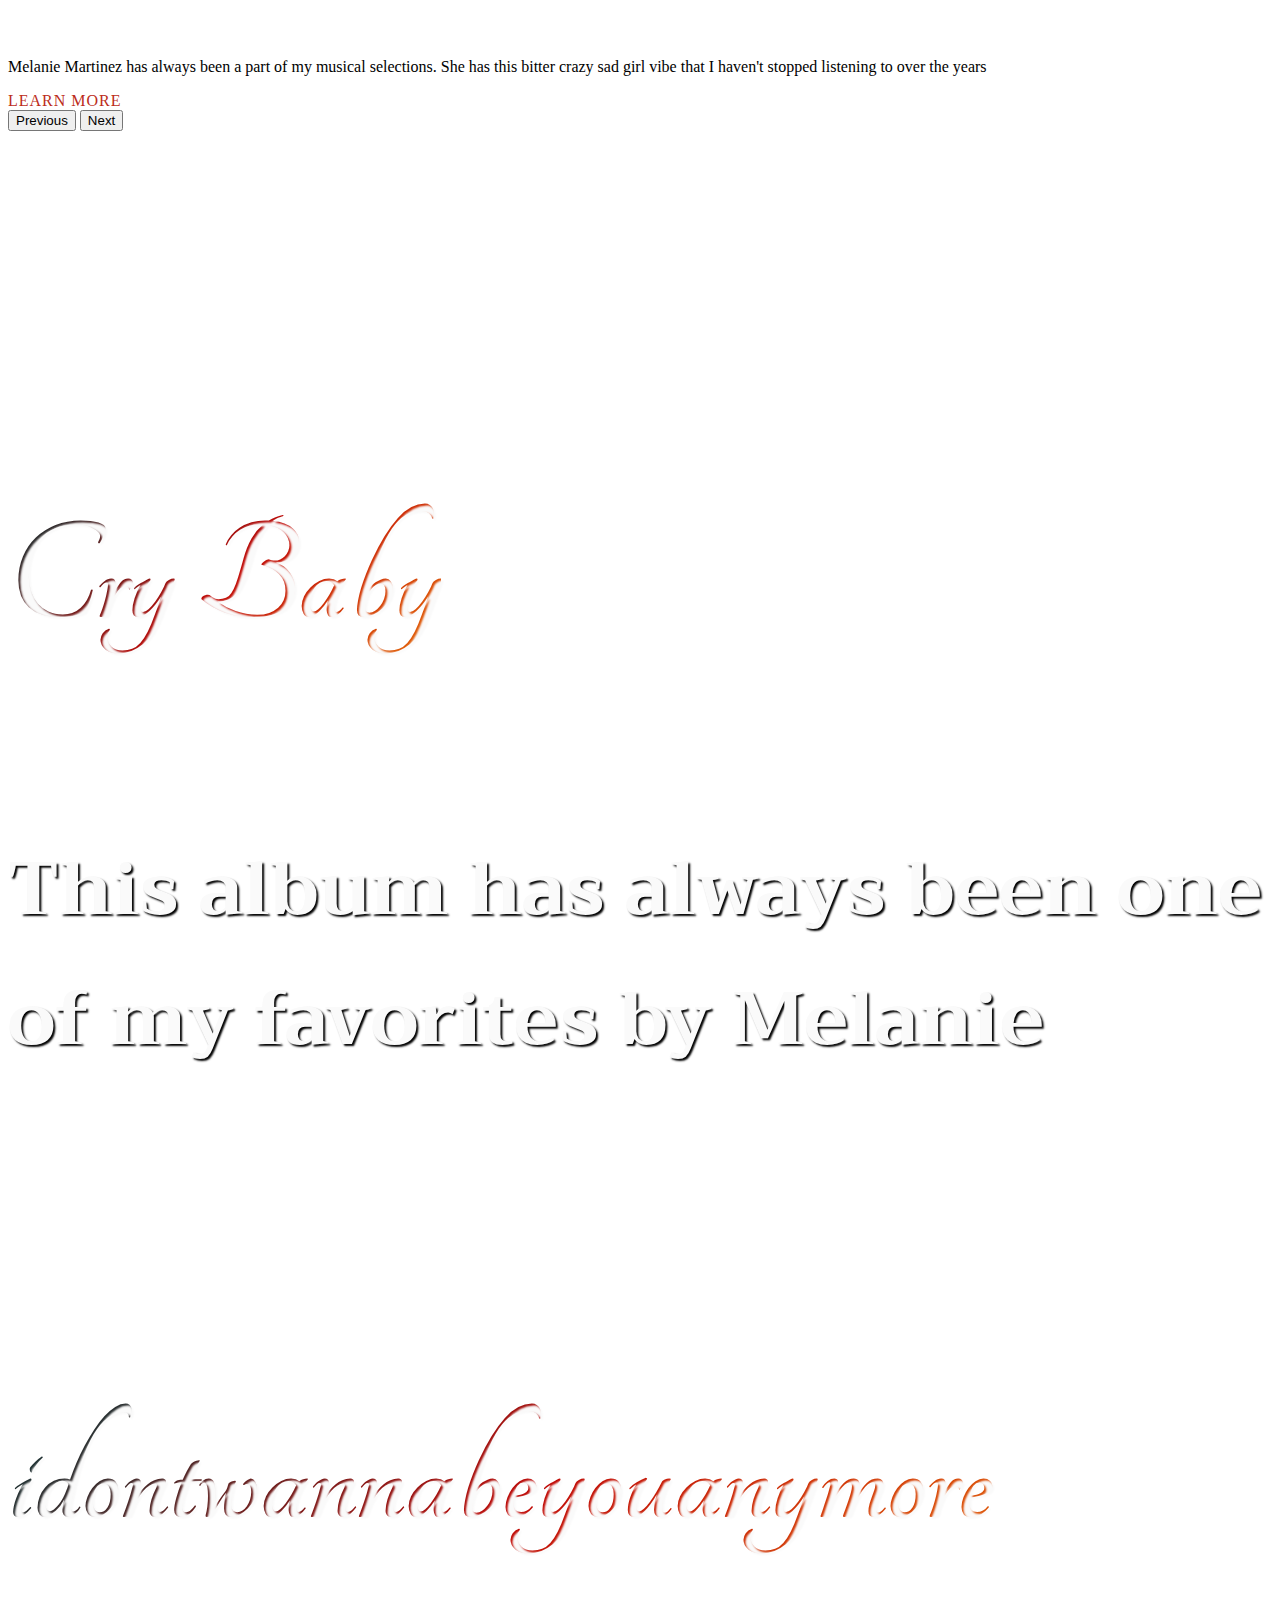
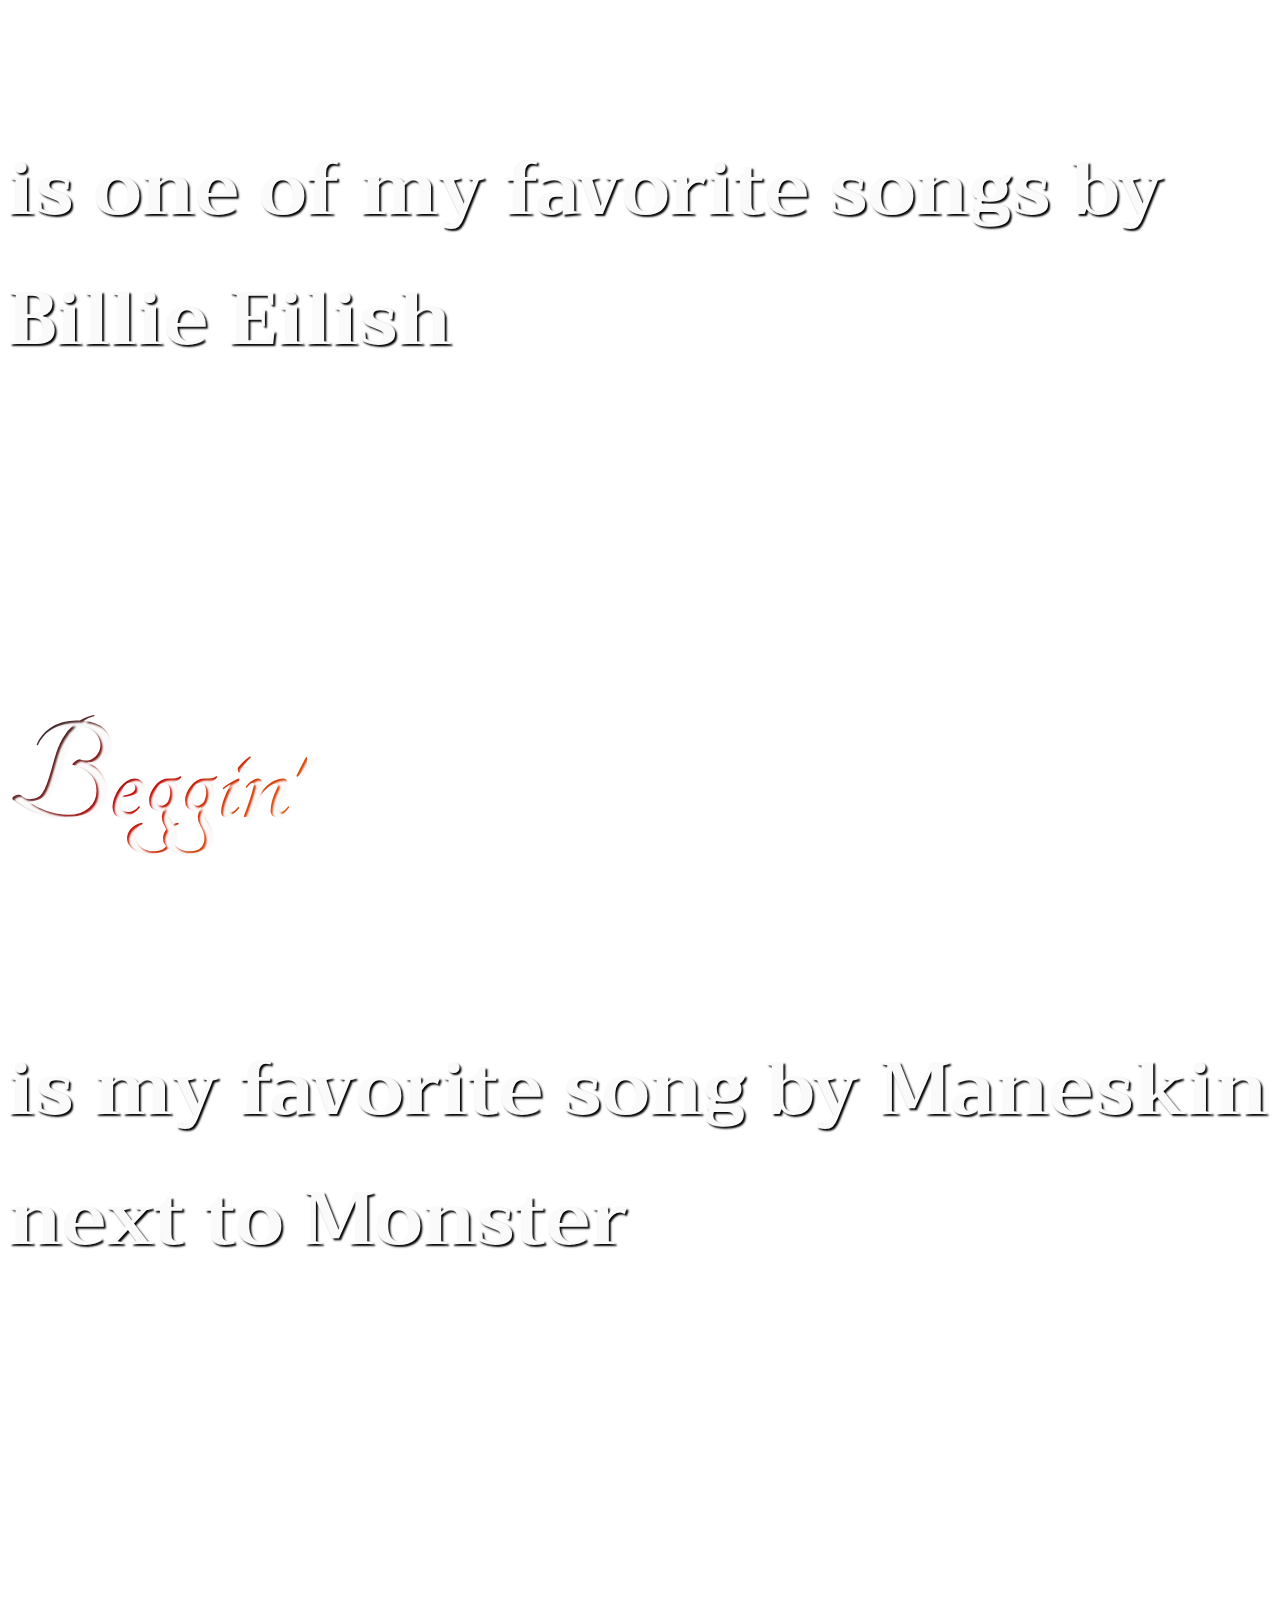
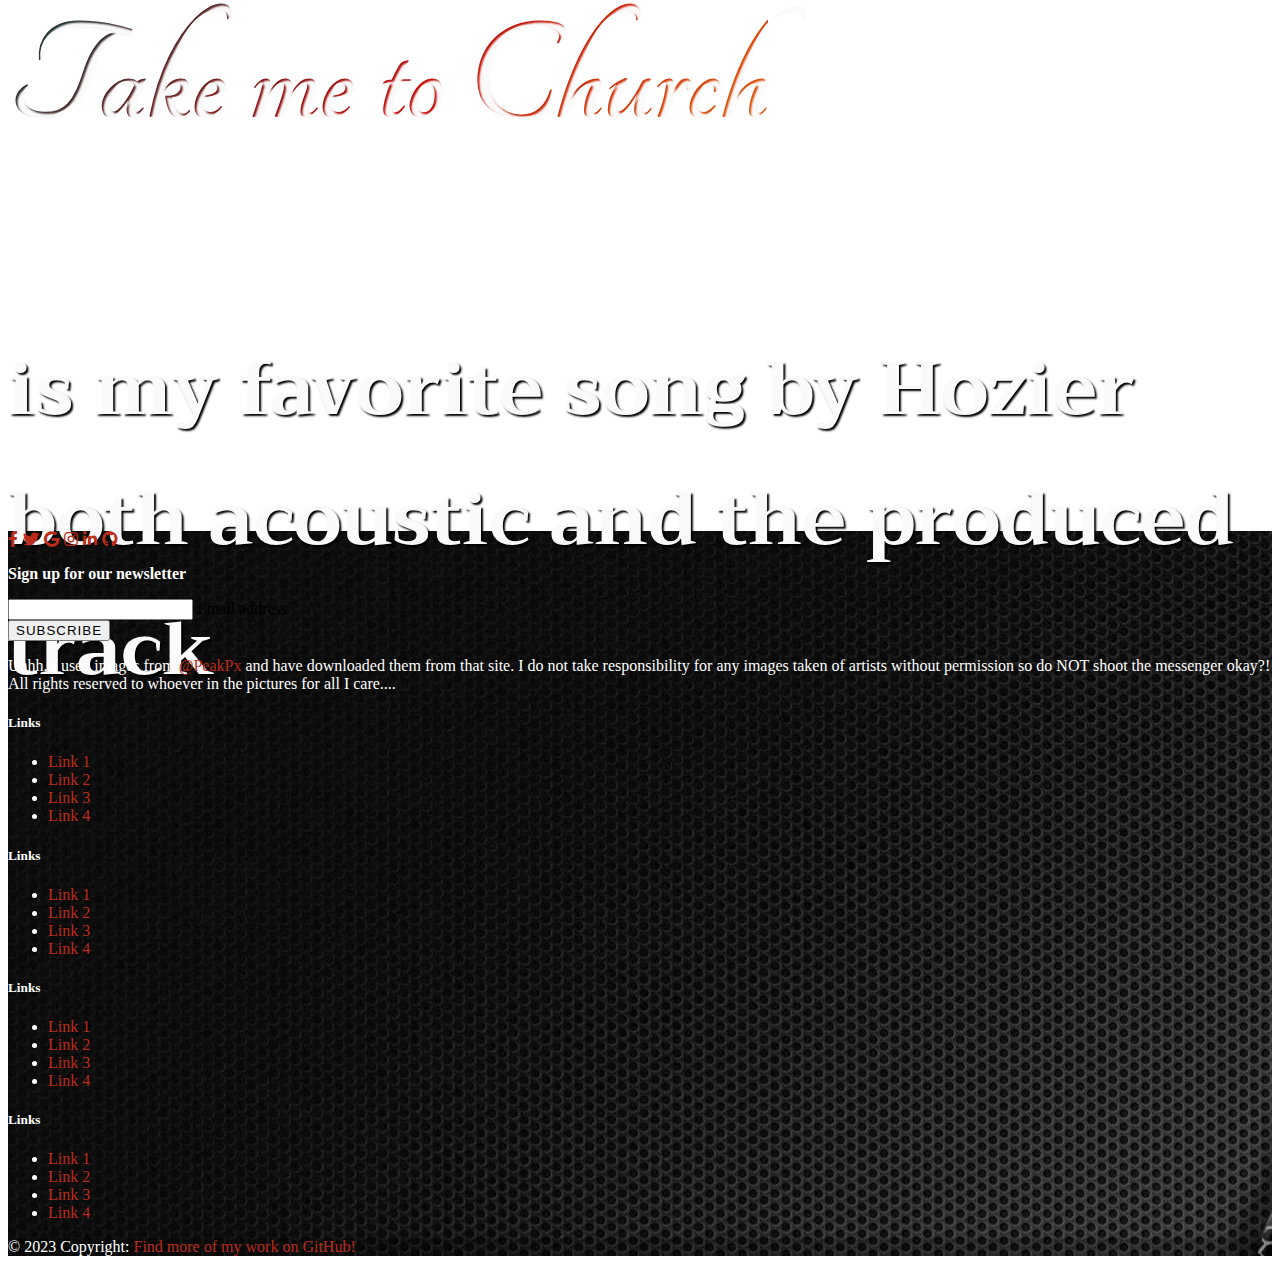
<file: roots/item3.html>
<!DOCTYPE html>
<html lang="en">

<head>
  <meta charset="utf-8">
  <meta name="viewport" content="width=device-width">
  <link href="https://cdn.jsdelivr.net/npm/bootstrap@5.3.1/dist/css/bootstrap.min.css" rel="stylesheet"
    integrity="sha384-4bw+/aepP/YC94hEpVNVgiZdgIC5+VKNBQNGCHeKRQN+PtmoHDEXuppvnDJzQIu9" crossorigin="anonymous">
  <link rel="stylesheet" href="https://fonts.googleapis.com/css?family=Tangerine">
  <link rel="stylesheet" href="https://fonts.googleapis.com/css?family=Trirong">
  <link rel="stylesheet" href="https://cdnjs.cloudflare.com/ajax/libs/font-awesome/6.0.0/css/all.min.css"
    integrity="sha512-9usAa10IRO0HhonpyAIVpjrylPvoDwiPUiKdWk5t3PyolY1cOd4DSE0Ga+ri4AuTroPR5aQvXU9xC6qOPnzFeg=="
    crossorigin="anonymous" referrerpolicy="no-referrer">
  <script src="https://code.jquery.com/jquery-1.11.2.min.js"></script>
  <link rel="stylesheet" href="../css/item3.css">
  <title>Alternative</title>
</head>

<body>

  <div class="header-container">
    <div class="scroll-progress mt-1"></div>
  </div>

  <nav class="navbar navbar-expand-lg bg-*">
    <div class="container-fluid">
      <a class="navbar-brand" href="index.html">Fallout Music Co.</a>
      <button class="navbar-toggler" type="button" data-bs-toggle="collapse" data-bs-target="#navbarNavDropdown"
        aria-controls="navbarNavDropdown" aria-expanded="false" aria-label="Toggle navigation">
        <span class="navbar-toggler-icon"></span>
      </button>
      <div class="collapse navbar-collapse" id="navbarNavDropdown">
        <ul class="navbar-nav ms-auto">
          <li class="nav-item">
            <a class="nav-link active" aria-current="page" href="../index.html">Home</a>
          </li>
          <li class="nav-item dropdown">
            <a class="nav-link dropdown-toggle" href="#" role="button" data-bs-toggle="dropdown">
              Featured Genres
            </a>
            <ul class="dropdown-menu">
              <li><a class="dropdown-item" href="../roots/item1.html">Hip-Hop & Rap</a></li>
              <hr>
              <li><a class="dropdown-item" href="../roots/item2.html">Underground</a></li>
              <hr>
              <li><a class="dropdown-item" href="../roots/item3.html">Alternative</a></li>
              <hr>
              <li><a class="dropdown-item" href="../roots/item4.html">Country</a></li>
            </ul>
          </li>
          <li class="nav-item">
            <a class="nav-link active" aria-current="page" href="../roots/catalog.html">Catalog List</a>
          </li>
          <li class="nav-item">
            <a class="nav-link active" aria-current="page" href="../roots/about.html">About & Credits</a>
          </li>
        </ul>
      </div>
    </div>
  </nav>

  <div id="carouselExampleCaptions" class="carousel slide">
    <div class="carousel-inner">
      <div class="carousel-item active">
        <img src="../assets/images/peakpx(67).jpg" class=" w-100" alt="rap">
        <div class="carousel-caption d-flex flex-column h-100 align-items-center justify-content-center">
          <h2 class="bg-dark bg-opacity-50 py-2 px-4">Fallout Music Co.</h2>
          <p class="bg-dark bg-opacity-50 py-2 px-4">The following images are some of my favorite artists for the
            Alternative genre</p>
          <a href="../roots/item1.html" class="btn btn-light px-4 py-2 rounded-0">Learn More</a>
        </div>
      </div>
      <div class="carousel-item">
        <img src="../assets/images/threedaysgrace.jpg" class=" w-100" alt="hip">
        <div class="carousel-caption d-flex flex-column h-100 align-items-center justify-content-center">
          <h2 class="bg-dark bg-opacity-50 py-2 px-4">Three Days Grace</h2>
          <p class="bg-dark bg-opacity-50 py-2 px-4">Three Days Grace is a band I have loved for years now and listen to
            when the mood strikes</p>
          <a href="https://www.google.com/search?gs_ssp=eJzj4tTP1TcwKirKKTNg9BIoyShKTVVISawsVkgvSkxOBQCIPAmd&q=three+days+grace&rlz=1CAHUVK_enUS1057&oq=three+days&aqs=chrome.1.0i131i355i433i512j46i131i433i512j69i57j46i512l2j69i60j69i61l2.2730j0j9&sourceid=chrome&ie=UTF-8&safe=active&ssui=on"
            class="btn btn-light px-4 py-2 rounded-0">Learn More</a>
        </div>
      </div>
      <div class="carousel-item">
        <img src="../assets/images/morebillie.jpg" class=" w-100" alt="hop">
        <div class="carousel-caption d-flex flex-column h-100 align-items-center justify-content-center">
          <h2 class="bg-dark bg-opacity-50 py-2 px-4">Billie Eilish</h2>
          <p class="bg-dark bg-opacity-50 py-2 px-4">Billie Eilish first caught my attention with Ocean Eyes and this
            girl has kept that attention!</p>
          <a
            href="https://www.google.com/search?gs_ssp=eJzj4tVP1zc0TDY3rSxILy82YPTiTcrMyclMVUjNzMkszgAAjvcJ3w&q=billie+eilish&rlz=1CAHUVK_enUS1057&oq=billie+&aqs=chrome.1.0i355i433i512j46i433i512j69i57j46i433i512j0i433i512j69i61l3.2271j0j9&sourceid=chrome&ie=UTF-8&safe=active&ssui=on" class="btn btn-light px-4 py-2 rounded-0">Learn
            More</a>
        </div>
      </div>
      <div class="carousel-item">
        <img src="../assets/images/melanie2.jpg" class=" w-100" alt="pic">
        <div class="carousel-caption d-flex flex-column h-100 align-items-center justify-content-center">
          <h2 class="bg-dark bg-opacity-50 py-2 px-4">Melanie Martinez</h2>
          <p class="bg-dark bg-opacity-50 py-2 px-4">Melanie Martinez has always been a part of my musical selections.
            She has this bitter crazy sad girl vibe that I haven't stopped listening to over the years</p>
          <a
            href="https://www.google.com/search?gs_ssp=eJzj4tLP1TcoTDKpMDIyYPQSyE3NSczLTFXITSwqycxLrQIAi1QJ4w&q=melanie+martinez&rlz=1CAHUVK_enUS1057&oq=melanie&aqs=chrome.2.69i57j46i131i433i512j46i433i512j46i131i433i512l2j46i433i512j69i60l2.2527j0j4&sourceid=chrome&ie=UTF-8&safe=active&ssui=on" class="btn btn-light px-4 py-2 rounded-0">Learn
            More</a>
        </div>
      </div>
      <button class="carousel-control-prev" type="button" data-bs-target="#carouselExampleCaptions"
        data-bs-slide="prev">
        <span class="carousel-control-prev-icon" aria-hidden="true"></span>
        <span class="visually-hidden">Previous</span>
      </button>
      <button class="carousel-control-next" type="button" data-bs-target="#carouselExampleCaptions"
        data-bs-slide="next">
        <span class="carousel-control-next-icon" aria-hidden="true"></span>
        <span class="visually-hidden">Next</span>
      </button>
    </div>

    <section id="home">
      <div class="parallax-inner text-center">
        <br>
        <h1>Cry Baby</h1>
        <h2>This album has always been one of my favorites by Melanie</h2>
        <br>
      </div>
    </section>
    <section id="about">
      <div class="parallax-inner text-center">
        <br>
        <h1>idontwannabeyouanymore</h1>
        <h2>is one of my favorite songs by Billie Eilish</h2>
        <br>
      </div>
    </section>
    <section id="why">
      <div class="parallax-inner text-center">
        <br>
        <h1>Beggin'</h1>
        <h2>is my favorite song by Maneskin next to Monster</h2>
        <br>
      </div>
    </section>
    <section id="discover">
      <div class="parallax-inner text-center">
        <br>
        <h1>Take me to Church</h1>
        <h2>is my favorite song by Hozier both acoustic and the produced track</h2>
        <br>
      </div>
    </section>

    <!-- Footer -->
    <footer class="text-center" style="background-image: url('../assets/images/peakpx(71).jpg');">
      <!-- Grid container -->
      <div class="container p-4">
        <!-- Section: Social media -->
        <div class="mb-4 mt-5">
          <!-- Facebook -->
          <a class="btn btn-outline-light btn-floating btn-lg m-1" href="#!" role="button"><i
              class="fab fa-facebook-f"></i></a>

          <!-- Twitter -->
          <a class="btn btn-outline-light btn-floating btn-lg m-1" href="#!" role="button"><i
              class="fab fa-twitter"></i></a>

          <!-- Google -->
          <a class="btn btn-outline-light btn-floating btn-lg m-1" href="#!" role="button"><i
              class="fab fa-google"></i></a>

          <!-- Instagram -->
          <a class="btn btn-outline-light btn-floating btn-lg m-1" href="#!" role="button"><i
              class="fab fa-instagram"></i></a>

          <!-- Linkedin -->
          <a class="btn btn-outline-light btn-floating btn-lg m-1" href="#!" role="button"><i
              class="fab fa-linkedin-in"></i></a>

          <!-- Github -->
          <a class="btn btn-outline-light btn-floating btn-lg m-1" href="https://github.com/Josy-blackOps/GitRepl"
            role="button"><i class="fab fa-github"></i></a>
        </div>
        <!-- Div: Social media -->

        <!-- Div: Form -->
        <div class="form">
          <form action="#">
            <!--Grid row-->
            <div class="row d-flex justify-content-center">
              <!--Grid column-->
              <div class="col-auto">
                <p class="pt-2" style="color: white;">
                  <strong>Sign up for our newsletter</strong>
                </p>
              </div>
              <!--Grid column-->

              <!--Grid column-->
              <div class="col-md-5 col-12">
                <!-- Email input -->
                <div class="form-outline mb-4">
                  <input type="email" id="form5Example21" class="form-control">
                  <label class="form-label" for="form5Example21">Email address</label>
                </div>
              </div>
              <!--Grid column-->

              <!--Grid column-->
              <div class="col-auto">
                <!-- Submit button -->
                <button type="submit" class="btn btn-outline-light mb-4">
                  Subscribe
                </button>
              </div>
              <!--Grid column-->
            </div>
            <!--Grid row-->
          </form>
        </div>
        <!-- Div: Form -->

        <!-- Div: Text -->
        <div class="mb-4">
          <p style="color: white;">
            Uhhh. I used images from <a href="https://www.peakpx.com/">@PeakPx</a> and have downloaded them from that
            site. I do not take responsibility for any images taken of artists without permission so do NOT shoot the
            messenger okay?! All rights reserved to whoever in the pictures for all I care....
          </p>
        </div>
        <!-- Div: Text -->

        <!-- Div: Links -->
        <div class="links">
          <!--Grid row-->
          <div class="row">
            <!--Grid column-->
            <div class="col-lg-3 col-md-6 mb-4 mb-md-0" style="color: white;">
              <h5 class="text-uppercase">Links</h5>

              <ul class="list-unstyled mb-0">
                <li>
                  <a href="#!" class="text-white">Link 1</a>
                </li>
                <li>
                  <a href="#!" class="text-white">Link 2</a>
                </li>
                <li>
                  <a href="#!" class="text-white">Link 3</a>
                </li>
                <li>
                  <a href="#!" class="text-white">Link 4</a>
                </li>
              </ul>
            </div>
            <!--Grid column-->

            <!--Grid column-->
            <div class="col-lg-3 col-md-6 mb-4 mb-md-0" style="color: white;">
              <h5 class="text-uppercase">Links</h5>

              <ul class="list-unstyled mb-0">
                <li>
                  <a href="#!" class="text-white">Link 1</a>
                </li>
                <li>
                  <a href="#!" class="text-white">Link 2</a>
                </li>
                <li>
                  <a href="#!" class="text-white">Link 3</a>
                </li>
                <li>
                  <a href="#!" class="text-white">Link 4</a>
                </li>
              </ul>
            </div>
            <!--Grid column-->

            <!--Grid column-->
            <div class="col-lg-3 col-md-6 mb-4 mb-md-0" style="color: white;">
              <h5 class="text-uppercase">Links</h5>

              <ul class="list-unstyled mb-0">
                <li>
                  <a href="#!" class="text-white">Link 1</a>
                </li>
                <li>
                  <a href="#!" class="text-white">Link 2</a>
                </li>
                <li>
                  <a href="#!" class="text-white">Link 3</a>
                </li>
                <li>
                  <a href="#!" class="text-white">Link 4</a>
                </li>
              </ul>
            </div>
            <!--Grid column-->

            <!--Grid column-->
            <div class="col-lg-3 col-md-6 mb-4 mb-md-0" style="color: white;">
              <h5 class="text-uppercase">Links</h5>

              <ul class="list-unstyled mb-0">
                <li>
                  <a href="#!" class="text-white">Link 1</a>
                </li>
                <li>
                  <a href="#!" class="text-white">Link 2</a>
                </li>
                <li>
                  <a href="#!" class="text-white">Link 3</a>
                </li>
                <li>
                  <a href="#!" class="text-white">Link 4</a>
                </li>
              </ul>
            </div>
            <!--Grid column-->
          </div>
          <!--Grid row-->
        </div>
        <!-- Section: Links -->
      </div>
      <!-- Grid container -->

      <!-- Copyright -->
      <div class="text-center p-3" style="background-color: rgba(0, 0, 0, 0.2); color: white;">
        © 2023 Copyright:
        <a class="text-white" href="https://github.com/">Find more of my work on GitHub!</a>
      </div>
      <!-- Copyright -->
    </footer>
    <!-- Footer -->

    <script src="../add-content/item3.js"></script>
    <script src="https://cdn.jsdelivr.net/npm/@popperjs/core@2.11.8/dist/umd/popper.min.js"
      integrity="sha384-I7E8VVD/ismYTF4hNIPjVp/Zjvgyol6VFvRkX/vR+Vc4jQkC+hVqc2pM8ODewa9r"
      crossorigin="anonymous"></script>
    <script src="https://cdn.jsdelivr.net/npm/bootstrap@5.3.1/dist/js/bootstrap.min.js"
      integrity="sha384-Rx+T1VzGupg4BHQYs2gCW9It+akI2MM/mndMCy36UVfodzcJcF0GGLxZIzObiEfa"
      crossorigin="anonymous"></script>
</body>

</html>
</file>
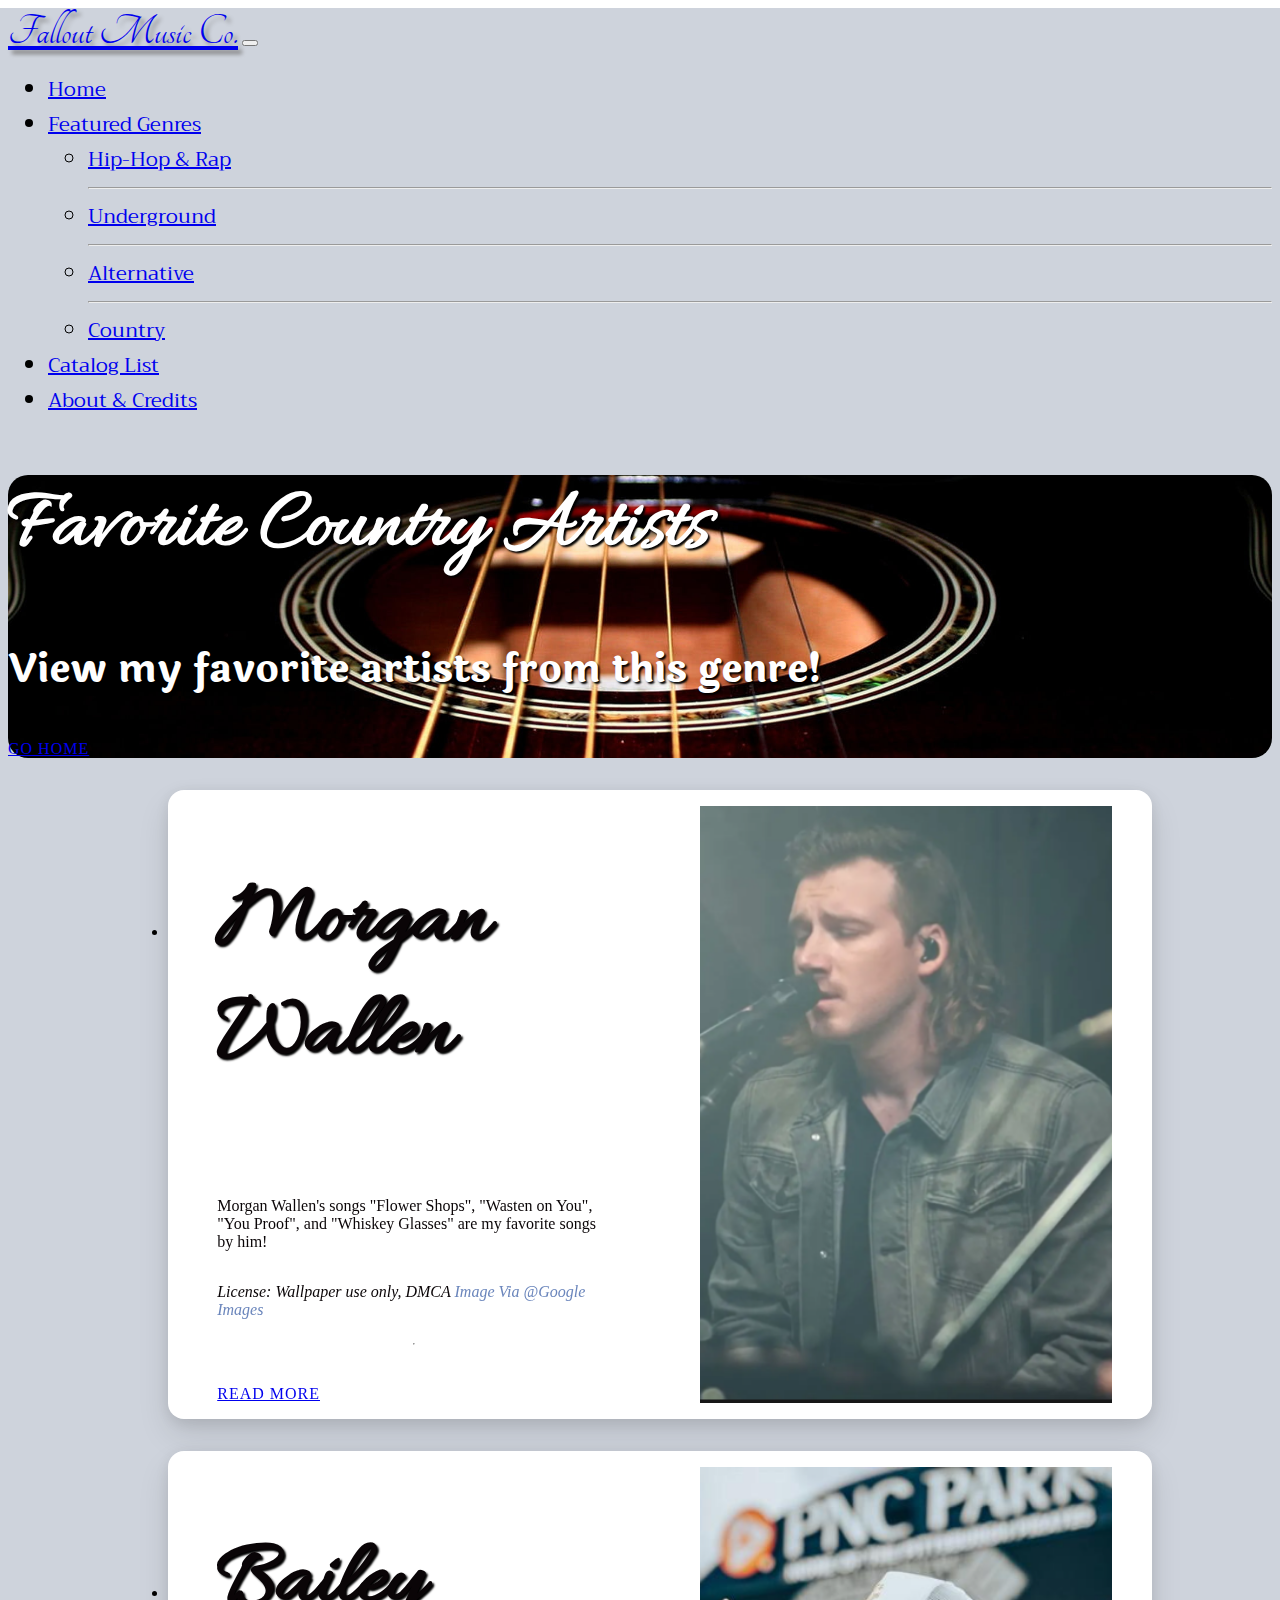
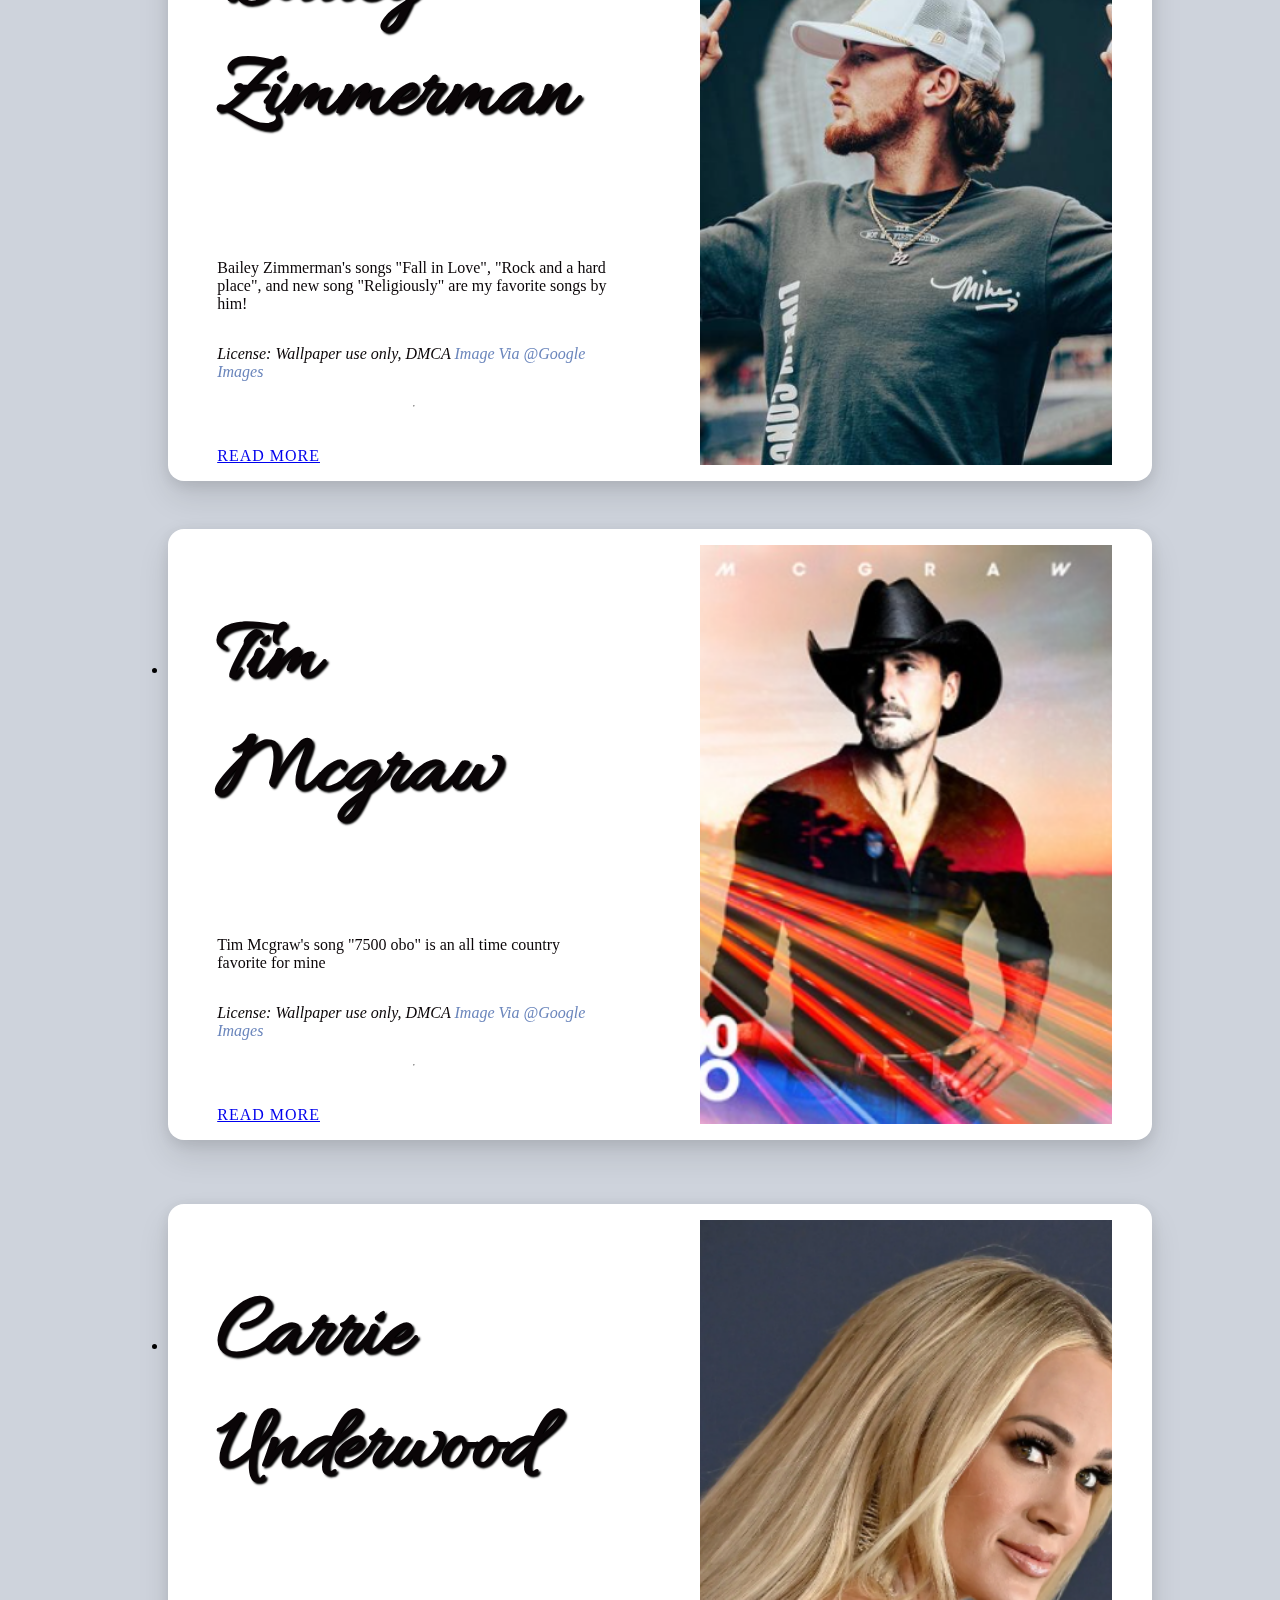
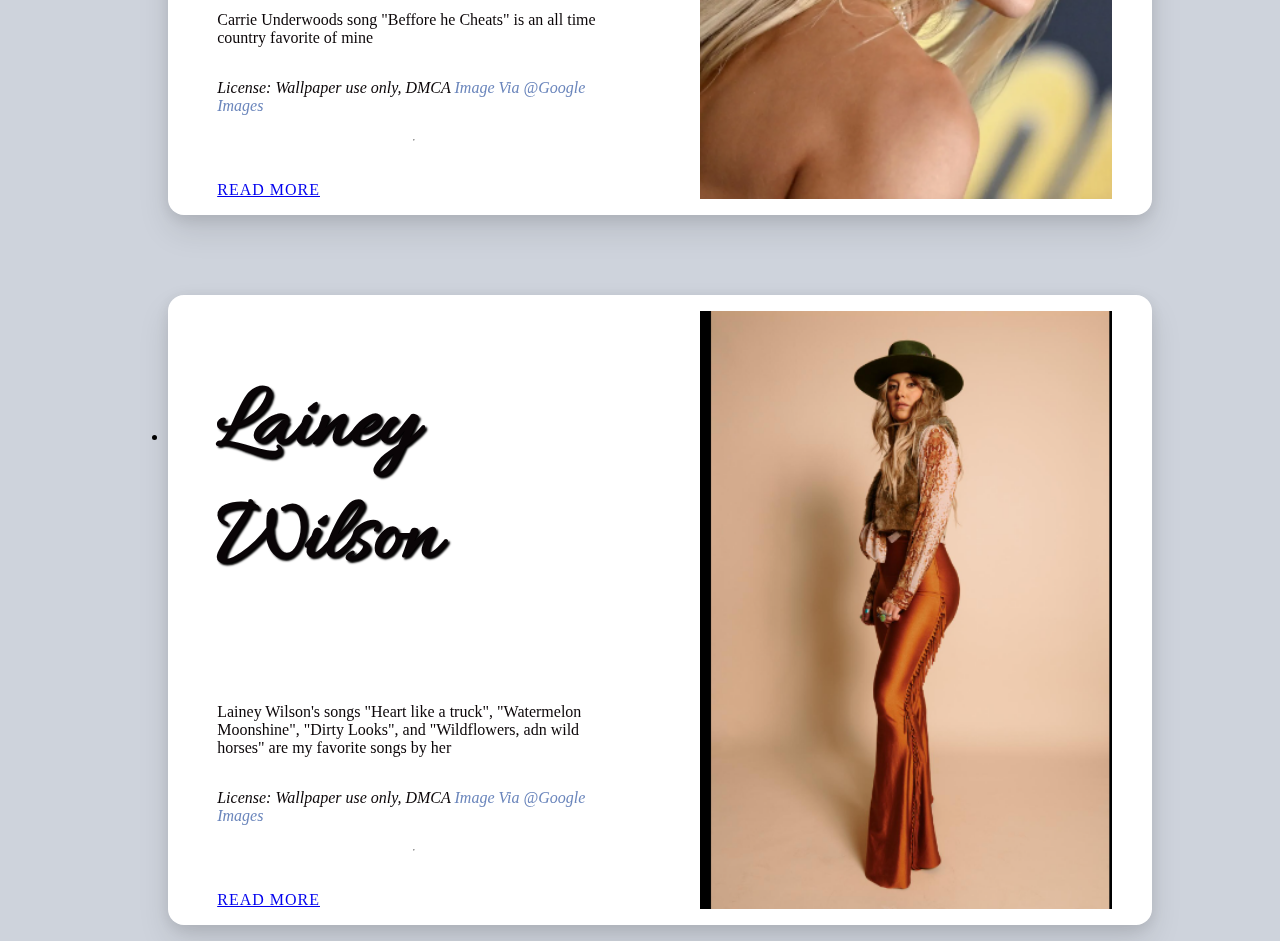
<file: roots/item4.html>
<!DOCTYPE html>
<html lang="en">

<head>
  <meta charset="utf-8">
  <meta name="viewport" content="width=device-width">
  <title>CS50B Week04</title>
  <link href="https://cdn.jsdelivr.net/npm/bootstrap@5.3.1/dist/css/bootstrap.min.css" rel="stylesheet"
    integrity="sha384-4bw+/aepP/YC94hEpVNVgiZdgIC5+VKNBQNGCHeKRQN+PtmoHDEXuppvnDJzQIu9" crossorigin="anonymous">
  <link rel="stylesheet" href="https://fonts.googleapis.com/css?family=Tangerine">
  <link rel="stylesheet" href="https://fonts.googleapis.com/css?family=Trirong">
    <link rel="preconnect" href="https://fonts.googleapis.com">
<link rel="preconnect" href="https://fonts.gstatic.com" crossorigin>
<link href="https://fonts.googleapis.com/css2?family=Allura&family=Laila:wght@300&display=swap" rel="stylesheet">
  <link rel="stylesheet" href="https://cdnjs.cloudflare.com/ajax/libs/font-awesome/6.0.0/css/all.min.css"
    integrity="sha512-9usAa10IRO0HhonpyAIVpjrylPvoDwiPUiKdWk5t3PyolY1cOd4DSE0Ga+ri4AuTroPR5aQvXU9xC6qOPnzFeg=="
    crossorigin="anonymous" referrerpolicy="no-referrer">
  <script src="https://code.jquery.com/jquery-1.11.2.min.js"></script>
  <link rel="stylesheet" href="../css/item4.css">
</head>

<body>

  <div class="header-container">
    <div class="scroll-progress mt-1"></div>
  </div>
  
  <nav class="navbar navbar-expand-lg sticky-top bg-*">
    <div class="container-fluid">
      <a class="navbar-brand" href="index.html">Fallout Music Co.</a>
      <button class="navbar-toggler" type="button" data-bs-toggle="collapse" data-bs-target="#navbarNavDropdown"
        aria-controls="navbarNavDropdown" aria-expanded="false" aria-label="Toggle navigation">
        <span class="navbar-toggler-icon"></span>
      </button>
      <div class="collapse navbar-collapse" id="navbarNavDropdown">
        <ul class="navbar-nav ms-auto">
          <li class="nav-item">
            <a class="nav-link active" aria-current="page" href="../index.html">Home</a>
          </li>
          <li class="nav-item dropdown">
            <a class="nav-link dropdown-toggle" href="#" role="button" data-bs-toggle="dropdown">
              Featured Genres
            </a>
            <ul class="dropdown-menu">
              <li><a class="dropdown-item" href="../roots/item1.html">Hip-Hop & Rap</a></li>
              <hr>
              <li><a class="dropdown-item" href="../roots/item2.html">Underground</a></li>
              <hr>
              <li><a class="dropdown-item" href="../roots/item3.html">Alternative</a></li>
              <hr>
              <li><a class="dropdown-item" href="../roots/item4.html">Country</a></li>
            </ul>
          </li>
          <li class="nav-item">
            <a class="nav-link active" aria-current="page" href="../roots/catalog.html">Catalog List</a>
          </li>
          <li class="nav-item">
            <a class="nav-link active" aria-current="page" href="../roots/about.html">About & Credits</a>
          </li>
        </ul>
      </div>
    </div>
  </nav>

  <!--JumboTron -->
  <div class="jumbotron jumbo-picture text-center mb-5 mt-5">
    <h1 class="text-center">Favorite Country Artists</h1>
    <p class="text-center"><strong>View my favorite artists from this genre!</strong></p>
    <a href="../index.html" class="btn btn-light btn-lg mt-5 mb-5" tabindex="-1" role="button">Go Home</a>
  </div>
  <!--JumboTron End-->

  <main class="mt-5 my-5">
    <ul id="cards mb-5">
      <li class="card" id="card_1">
        <div class="card__content">
          <div>
            <h2>Morgan Wallen</h2>
            <p>Morgan Wallen's songs "Flower Shops", "Wasten on You", "You Proof", and "Whiskey Glasses" are my favorite songs by him!</p>
            <cite>License: Wallpaper use only, DMCA <a class="card-link"
                href="https://sheridancollege.libguides.com/findingimages/copyright#:~:text=Many%20people%20like%20to%20use,licence%20or%20payment%20to%20use.">Image
                Via
                @Google Images</a></cite>
            <hr>
            <p><a
                href="https://www.google.com/search?gs_ssp=eJzj4tVP1zc0TDfPK8krLDY1YPTizc0vSk_MUyhPzMlJzQMAkSAJ9Q&q=morgan+wallen&rlz=1CAHUVK_enUS1057&oq=morgan+wallen&aqs=chrome.1.69i59j46i433i512j0i433i512j0i131i433i512j0i131i433i650l2j0i131i433i512j69i60.4534j0j9&sourceid=chrome&ie=UTF-8&safe=active&ssui=on"
                class="btn btn-outline-dark mb-5">Read more</a></p>
          </div>
          <figure>
            <img src="../assets/images/morgan.png" alt="Image description">
          </figure>
        </div>
      </li>
      <li class="card" id="card_2">
        <div class="card__content">
          <div>
            <h2>Bailey Zimmerman</h2>
            <p>Bailey Zimmerman's songs "Fall in Love", "Rock and a hard place", and new song "Religiously" are my favorite songs by him!</p>
            <cite>License: Wallpaper use only, DMCA <a class="card-link"
                href="https://sheridancollege.libguides.com/findingimages/copyright#:~:text=Many%20people%20like%20to%20use,licence%20or%20payment%20to%20use.">Image
                Via
                @Google Images</a></cite>
            <hr>
            <p><a
                href="https://www.google.com/search?q=bailey+zimmerman&rlz=1CAHUVK_enUS1057&oq=bailey&aqs=chrome.0.69i59j46i433i512l2j46i131i433i512l2j46i433i512j0i131i433i650j69i60.1788j0j9&sourceid=chrome&ie=UTF-8&safe=active&ssui=on"
                class="btn btn-outline-dark mb-5">Read more</a></p>
          </div>
          <figure>
            <img src="../assets/images/bailey2.png" alt="Image description">
          </figure>
        </div>
      </li>
      <li class="card" id="card_3">
        <div class="card__content">
          <div>
            <h2>Tim Mcgraw</h2>
            <p>Tim Mcgraw's song "7500 obo" is an all time country favorite for mine</p>
            <cite>License: Wallpaper use only, DMCA <a class="card-link"
                href="https://sheridancollege.libguides.com/findingimages/copyright#:~:text=Many%20people%20like%20to%20use,licence%20or%20payment%20to%20use.">Image
                Via
                @Google Images</a></cite>
            <hr>
            <p><a
                href="https://www.google.com/search?gs_ssp=eJzj4tTP1Tcwysm2NDVg9OIqycxVyE1OL0osBwBL7Qb2&q=tim+mcgraw&rlz=1CAHUVK_enUS1057&oq=tim+mcgr&aqs=chrome.1.0i355i433i512j46i433i512j69i57j0i433i512j46i512j0i433i512l2j46i512j0i512j0i433i650.3153j0j9&sourceid=chrome&ie=UTF-8&safe=active&ssui=on"
                class="btn btn-outline-dark mb-5">Read more</a></p>
          </div>
          <figure>
            <img src="../assets/images/tim.png" alt="Image description">
          </figure>
        </div>
      </li>
      <li class="card" id="card_4">
        <div class="card__content">
          <div>
            <h2>Carrie Underwood</h2>
            <p>Carrie Underwoods song "Beffore he Cheats" is an all time country favorite of mine</p>
            <cite>License: Wallpaper use only, DMCA <a class="card-link"
                href="https://sheridancollege.libguides.com/findingimages/copyright#:~:text=Many%20people%20like%20to%20use,licence%20or%20payment%20to%20use.">Image
                Via
                @Google Images</a></cite>
            <hr>
            <p><a
                href="https://www.google.com/search?gs_ssp=eJzj4tTP1TcwtSg2NTdg9BJITiwqykxVKM1LSS0qz89PAQB7FQlT&q=carrie+underwood&rlz=1CAHUVK_enUS1057&oq=carrie+&aqs=chrome.1.69i59j46i433i512j69i57j46i433i512j46i175i199i512j46i131i433i512j0i433i512j69i60.1962j0j9&sourceid=chrome&ie=UTF-8&safe=active&ssui=on"
                class="btn btn-outline-dark mb-5">Read more</a></p>
          </div>
          <figure>
            <img src="../assets/images/carrie.png" alt="Image description">
          </figure>
        </div>
      </li>
      <li class="card" id="card_5">
        <div class="card__content">
          <div>
            <h2>Lainey Wilson</h2>
            <p>Lainey Wilson's songs "Heart like a truck", "Watermelon Moonshine", "Dirty Looks", and "Wildflowers, adn wild horses" are my favorite songs by her</p>
            <cite>License: Wallpaper use only, DMCA <a class="card-link"
                href="https://sheridancollege.libguides.com/findingimages/copyright#:~:text=Many%20people%20like%20to%20use,licence%20or%20payment%20to%20use.">Image
                Via
                @Google Images</a></cite>
            <hr>
            <p><a
                href="https://www.google.com/search?q=lainey+wilson&rlz=1CAHUVK_enUS1057&oq=la&aqs=chrome.0.69i59l2j69i57j0i512j46i131i433i512j69i60j69i61j69i60.1412j1j7&sourceid=chrome&ie=UTF-8&si=[base64]&ictx=1&ved=2ahUKEwiT6cu1keKBAxUUOTQIHdq6AHIQyNoBKAB6BAgQEAA&clie=1&safe=active&ssui=on"
                class="btn btn-outline-dark mb-5">Read more</a></p>
          </div>
          <figure>
            <img src="../assets/images/lainey.png" alt="Image description">
          </figure>
        </div>
      </li>
    </ul>
  </main>

<script src="../add-content/item4.js"></script>
  <script src="https://cdn.jsdelivr.net/npm/@popperjs/core@2.11.8/dist/umd/popper.min.js"
    integrity="sha384-I7E8VVD/ismYTF4hNIPjVp/Zjvgyol6VFvRkX/vR+Vc4jQkC+hVqc2pM8ODewa9r"
    crossorigin="anonymous"></script>
  <script src="https://cdn.jsdelivr.net/npm/bootstrap@5.3.1/dist/js/bootstrap.min.js"
    integrity="sha384-Rx+T1VzGupg4BHQYs2gCW9It+akI2MM/mndMCy36UVfodzcJcF0GGLxZIzObiEfa"
    crossorigin="anonymous"></script>
</body>

</html>
</file>
<file: style.css>
.navbar-brand{
  font-family: 'Tangerine', serif;
  font-size: 60px;
  text-shadow: 4px 4px 4px grey;
}
.nav-item{
  font-family: 'Trirong', serif;
  font-size: 30px;
  text-shadow: 4px 4px 4px black;
}
nav .navbar-nav li a{
  color: white !important;
}
h2{
  font-family: 'Trirong', serif;
  font-size: 75px;
  text-shadow: 2px 2px 2px grey;
  color: #FAFAFA;
}
h1{
  font-family: 'Tangerine', serif;
  font-size: 150px;
  text-shadow: 2px 2px 2px #FAFAFA;
  background-image: linear-gradient(
    -225deg,
    #023436 0%,
    #BF0603 29%,
    #F18805 67%,
    #D81E5B 100%
  );
  background-size: auto auto;
  background-clip: border-box;
  background-size: 200% auto;
  color: #fff;
  background-clip: text;
  text-fill-color: transparent;
  -webkit-background-clip: text;
  -webkit-text-fill-color: transparent;
  animation: textclip 4s linear infinite;
  display: inline-block;
}

@keyframes textclip {
  to {
    background-position: 200% center;
  }
}
section {
  background-attachment: fixed;
  background-position: center center;
  background-size: cover;
  height: 100vh;
}
#home {
  background-image: url('assets/images/hip-hop.jpg');
}
#about {
  background-image: url('assets/images/underground.jpg');
}
#why {
  background-image: url('assets/images/peakpx(59).jpg');
}
#discover {
  background-image: url('assets/images/guitar.jpg');
}
.parallax-inner{
    padding-top: 20%;
    padding-bottom: 20%;
}
@media only screen and (max-width: 768px) {

h1{
  font-size: 120px;
}
  h2{
    font-size: 50px;
  }
}
@media only screen and (max-width: 1024px) {

h1{
  font-size: 100px;
}
  h2{
    font-size: 50px;
  }
}
.container-fluid{
    text-align: center;
}
:root {
	--card-height: 40vw;
	--card-margin: 4vw;
	--card-top-offset: 1em;
	--numcards: 4;
	--outline-width: 0px;
}

#cards {
	padding-bottom: calc(var(--numcards) * var(--card-top-offset)); /* Make place at bottom, as items will slide to that position*/
	margin-bottom: var(--card-margin); /* Don't include the --card-margin in padding, as that will affect the scroll-timeline*/
}

#card_1 {
	--index: 1;
}

#card_2 {
	--index: 2;
}

#card_3 {
	--index: 3;
}

#card_4 {
	--index: 4;
}

#card_5 {
	--index: 5;
}

.card {
	position: sticky;
	top: 0;
	padding-top: calc(var(--index) * var(--card-top-offset));
}

@supports (animation-timeline: works) {
	.card {
		--index0: calc(var(--index) - 1); /* 0-based index */
		--reverse-index: calc(var(--numcards) - var(--index0)); /* reverse index */
		--reverse-index0: calc(var(--reverse-index) - 1); /* 0-based reverse index */
	}
	
	.card__content {
		transform-origin: 50% 0%;
		will-change: transform;

		--duration: calc(var(--reverse-index0) * 1s);
		--delay: calc(var(--index0) * 1s);

		animation: var(--duration) linear scale var(--delay) forwards;
		animation-timeline: cards-element-scrolls-in-body;
	}

	@keyframes scale {
		to {
			transform:
				scale(calc(
					1.1
					-
					calc(0.1 * var(--reverse-index))
				));
		}
	}
}

/** DEBUG **/

#debug {
  position: fixed;
  top: 1em;
  left: 1em;
}
#debug::after {
  content: " Show Debug";
  margin-left: 1.5em;
  color: white;
  white-space: nowrap;
}

#debug:checked ~ main {
  --outline-width: 1px;
}


/** PAGE STYLING **/

header,
main {
	width: 80vw;
	margin: 0 auto;
}

header {
	height: 100vh;
	display: grid;
	place-items: center;
}

#cards {
	list-style: none;
	outline: calc(var(--outline-width) * 10) solid blue;
	
	display: grid;
	grid-template-columns: 1fr;
	grid-template-rows: repeat(var(--numcards), var(--card-height));
	gap: var(--card-margin);
}

.card {
	outline: var(--outline-width) solid hotpink;
}

.card__content {
	box-shadow: 0 0.2em 1em rgba(0, 0, 0, 0.1), 0 1em 2em rgba(0, 0, 0, 0.1);
	background: rgb(255, 255, 255);
	color: rgb(10, 5, 7);
	border-radius: 1em;
	overflow: hidden;
	display: grid;
	grid-template-areas: "text img";
	grid-template-columns: 1fr 1fr;
	grid-template-rows: auto;
	align-items: stretch;
	outline: var(--outline-width) solid lime;
}

.card__content > div {
	grid-area: text;
	width: 80%;
	place-self: center;
	text-align: left;

	display: grid;
	gap: 1em;
	place-items: start;
}

.card__content > figure {
	grid-area: img;
	overflow: hidden;
}

.card__content > figure > img {
	width: 100%;
	height: 100%;
	object-fit: cover;
}
.card-link{
	text-decoration: none;
	color: #6B86BC;
}
.header-container {
  width: 100%;
  height: 8px;
  background-color: white;
  position: fixed;
  z-index: 10;
  top: 0;
  left: 0;
}
.scroll-progress {
  width: 0px;
  height: 5px;
  background-color: #F18805;
}
.btn{
  text-transform: uppercase;
	font-weight: 300;
	letter-spacing: 1px;
}
</file>
<file: css/catalog.css>
.header-container {
  width: 100%;
  height: 8px;
  background-color: white;
  position: fixed;
  z-index: 10;
  top: 0;
  left: 0;
}
.scroll-progress {
  width: 0px;
  height: 5px;
  background-color: #BC2C1A;
}
body{
    background-color: #D0DAF1;
}
.btn{
  text-transform: uppercase;
	font-weight: 300;
	letter-spacing: 1px;
}
.navbar-brand{
  font-family: 'Tangerine', serif;
  font-size: 50px;
  text-shadow: 4px 4px 4px grey;
}
.nav-item{
  font-family: 'Trirong', serif;
  font-size: 20px;
}
  .flex {
    display: flex;
    flex-wrap: wrap;
  }
  .jumbo-picture {
    background-image: url('../assets/images/peakpx(59).jpg');
    background-size: cover;
    background-position: center;
    background-repeat: no-repeat;
    border-radius: 20px;
  }
  
  .jumbo-picture > h1 {
    color: white;
    font-size: 70px;
    font-family: 'Dancing Script', cursive;
    text-shadow: 2px 2px 2px black;
  }
  
  .jumbo-picture > p {
    color: white;
    font-size: 50px;
    font-family: 'Poiret One', cursive;
    text-shadow: 2px 2px 2px black;
  }
</file>
<file: css/item1.css>
.navbar-brand{
  font-family: 'Tangerine', serif;
  font-size: 45px;
  text-shadow: 4px 4px 4px grey;
}
.nav-item{
  font-family: 'Trirong', serif;
  font-size: 20px;
}
@media screen and (orientation: landscape) {
  .carousel img {
    height: 100vh;
  }
}
h1{
  font-family: 'Tangerine', serif;
  font-size: 150px;
  text-shadow: 2px 2px 2px #FAFAFA;
  background-image: linear-gradient(
    -225deg,
    #023436 0%,
    #BF0603 29%,
    #F18805 67%,
    #D81E5B 100%
  );
  background-size: auto auto;
  background-clip: border-box;
  background-size: 200% auto;
  color: #fff;
  background-clip: text;
  text-fill-color: transparent;
  -webkit-background-clip: text;
  -webkit-text-fill-color: transparent;
  animation: textclip 4s linear infinite;
  display: inline-block;
}
h2{
  font-family: 'Trirong', serif;
  font-size: 75px;
  text-shadow: 2px 2px 2px grey;
  color: #FAFAFA;
}
@keyframes textclip {
  to {
    background-position: 200% center;
  }
}
section {
  background-attachment: fixed;
  background-position: center center;
  background-size: cover;
  height: 100vh;
}
#home {
  background-image: url('../assets/images/peakpx(77).jpg');
}
#about {
  background-image: url('../assets/images/peakpx(78).jpg');
}
#why {
  background-image: url('../assets/images/peakpx(80).jpg');
}
#discover {
  background-image: url('../assets/images/babydurk.jpg');
}
.parallax-inner{
    padding-top: 20%;
    padding-bottom: 20%;
}
@media only screen and (max-width: 768px) {

h1{
  font-size: 120px;
}
  h2{
    font-size: 50px;
  }
}
@media only screen and (max-width: 1024px) {

h1{
  font-size: 100px;
}
  h2{
    font-size: 50px;
  }
}
.header-container {
  width: 100%;
  height: 8px;
  background-color: white;
  position: fixed;
  z-index: 10;
  top: 0;
  left: 0;
}
.scroll-progress {
  width: 0px;
  height: 5px;
  background-color: #F18805;
}
.navbar{
height: 60px !important;
}
</file>
<file: css/item2.css>
.navbar-brand{
  font-family: 'Tangerine', serif;
  font-size: 45px;
  text-shadow: 4px 4px 4px grey;
}
.nav-item{
  font-family: 'Trirong', serif;
  font-size: 20px;
}
body{
    background-repeat: no-repeat;
    background-color: #CED3DC;
}

  .flex {
    display: flex;
    flex-wrap: wrap;
  }
  .jumbo-picture {
    background-image: url('../assets/images/jumbo.jpg');
    background-size: cover;
    background-position: center;
    background-repeat: no-repeat;
    border-radius: 20px;
  }
  
  .jumbo-picture > h1 {
    color: white;
    font-size: 70px;
    font-family: 'Uncial Antiqua', cursive;
    text-shadow: 2px 2px 2px black;
  }
  
  .jumbo-picture > p {
    color: white;
    font-size: 50px;
    font-family: 'Poiret One', cursive;
    text-shadow: 2px 2px 2px black;
  }
h2{
    font-family: 'Uncial Antiqua', cursive;
    font-size: 90px;
    text-shadow: 2px 2px 2px black;
}
:root {
	--card-height: 40vw;
	--card-margin: 4vw;
	--card-top-offset: 1em;
	--numcards: 4;
	--outline-width: 0px;
}

#cards {
	padding-bottom: calc(var(--numcards) * var(--card-top-offset)); /* Make place at bottom, as items will slide to that position*/
	margin-bottom: var(--card-margin); /* Don't include the --card-margin in padding, as that will affect the scroll-timeline*/
}

#card_1 {
	--index: 1;
}

#card_2 {
	--index: 2;
}

#card_3 {
	--index: 3;
}

#card_4 {
	--index: 4;
}

#card_5 {
	--index: 5;
}

.card {
	position: sticky;
	top: 0;
	padding-top: calc(var(--index) * var(--card-top-offset));
}

@supports (animation-timeline: works) {
	.card {
		--index0: calc(var(--index) - 1); /* 0-based index */
		--reverse-index: calc(var(--numcards) - var(--index0)); /* reverse index */
		--reverse-index0: calc(var(--reverse-index) - 1); /* 0-based reverse index */
	}
	
	.card__content {
		transform-origin: 50% 0%;
		will-change: transform;

		--duration: calc(var(--reverse-index0) * 1s);
		--delay: calc(var(--index0) * 1s);

		animation: var(--duration) linear scale var(--delay) forwards;
		animation-timeline: cards-element-scrolls-in-body;
	}

	@keyframes scale {
		to {
			transform:
				scale(calc(
					1.1
					-
					calc(0.1 * var(--reverse-index))
				));
		}
	}
}

/** DEBUG **/

#debug {
  position: fixed;
  top: 1em;
  left: 1em;
}
#debug::after {
  content: " Show Debug";
  margin-left: 1.5em;
  color: white;
  white-space: nowrap;
}

#debug:checked ~ main {
  --outline-width: 1px;
}


/** PAGE STYLING **/

header,
main {
	width: 80vw;
	margin: 0 auto;
}

header {
	height: 100vh;
	display: grid;
	place-items: center;
}

#cards {
	list-style: none;
	display: grid;
	grid-template-columns: 1fr;
	grid-template-rows: repeat(var(--numcards), var(--card-height));
	gap: var(--card-margin);
}

.card {
	outline: var(--outline-width) solid hotpink;
}

.card__content {
	box-shadow: 0 0.2em 1em rgba(0, 0, 0, 0.1), 0 1em 2em rgba(0, 0, 0, 0.1);
	background: rgb(255, 255, 255);
	color: rgb(10, 5, 7);
	border-radius: 1em;
	overflow: hidden;
	display: grid;
	grid-template-areas: "text img";
	grid-template-columns: 1fr 1fr;
	grid-template-rows: auto;
	align-items: stretch;
	outline: var(--outline-width) solid lime;
}

.card__content > div {
	grid-area: text;
	width: 80%;
	place-self: center;
	text-align: left;

	display: grid;
	gap: 1em;
	place-items: start;
}

.card__content > figure {
	grid-area: img;
	overflow: hidden;
}

.card__content > figure > img {
	width: 100%;
	height: 100%;
	object-fit: cover;
}
.card-link{
	text-decoration: none;
	color: #6B86BC;
}
.header-container {
  width: 100%;
  height: 8px;
  background-color: white;
  position: fixed;
  z-index: 10;
  top: 0;
  left: 0;
}
.scroll-progress {
  width: 0px;
  height: 5px;
  background-color: #BC2C1A;
}
.btn{
  text-transform: uppercase;
	font-weight: 300;
	letter-spacing: 1px;
}
</file>
<file: css/item3.css>
.navbar-brand{
  font-family: 'Tangerine', serif;
  font-size: 40px;
  text-shadow: 4px 4px 4px grey;
}
.nav-item{
  font-family: 'Trirong', serif;
  font-size: 20px;
}
@media screen and (orientation: landscape) {
  .carousel img {
    height: 100vh;
  }
}
h1{
  font-family: 'Tangerine', serif;
  font-size: 150px;
  text-shadow: 2px 2px 2px #FAFAFA;
  background-image: linear-gradient(
    -225deg,
    #023436 0%,
    #BF0603 29%,
    #F18805 67%,
    #D81E5B 100%
  );
  background-size: auto auto;
  background-clip: border-box;
  background-size: 200% auto;
  color: #fff;
  background-clip: text;
  text-fill-color: transparent;
  -webkit-background-clip: text;
  -webkit-text-fill-color: transparent;
  animation: textclip 4s linear infinite;
  display: inline-block;
}
h2{
  font-family: 'Trirong', serif;
  font-size: 75px;
  text-shadow: 2px 2px 2px black;
  color: #FAFAFA;
}
@keyframes textclip {
  to {
    background-position: 200% center;
  }
}
section {
  background-attachment: fixed;
  background-position: center center;
  background-size: cover;
  height: 100vh;
}
#home {
  background-image: url('../assets/images/melanie1.jpg');
}
#about {
  background-image: url('../assets/images/mostbillie.jpg');
}
#why {
  background-image: url('../assets/images/maneskin.jpg');
}
#discover {
  background-image: url('../assets/images/hozier3.jpg');
}
.parallax-inner{
    padding-top: 20%;
    padding-bottom: 20%;
}
@media only screen and (max-width: 768px) {

h1{
  font-size: 120px;
}
  h2{
    font-size: 50px;
  }
}
@media only screen and (max-width: 1024px) {

h1{
  font-size: 100px;
}
  h2{
    font-size: 50px;
  }
}
.header-container {
  width: 100%;
  height: 8px;
  background-color: white;
  position: fixed;
  z-index: 10;
  top: 0;
  left: 0;
}
.scroll-progress {
  width: 0px;
  height: 5px;
  background-color: #BC2C1A;
}
.btn{
  text-transform: uppercase;
	font-weight: 300;
	letter-spacing: 1px;
}
a{
  color: #BC2C1A;
  text-decoration: none;
}
.navbar{
height: 60px !important;
}
</file>
<file: css/item4.css>
.navbar-brand{
  font-family: 'Tangerine', serif;
  font-size: 45px;
  text-shadow: 4px 4px 4px grey;
}
.nav-item{
  font-family: 'Trirong', serif;
  font-size: 20px;
}
body{
    background-repeat: no-repeat;
    background-color: #CED3DC;
}

  .flex {
    display: flex;
    flex-wrap: wrap;
  }
  .jumbo-picture {
    background-image: url('../assets/images/guitar.jpg');
    background-size: cover;
    background-position: center;
    background-repeat: no-repeat;
    border-radius: 20px;
  }
  
  .jumbo-picture > h1 {
    color: white;
    font-size: 85px;
    font-family: 'Allura', cursive;
    text-shadow: 2px 2px 2px black;
  }
  
  .jumbo-picture > p {
    color: white;
    font-size: 40px;
    font-family: 'Laila', serif;
    text-shadow: 2px 2px 2px black;
  }
h2{
    font-family: 'Allura', cursive;
    font-size: 90px;
    text-shadow: 2px 2px 2px black;
}
:root {
	--card-height: 40vw;
	--card-margin: 4vw;
	--card-top-offset: 1em;
	--numcards: 4;
	--outline-width: 0px;
}

#cards {
	padding-bottom: calc(var(--numcards) * var(--card-top-offset)); /* Make place at bottom, as items will slide to that position*/
	margin-bottom: var(--card-margin); /* Don't include the --card-margin in padding, as that will affect the scroll-timeline*/
}

#card_1 {
	--index: 1;
}

#card_2 {
	--index: 2;
}

#card_3 {
	--index: 3;
}

#card_4 {
	--index: 4;
}

#card_5 {
	--index: 5;
}

.card {
	position: sticky;
	top: 0;
	padding-top: calc(var(--index) * var(--card-top-offset));
}

@supports (animation-timeline: works) {
	.card {
		--index0: calc(var(--index) - 1); /* 0-based index */
		--reverse-index: calc(var(--numcards) - var(--index0)); /* reverse index */
		--reverse-index0: calc(var(--reverse-index) - 1); /* 0-based reverse index */
	}
	
	.card__content {
		transform-origin: 50% 0%;
		will-change: transform;

		--duration: calc(var(--reverse-index0) * 1s);
		--delay: calc(var(--index0) * 1s);

		animation: var(--duration) linear scale var(--delay) forwards;
		animation-timeline: cards-element-scrolls-in-body;
	}

	@keyframes scale {
		to {
			transform:
				scale(calc(
					1.1
					-
					calc(0.1 * var(--reverse-index))
				));
		}
	}
}

/** DEBUG **/

#debug {
  position: fixed;
  top: 1em;
  left: 1em;
}
#debug::after {
  content: " Show Debug";
  margin-left: 1.5em;
  color: white;
  white-space: nowrap;
}

#debug:checked ~ main {
  --outline-width: 1px;
}


/** PAGE STYLING **/

header,
main {
	width: 80vw;
	margin: 0 auto;
}

header {
	height: 100vh;
	display: grid;
	place-items: center;
}

#cards {
	list-style: none;
	display: grid;
	grid-template-columns: 1fr;
	grid-template-rows: repeat(var(--numcards), var(--card-height));
	gap: var(--card-margin);
}

.card {
	outline: var(--outline-width) solid hotpink;
}

.card__content {
	box-shadow: 0 0.2em 1em rgba(0, 0, 0, 0.1), 0 1em 2em rgba(0, 0, 0, 0.1);
	background: rgb(255, 255, 255);
	color: rgb(10, 5, 7);
	border-radius: 1em;
	overflow: hidden;
	display: grid;
	grid-template-areas: "text img";
	grid-template-columns: 1fr 1fr;
	grid-template-rows: auto;
	align-items: stretch;
	outline: var(--outline-width) solid lime;
}

.card__content > div {
	grid-area: text;
	width: 80%;
	place-self: center;
	text-align: left;

	display: grid;
	gap: 1em;
	place-items: start;
}

.card__content > figure {
	grid-area: img;
	overflow: hidden;
}

.card__content > figure > img {
	width: 100%;
	height: 100%;
	object-fit: cover;
}
.card-link{
	text-decoration: none;
	color: #6B86BC;
}
.header-container {
  width: 100%;
  height: 8px;
  background-color: white;
  position: fixed;
  z-index: 10;
  top: 0;
  left: 0;
}
.scroll-progress {
  width: 0px;
  height: 5px;
  background-color: #BC2C1A;
}
.btn{
  text-transform: uppercase;
	font-weight: 300;
	letter-spacing: 1px;
}
</file>
